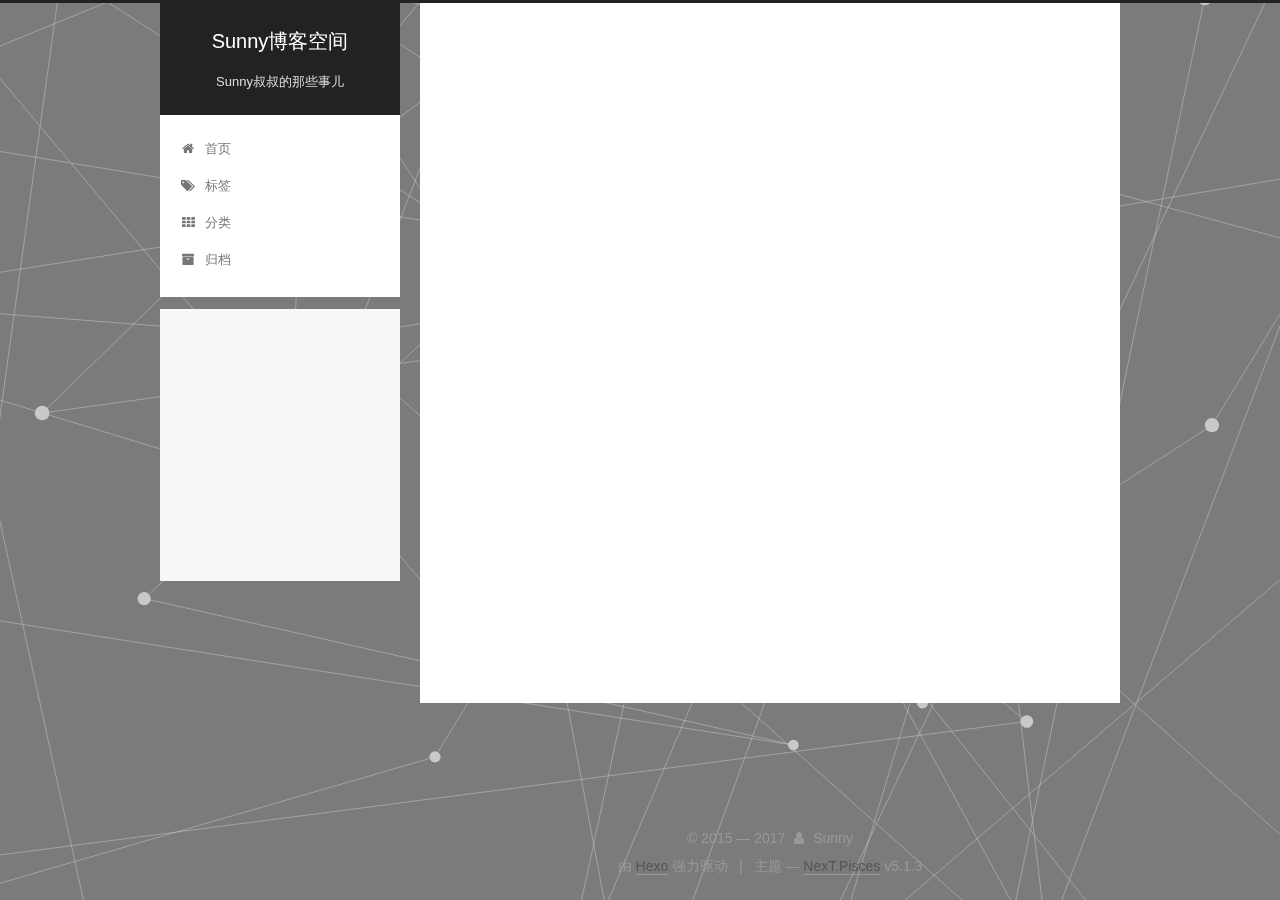
<file: archives/index.html>
<!DOCTYPE html>



  


<html class="theme-next pisces use-motion" lang="zh-Hans">
<head>
  <meta charset="UTF-8"/>
<meta http-equiv="X-UA-Compatible" content="IE=edge" />
<meta name="viewport" content="width=device-width, initial-scale=1, maximum-scale=1"/>
<meta name="theme-color" content="#222">









<meta http-equiv="Cache-Control" content="no-transform" />
<meta http-equiv="Cache-Control" content="no-siteapp" />
















  
  
  <link href="/lib/fancybox/source/jquery.fancybox.css?v=2.1.5" rel="stylesheet" type="text/css" />







<link href="/lib/font-awesome/css/font-awesome.min.css?v=4.6.2" rel="stylesheet" type="text/css" />

<link href="/css/main.css?v=5.1.3" rel="stylesheet" type="text/css" />


  <link rel="apple-touch-icon" sizes="180x180" href="/images/apple-touch-icon-next.png?v=5.1.3">


  <link rel="icon" type="image/png" sizes="32x32" href="/images/favicon-32x32-next.png?v=5.1.3">


  <link rel="icon" type="image/png" sizes="16x16" href="/images/favicon-16x16-next.png?v=5.1.3">


  <link rel="mask-icon" href="/images/logo.svg?v=5.1.3" color="#222">





  <meta name="keywords" content="Hexo, NexT" />










<meta name="description" content="爱拼才会赢!">
<meta property="og:type" content="website">
<meta property="og:title" content="Sunny博客空间">
<meta property="og:url" content="http://yoursite.com/archives/index.html">
<meta property="og:site_name" content="Sunny博客空间">
<meta property="og:description" content="爱拼才会赢!">
<meta property="og:locale" content="zh-Hans">
<meta name="twitter:card" content="summary">
<meta name="twitter:title" content="Sunny博客空间">
<meta name="twitter:description" content="爱拼才会赢!">



<script type="text/javascript" id="hexo.configurations">
  var NexT = window.NexT || {};
  var CONFIG = {
    root: '/',
    scheme: 'Pisces',
    version: '5.1.3',
    sidebar: {"position":"left","display":"post","offset":12,"b2t":false,"scrollpercent":false,"onmobile":false},
    fancybox: true,
    tabs: true,
    motion: {"enable":true,"async":false,"transition":{"post_block":"fadeIn","post_header":"slideDownIn","post_body":"slideDownIn","coll_header":"slideLeftIn","sidebar":"slideUpIn"}},
    duoshuo: {
      userId: '0',
      author: '博主'
    },
    algolia: {
      applicationID: '',
      apiKey: '',
      indexName: '',
      hits: {"per_page":10},
      labels: {"input_placeholder":"Search for Posts","hits_empty":"We didn't find any results for the search: ${query}","hits_stats":"${hits} results found in ${time} ms"}
    }
  };
</script>



  <link rel="canonical" href="http://yoursite.com/archives/"/>





  <title>归档 | Sunny博客空间</title>
  








</head>

<body itemscope itemtype="http://schema.org/WebPage" lang="zh-Hans">

  
  
    
  

  <div class="container sidebar-position-left page-archive">
    <div class="headband"></div>

    <header id="header" class="header" itemscope itemtype="http://schema.org/WPHeader">
      <div class="header-inner"><div class="site-brand-wrapper">
  <div class="site-meta ">
    

    <div class="custom-logo-site-title">
      <a href="/"  class="brand" rel="start">
        <span class="logo-line-before"><i></i></span>
        <span class="site-title">Sunny博客空间</span>
        <span class="logo-line-after"><i></i></span>
      </a>
    </div>
      
        <p class="site-subtitle">Sunny叔叔的那些事儿</p>
      
  </div>

  <div class="site-nav-toggle">
    <button>
      <span class="btn-bar"></span>
      <span class="btn-bar"></span>
      <span class="btn-bar"></span>
    </button>
  </div>
</div>

<nav class="site-nav">
  

  
    <ul id="menu" class="menu">
      
        
        <li class="menu-item menu-item-home">
          <a href="/" rel="section">
            
              <i class="menu-item-icon fa fa-fw fa-home"></i> <br />
            
            首页
          </a>
        </li>
      
        
        <li class="menu-item menu-item-tags">
          <a href="/tags/" rel="section">
            
              <i class="menu-item-icon fa fa-fw fa-tags"></i> <br />
            
            标签
          </a>
        </li>
      
        
        <li class="menu-item menu-item-categories">
          <a href="/categories/" rel="section">
            
              <i class="menu-item-icon fa fa-fw fa-th"></i> <br />
            
            分类
          </a>
        </li>
      
        
        <li class="menu-item menu-item-archives">
          <a href="/archives/" rel="section">
            
              <i class="menu-item-icon fa fa-fw fa-archive"></i> <br />
            
            归档
          </a>
        </li>
      

      
    </ul>
  

  
</nav>



 </div>
    </header>

    <main id="main" class="main">
      <div class="main-inner">
        <div class="content-wrap">
          <div id="content" class="content">
            

  
  
  
  <div class="post-block archive">
    <div id="posts" class="posts-collapse">
      <span class="archive-move-on"></span>

      <span class="archive-page-counter">
        
        
        
          
        
        嗯..! 目前共计 3 篇日志。 继续努力。
      </span>

      

        
        
        

        
          
          <div class="collection-title">
            <h1 class="archive-year" id="archive-year-2017">2017</h1>
          </div>
        
        

        

  <article class="post post-type-normal" itemscope itemtype="http://schema.org/Article">
    <header class="post-header">

      <h2 class="post-title">
        
            <a class="post-title-link" href="/2017/11/23/Android逆向（1）—Smali语法简介/" itemprop="url">
              
                <span itemprop="name">Android逆向（1）—Smali语法简介</span>
              
            </a>
        
      </h2>

      <div class="post-meta">
        <time class="post-time" itemprop="dateCreated"
              datetime="2017-11-23T17:18:00+08:00"
              content="2017-11-23" >
          11-23
        </time>
      </div>

    </header>
  </article>



      

        
        
        

        
        

        

  <article class="post post-type-normal" itemscope itemtype="http://schema.org/Article">
    <header class="post-header">

      <h2 class="post-title">
        
            <a class="post-title-link" href="/2017/11/23/可能是最详细的-Hexo-GitHub-Pages-搭建博客的教程/" itemprop="url">
              
                <span itemprop="name">可能是最详细的 Hexo + GitHub Pages 搭建博客的教程</span>
              
            </a>
        
      </h2>

      <div class="post-meta">
        <time class="post-time" itemprop="dateCreated"
              datetime="2017-11-23T17:04:18+08:00"
              content="2017-11-23" >
          11-23
        </time>
      </div>

    </header>
  </article>



      

        
        
        

        
        

        

  <article class="post post-type-normal" itemscope itemtype="http://schema.org/Article">
    <header class="post-header">

      <h2 class="post-title">
        
            <a class="post-title-link" href="/2017/11/22/hello-world/" itemprop="url">
              
                <span itemprop="name">Hello World</span>
              
            </a>
        
      </h2>

      <div class="post-meta">
        <time class="post-time" itemprop="dateCreated"
              datetime="2017-11-22T15:41:04+08:00"
              content="2017-11-22" >
          11-22
        </time>
      </div>

    </header>
  </article>



      

    </div>
  </div>
  
  
  

  



          </div>
          


          

        </div>
        
          
  
  <div class="sidebar-toggle">
    <div class="sidebar-toggle-line-wrap">
      <span class="sidebar-toggle-line sidebar-toggle-line-first"></span>
      <span class="sidebar-toggle-line sidebar-toggle-line-middle"></span>
      <span class="sidebar-toggle-line sidebar-toggle-line-last"></span>
    </div>
  </div>

  <aside id="sidebar" class="sidebar">
    
    <div class="sidebar-inner">

      

      

      <section class="site-overview-wrap sidebar-panel sidebar-panel-active">
        <div class="site-overview">
          <div class="site-author motion-element" itemprop="author" itemscope itemtype="http://schema.org/Person">
            
              <img class="site-author-image" itemprop="image"
                src="/images/avatar.jpg"
                alt="Sunny" />
            
              <p class="site-author-name" itemprop="name">Sunny</p>
              <p class="site-description motion-element" itemprop="description">爱拼才会赢!</p>
          </div>

          <nav class="site-state motion-element">

            
              <div class="site-state-item site-state-posts">
              
                <a href="/archives/">
              
                  <span class="site-state-item-count">3</span>
                  <span class="site-state-item-name">日志</span>
                </a>
              </div>
            

            
              
              
              <div class="site-state-item site-state-categories">
                <a href="/categories/index.html">
                  <span class="site-state-item-count">2</span>
                  <span class="site-state-item-name">分类</span>
                </a>
              </div>
            

            
              
              
              <div class="site-state-item site-state-tags">
                <a href="/tags/index.html">
                  <span class="site-state-item-count">2</span>
                  <span class="site-state-item-name">标签</span>
                </a>
              </div>
            

          </nav>

          

          <div class="links-of-author motion-element">
            
          </div>

          
          

          
          

          

        </div>
      </section>

      

      

    </div>
  </aside>


        
      </div>
    </main>

    <footer id="footer" class="footer">
      <div class="footer-inner">
        <div class="copyright">&copy; 2015 &mdash; <span itemprop="copyrightYear">2017</span>
  <span class="with-love">
    <i class="fa fa-user"></i>
  </span>
  <span class="author" itemprop="copyrightHolder">Sunny</span>

  
</div>


  <div class="powered-by">由 <a class="theme-link" target="_blank" href="https://hexo.io">Hexo</a> 强力驱动</div>



  <span class="post-meta-divider">|</span>



  <div class="theme-info">主题 &mdash; <a class="theme-link" target="_blank" href="https://github.com/iissnan/hexo-theme-next">NexT.Pisces</a> v5.1.3</div>




        







        
      </div>
    </footer>

    
      <div class="back-to-top">
        <i class="fa fa-arrow-up"></i>
        
      </div>
    

    

  </div>

  

<script type="text/javascript">
  if (Object.prototype.toString.call(window.Promise) !== '[object Function]') {
    window.Promise = null;
  }
</script>









  






  
  







  
  
    <script type="text/javascript" src="/lib/jquery/index.js?v=2.1.3"></script>
  

  
  
    <script type="text/javascript" src="/lib/fastclick/lib/fastclick.min.js?v=1.0.6"></script>
  

  
  
    <script type="text/javascript" src="/lib/jquery_lazyload/jquery.lazyload.js?v=1.9.7"></script>
  

  
  
    <script type="text/javascript" src="/lib/velocity/velocity.min.js?v=1.2.1"></script>
  

  
  
    <script type="text/javascript" src="/lib/velocity/velocity.ui.min.js?v=1.2.1"></script>
  

  
  
    <script type="text/javascript" src="/lib/fancybox/source/jquery.fancybox.pack.js?v=2.1.5"></script>
  

  
  
    <script type="text/javascript" src="/lib/three/three.min.js"></script>
  

  
  
    <script type="text/javascript" src="/lib/three/canvas_lines.min.js"></script>
  


  


  <script type="text/javascript" src="/js/src/utils.js?v=5.1.3"></script>

  <script type="text/javascript" src="/js/src/motion.js?v=5.1.3"></script>



  
  


  <script type="text/javascript" src="/js/src/affix.js?v=5.1.3"></script>

  <script type="text/javascript" src="/js/src/schemes/pisces.js?v=5.1.3"></script>



  

  


  <script type="text/javascript" src="/js/src/bootstrap.js?v=5.1.3"></script>



  


  




	





  





  












  





  

  

  

  
  

  

  

  

</body>
</html>
</file>
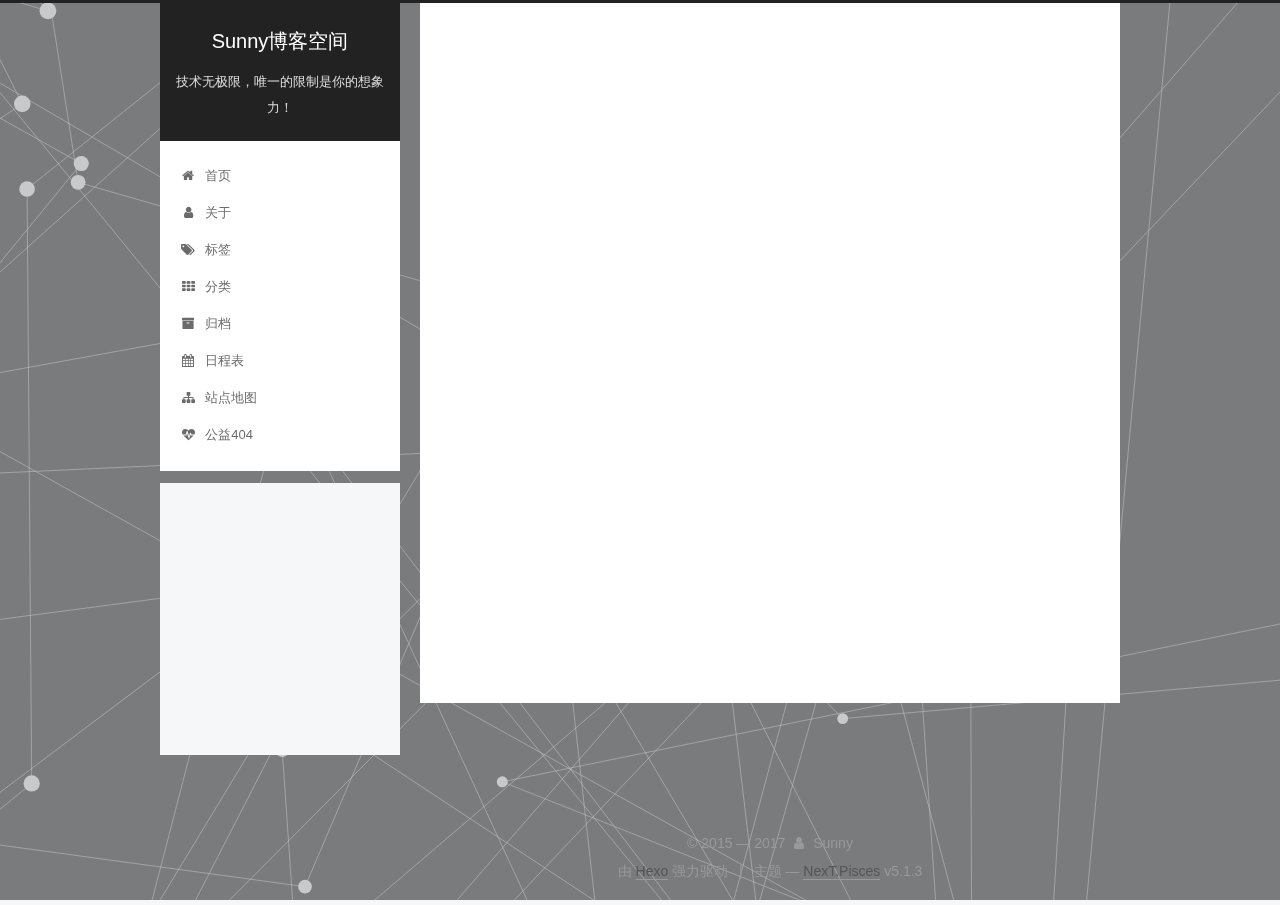
<file: categories/index.html>
<!DOCTYPE html>



  


<html class="theme-next pisces use-motion" lang="zh-Hans">
<head>
  <meta charset="UTF-8"/>
<meta http-equiv="X-UA-Compatible" content="IE=edge" />
<meta name="viewport" content="width=device-width, initial-scale=1, maximum-scale=1"/>
<meta name="theme-color" content="#222">









<meta http-equiv="Cache-Control" content="no-transform" />
<meta http-equiv="Cache-Control" content="no-siteapp" />
















  
  
  <link href="/lib/fancybox/source/jquery.fancybox.css?v=2.1.5" rel="stylesheet" type="text/css" />







<link href="/lib/font-awesome/css/font-awesome.min.css?v=4.6.2" rel="stylesheet" type="text/css" />

<link href="/css/main.css?v=5.1.3" rel="stylesheet" type="text/css" />


  <link rel="apple-touch-icon" sizes="180x180" href="/images/apple-touch-icon-next.png?v=5.1.3">


  <link rel="icon" type="image/png" sizes="32x32" href="/images/favicon-32x32-next.png?v=5.1.3">


  <link rel="icon" type="image/png" sizes="16x16" href="/images/favicon-16x16-next.png?v=5.1.3">


  <link rel="mask-icon" href="/images/logo.svg?v=5.1.3" color="#222">





  <meta name="keywords" content="Hexo, NexT" />










<meta name="description" content="爱拼才会赢">
<meta property="og:type" content="website">
<meta property="og:title" content="categories">
<meta property="og:url" content="http://yoursite.com/categories/index.html">
<meta property="og:site_name" content="Sunny博客空间">
<meta property="og:description" content="爱拼才会赢">
<meta property="og:locale" content="zh-Hans">
<meta property="og:updated_time" content="2017-11-22T11:45:09.362Z">
<meta name="twitter:card" content="summary">
<meta name="twitter:title" content="categories">
<meta name="twitter:description" content="爱拼才会赢">



<script type="text/javascript" id="hexo.configurations">
  var NexT = window.NexT || {};
  var CONFIG = {
    root: '/',
    scheme: 'Pisces',
    version: '5.1.3',
    sidebar: {"position":"left","display":"post","offset":12,"b2t":false,"scrollpercent":false,"onmobile":false},
    fancybox: true,
    tabs: true,
    motion: {"enable":true,"async":false,"transition":{"post_block":"fadeIn","post_header":"slideDownIn","post_body":"slideDownIn","coll_header":"slideLeftIn","sidebar":"slideUpIn"}},
    duoshuo: {
      userId: '0',
      author: '博主'
    },
    algolia: {
      applicationID: '',
      apiKey: '',
      indexName: '',
      hits: {"per_page":10},
      labels: {"input_placeholder":"Search for Posts","hits_empty":"We didn't find any results for the search: ${query}","hits_stats":"${hits} results found in ${time} ms"}
    }
  };
</script>



  <link rel="canonical" href="http://yoursite.com/categories/"/>





  <title>categories | Sunny博客空间</title>
  








</head>

<body itemscope itemtype="http://schema.org/WebPage" lang="zh-Hans">

  
  
    
  

  <div class="container sidebar-position-left page-post-detail">
    <div class="headband"></div>

    <header id="header" class="header" itemscope itemtype="http://schema.org/WPHeader">
      <div class="header-inner"><div class="site-brand-wrapper">
  <div class="site-meta ">
    

    <div class="custom-logo-site-title">
      <a href="/"  class="brand" rel="start">
        <span class="logo-line-before"><i></i></span>
        <span class="site-title">Sunny博客空间</span>
        <span class="logo-line-after"><i></i></span>
      </a>
    </div>
      
        <p class="site-subtitle">技术无极限，唯一的限制是你的想象力！</p>
      
  </div>

  <div class="site-nav-toggle">
    <button>
      <span class="btn-bar"></span>
      <span class="btn-bar"></span>
      <span class="btn-bar"></span>
    </button>
  </div>
</div>

<nav class="site-nav">
  

  
    <ul id="menu" class="menu">
      
        
        <li class="menu-item menu-item-home">
          <a href="/" rel="section">
            
              <i class="menu-item-icon fa fa-fw fa-home"></i> <br />
            
            首页
          </a>
        </li>
      
        
        <li class="menu-item menu-item-about">
          <a href="/about/" rel="section">
            
              <i class="menu-item-icon fa fa-fw fa-user"></i> <br />
            
            关于
          </a>
        </li>
      
        
        <li class="menu-item menu-item-tags">
          <a href="/tags/" rel="section">
            
              <i class="menu-item-icon fa fa-fw fa-tags"></i> <br />
            
            标签
          </a>
        </li>
      
        
        <li class="menu-item menu-item-categories">
          <a href="/categories/" rel="section">
            
              <i class="menu-item-icon fa fa-fw fa-th"></i> <br />
            
            分类
          </a>
        </li>
      
        
        <li class="menu-item menu-item-archives">
          <a href="/archives/" rel="section">
            
              <i class="menu-item-icon fa fa-fw fa-archive"></i> <br />
            
            归档
          </a>
        </li>
      
        
        <li class="menu-item menu-item-schedule">
          <a href="/schedule/" rel="section">
            
              <i class="menu-item-icon fa fa-fw fa-calendar"></i> <br />
            
            日程表
          </a>
        </li>
      
        
        <li class="menu-item menu-item-sitemap">
          <a href="/sitemap.xml" rel="section">
            
              <i class="menu-item-icon fa fa-fw fa-sitemap"></i> <br />
            
            站点地图
          </a>
        </li>
      
        
        <li class="menu-item menu-item-commonweal">
          <a href="/404/" rel="section">
            
              <i class="menu-item-icon fa fa-fw fa-heartbeat"></i> <br />
            
            公益404
          </a>
        </li>
      

      
    </ul>
  

  
</nav>



 </div>
    </header>

    <main id="main" class="main">
      <div class="main-inner">
        <div class="content-wrap">
          <div id="content" class="content">
            

  <div id="posts" class="posts-expand">
    
    
    
    <div class="post-block page">
      <header class="post-header">

	<h1 class="post-title" itemprop="name headline">categories</h1>



</header>

      
      
      
      <div class="post-body">
        
        
          <div class="category-all-page">
            <div class="category-all-title">
                暂无分类
            </div>
            <div class="category-all">
              
            </div>
          </div>
        
      </div>
      
      
      
    </div>
    
    
    
  </div>


          </div>
          


          

  



        </div>
        
          
  
  <div class="sidebar-toggle">
    <div class="sidebar-toggle-line-wrap">
      <span class="sidebar-toggle-line sidebar-toggle-line-first"></span>
      <span class="sidebar-toggle-line sidebar-toggle-line-middle"></span>
      <span class="sidebar-toggle-line sidebar-toggle-line-last"></span>
    </div>
  </div>

  <aside id="sidebar" class="sidebar">
    
    <div class="sidebar-inner">

      

      

      <section class="site-overview-wrap sidebar-panel sidebar-panel-active">
        <div class="site-overview">
          <div class="site-author motion-element" itemprop="author" itemscope itemtype="http://schema.org/Person">
            
              <img class="site-author-image" itemprop="image"
                src="/images/avatar.jpg"
                alt="Sunny" />
            
              <p class="site-author-name" itemprop="name">Sunny</p>
              <p class="site-description motion-element" itemprop="description">爱拼才会赢</p>
          </div>

          <nav class="site-state motion-element">

            
              <div class="site-state-item site-state-posts">
              
                <a href="/archives/">
              
                  <span class="site-state-item-count">1</span>
                  <span class="site-state-item-name">日志</span>
                </a>
              </div>
            

            

            

          </nav>

          

          <div class="links-of-author motion-element">
            
          </div>

          
          

          
          

          

        </div>
      </section>

      

      

    </div>
  </aside>


        
      </div>
    </main>

    <footer id="footer" class="footer">
      <div class="footer-inner">
        <div class="copyright">&copy; 2015 &mdash; <span itemprop="copyrightYear">2017</span>
  <span class="with-love">
    <i class="fa fa-user"></i>
  </span>
  <span class="author" itemprop="copyrightHolder">Sunny</span>

  
</div>


  <div class="powered-by">由 <a class="theme-link" target="_blank" href="https://hexo.io">Hexo</a> 强力驱动</div>



  <span class="post-meta-divider">|</span>



  <div class="theme-info">主题 &mdash; <a class="theme-link" target="_blank" href="https://github.com/iissnan/hexo-theme-next">NexT.Pisces</a> v5.1.3</div>




        







        
      </div>
    </footer>

    
      <div class="back-to-top">
        <i class="fa fa-arrow-up"></i>
        
      </div>
    

    

  </div>

  

<script type="text/javascript">
  if (Object.prototype.toString.call(window.Promise) !== '[object Function]') {
    window.Promise = null;
  }
</script>









  






  
  







  
  
    <script type="text/javascript" src="/lib/jquery/index.js?v=2.1.3"></script>
  

  
  
    <script type="text/javascript" src="/lib/fastclick/lib/fastclick.min.js?v=1.0.6"></script>
  

  
  
    <script type="text/javascript" src="/lib/jquery_lazyload/jquery.lazyload.js?v=1.9.7"></script>
  

  
  
    <script type="text/javascript" src="/lib/velocity/velocity.min.js?v=1.2.1"></script>
  

  
  
    <script type="text/javascript" src="/lib/velocity/velocity.ui.min.js?v=1.2.1"></script>
  

  
  
    <script type="text/javascript" src="/lib/fancybox/source/jquery.fancybox.pack.js?v=2.1.5"></script>
  

  
  
    <script type="text/javascript" src="/lib/three/three.min.js"></script>
  

  
  
    <script type="text/javascript" src="/lib/three/canvas_lines.min.js"></script>
  


  


  <script type="text/javascript" src="/js/src/utils.js?v=5.1.3"></script>

  <script type="text/javascript" src="/js/src/motion.js?v=5.1.3"></script>



  
  


  <script type="text/javascript" src="/js/src/affix.js?v=5.1.3"></script>

  <script type="text/javascript" src="/js/src/schemes/pisces.js?v=5.1.3"></script>



  
  <script type="text/javascript" src="/js/src/scrollspy.js?v=5.1.3"></script>
<script type="text/javascript" src="/js/src/post-details.js?v=5.1.3"></script>



  


  <script type="text/javascript" src="/js/src/bootstrap.js?v=5.1.3"></script>



  


  




	





  





  












  





  

  

  

  
  

  

  

  

</body>
</html>
</file>
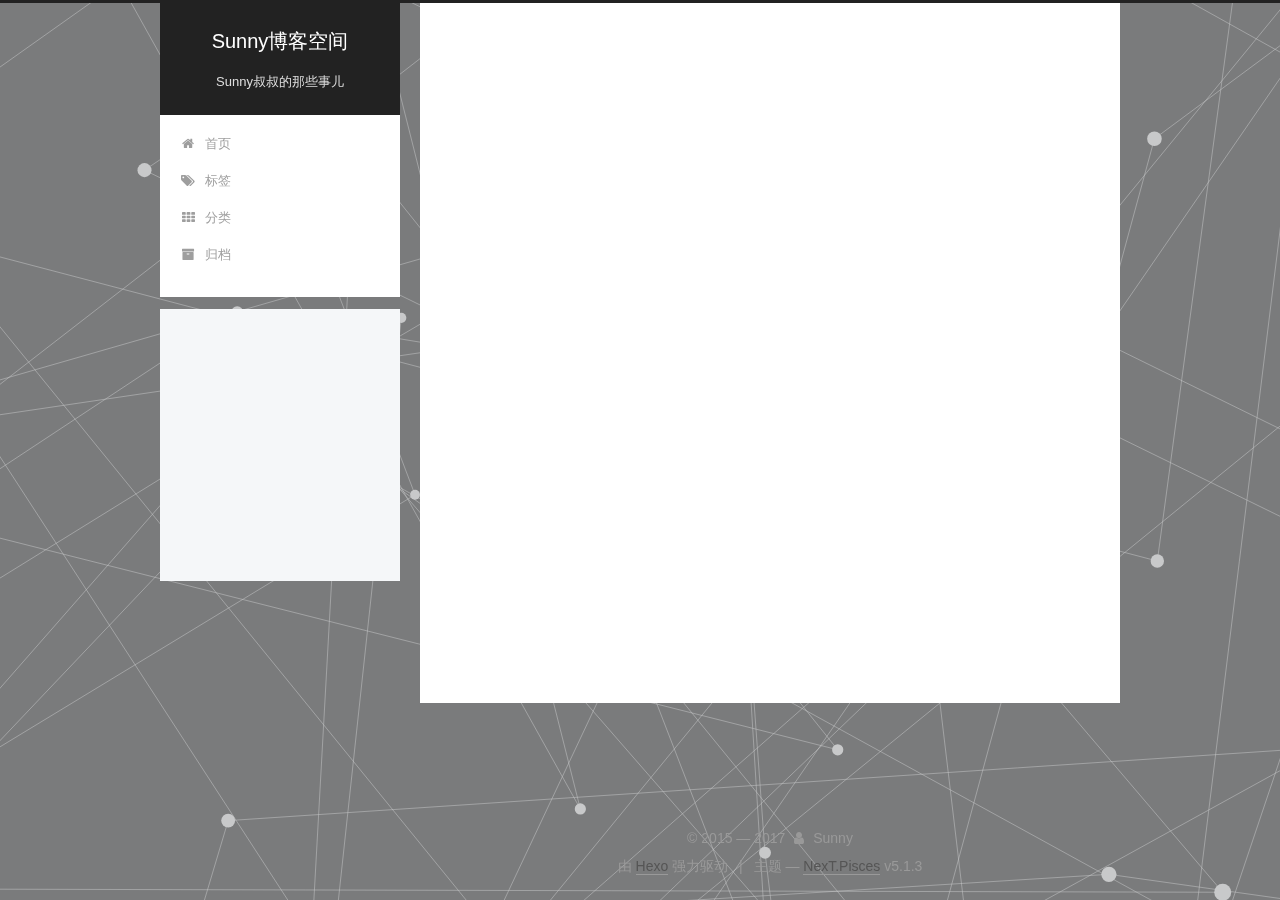
<file: tags/index.html>
<!DOCTYPE html>



  


<html class="theme-next pisces use-motion" lang="zh-Hans">
<head>
  <meta charset="UTF-8"/>
<meta http-equiv="X-UA-Compatible" content="IE=edge" />
<meta name="viewport" content="width=device-width, initial-scale=1, maximum-scale=1"/>
<meta name="theme-color" content="#222">









<meta http-equiv="Cache-Control" content="no-transform" />
<meta http-equiv="Cache-Control" content="no-siteapp" />
















  
  
  <link href="/lib/fancybox/source/jquery.fancybox.css?v=2.1.5" rel="stylesheet" type="text/css" />







<link href="/lib/font-awesome/css/font-awesome.min.css?v=4.6.2" rel="stylesheet" type="text/css" />

<link href="/css/main.css?v=5.1.3" rel="stylesheet" type="text/css" />


  <link rel="apple-touch-icon" sizes="180x180" href="/images/apple-touch-icon-next.png?v=5.1.3">


  <link rel="icon" type="image/png" sizes="32x32" href="/images/favicon-32x32-next.png?v=5.1.3">


  <link rel="icon" type="image/png" sizes="16x16" href="/images/favicon-16x16-next.png?v=5.1.3">


  <link rel="mask-icon" href="/images/logo.svg?v=5.1.3" color="#222">





  <meta name="keywords" content="Hexo, NexT" />










<meta name="description" content="爱拼才会赢!">
<meta property="og:type" content="website">
<meta property="og:title" content="tags">
<meta property="og:url" content="http://yoursite.com/tags/index.html">
<meta property="og:site_name" content="Sunny博客空间">
<meta property="og:description" content="爱拼才会赢!">
<meta property="og:locale" content="zh-Hans">
<meta property="og:updated_time" content="2017-11-22T11:37:15.622Z">
<meta name="twitter:card" content="summary">
<meta name="twitter:title" content="tags">
<meta name="twitter:description" content="爱拼才会赢!">



<script type="text/javascript" id="hexo.configurations">
  var NexT = window.NexT || {};
  var CONFIG = {
    root: '/',
    scheme: 'Pisces',
    version: '5.1.3',
    sidebar: {"position":"left","display":"post","offset":12,"b2t":false,"scrollpercent":false,"onmobile":false},
    fancybox: true,
    tabs: true,
    motion: {"enable":true,"async":false,"transition":{"post_block":"fadeIn","post_header":"slideDownIn","post_body":"slideDownIn","coll_header":"slideLeftIn","sidebar":"slideUpIn"}},
    duoshuo: {
      userId: '0',
      author: '博主'
    },
    algolia: {
      applicationID: '',
      apiKey: '',
      indexName: '',
      hits: {"per_page":10},
      labels: {"input_placeholder":"Search for Posts","hits_empty":"We didn't find any results for the search: ${query}","hits_stats":"${hits} results found in ${time} ms"}
    }
  };
</script>



  <link rel="canonical" href="http://yoursite.com/tags/"/>





  <title>tags | Sunny博客空间</title>
  








</head>

<body itemscope itemtype="http://schema.org/WebPage" lang="zh-Hans">

  
  
    
  

  <div class="container sidebar-position-left page-post-detail">
    <div class="headband"></div>

    <header id="header" class="header" itemscope itemtype="http://schema.org/WPHeader">
      <div class="header-inner"><div class="site-brand-wrapper">
  <div class="site-meta ">
    

    <div class="custom-logo-site-title">
      <a href="/"  class="brand" rel="start">
        <span class="logo-line-before"><i></i></span>
        <span class="site-title">Sunny博客空间</span>
        <span class="logo-line-after"><i></i></span>
      </a>
    </div>
      
        <p class="site-subtitle">Sunny叔叔的那些事儿</p>
      
  </div>

  <div class="site-nav-toggle">
    <button>
      <span class="btn-bar"></span>
      <span class="btn-bar"></span>
      <span class="btn-bar"></span>
    </button>
  </div>
</div>

<nav class="site-nav">
  

  
    <ul id="menu" class="menu">
      
        
        <li class="menu-item menu-item-home">
          <a href="/" rel="section">
            
              <i class="menu-item-icon fa fa-fw fa-home"></i> <br />
            
            首页
          </a>
        </li>
      
        
        <li class="menu-item menu-item-tags">
          <a href="/tags/" rel="section">
            
              <i class="menu-item-icon fa fa-fw fa-tags"></i> <br />
            
            标签
          </a>
        </li>
      
        
        <li class="menu-item menu-item-categories">
          <a href="/categories/" rel="section">
            
              <i class="menu-item-icon fa fa-fw fa-th"></i> <br />
            
            分类
          </a>
        </li>
      
        
        <li class="menu-item menu-item-archives">
          <a href="/archives/" rel="section">
            
              <i class="menu-item-icon fa fa-fw fa-archive"></i> <br />
            
            归档
          </a>
        </li>
      

      
    </ul>
  

  
</nav>



 </div>
    </header>

    <main id="main" class="main">
      <div class="main-inner">
        <div class="content-wrap">
          <div id="content" class="content">
            

  <div id="posts" class="posts-expand">
    
    
    
    <div class="post-block page">
      <header class="post-header">

	<h1 class="post-title" itemprop="name headline">tags</h1>



</header>

      
      
      
      <div class="post-body">
        
        
          <div class="tag-cloud">
            <div class="tag-cloud-title">
                目前共计 2 个标签
            </div>
            <div class="tag-cloud-tags">
              <a href="/tags/Android/" style="font-size: 12px; color: #ccc">Android</a> <a href="/tags/Hexo/" style="font-size: 30px; color: #111">Hexo</a>
            </div>
          </div>
        
      </div>
      
      
      
    </div>
    
    
    
  </div>


          </div>
          


          

  



        </div>
        
          
  
  <div class="sidebar-toggle">
    <div class="sidebar-toggle-line-wrap">
      <span class="sidebar-toggle-line sidebar-toggle-line-first"></span>
      <span class="sidebar-toggle-line sidebar-toggle-line-middle"></span>
      <span class="sidebar-toggle-line sidebar-toggle-line-last"></span>
    </div>
  </div>

  <aside id="sidebar" class="sidebar">
    
    <div class="sidebar-inner">

      

      

      <section class="site-overview-wrap sidebar-panel sidebar-panel-active">
        <div class="site-overview">
          <div class="site-author motion-element" itemprop="author" itemscope itemtype="http://schema.org/Person">
            
              <img class="site-author-image" itemprop="image"
                src="/images/avatar.jpg"
                alt="Sunny" />
            
              <p class="site-author-name" itemprop="name">Sunny</p>
              <p class="site-description motion-element" itemprop="description">爱拼才会赢!</p>
          </div>

          <nav class="site-state motion-element">

            
              <div class="site-state-item site-state-posts">
              
                <a href="/archives/">
              
                  <span class="site-state-item-count">3</span>
                  <span class="site-state-item-name">日志</span>
                </a>
              </div>
            

            
              
              
              <div class="site-state-item site-state-categories">
                <a href="/categories/index.html">
                  <span class="site-state-item-count">2</span>
                  <span class="site-state-item-name">分类</span>
                </a>
              </div>
            

            
              
              
              <div class="site-state-item site-state-tags">
                <a href="/tags/index.html">
                  <span class="site-state-item-count">2</span>
                  <span class="site-state-item-name">标签</span>
                </a>
              </div>
            

          </nav>

          

          <div class="links-of-author motion-element">
            
          </div>

          
          

          
          

          

        </div>
      </section>

      

      

    </div>
  </aside>


        
      </div>
    </main>

    <footer id="footer" class="footer">
      <div class="footer-inner">
        <div class="copyright">&copy; 2015 &mdash; <span itemprop="copyrightYear">2017</span>
  <span class="with-love">
    <i class="fa fa-user"></i>
  </span>
  <span class="author" itemprop="copyrightHolder">Sunny</span>

  
</div>


  <div class="powered-by">由 <a class="theme-link" target="_blank" href="https://hexo.io">Hexo</a> 强力驱动</div>



  <span class="post-meta-divider">|</span>



  <div class="theme-info">主题 &mdash; <a class="theme-link" target="_blank" href="https://github.com/iissnan/hexo-theme-next">NexT.Pisces</a> v5.1.3</div>




        







        
      </div>
    </footer>

    
      <div class="back-to-top">
        <i class="fa fa-arrow-up"></i>
        
      </div>
    

    

  </div>

  

<script type="text/javascript">
  if (Object.prototype.toString.call(window.Promise) !== '[object Function]') {
    window.Promise = null;
  }
</script>









  






  
  







  
  
    <script type="text/javascript" src="/lib/jquery/index.js?v=2.1.3"></script>
  

  
  
    <script type="text/javascript" src="/lib/fastclick/lib/fastclick.min.js?v=1.0.6"></script>
  

  
  
    <script type="text/javascript" src="/lib/jquery_lazyload/jquery.lazyload.js?v=1.9.7"></script>
  

  
  
    <script type="text/javascript" src="/lib/velocity/velocity.min.js?v=1.2.1"></script>
  

  
  
    <script type="text/javascript" src="/lib/velocity/velocity.ui.min.js?v=1.2.1"></script>
  

  
  
    <script type="text/javascript" src="/lib/fancybox/source/jquery.fancybox.pack.js?v=2.1.5"></script>
  

  
  
    <script type="text/javascript" src="/lib/three/three.min.js"></script>
  

  
  
    <script type="text/javascript" src="/lib/three/canvas_lines.min.js"></script>
  


  


  <script type="text/javascript" src="/js/src/utils.js?v=5.1.3"></script>

  <script type="text/javascript" src="/js/src/motion.js?v=5.1.3"></script>



  
  


  <script type="text/javascript" src="/js/src/affix.js?v=5.1.3"></script>

  <script type="text/javascript" src="/js/src/schemes/pisces.js?v=5.1.3"></script>



  
  <script type="text/javascript" src="/js/src/scrollspy.js?v=5.1.3"></script>
<script type="text/javascript" src="/js/src/post-details.js?v=5.1.3"></script>



  


  <script type="text/javascript" src="/js/src/bootstrap.js?v=5.1.3"></script>



  


  




	





  





  












  





  

  

  

  
  

  

  

  

</body>
</html>
</file>
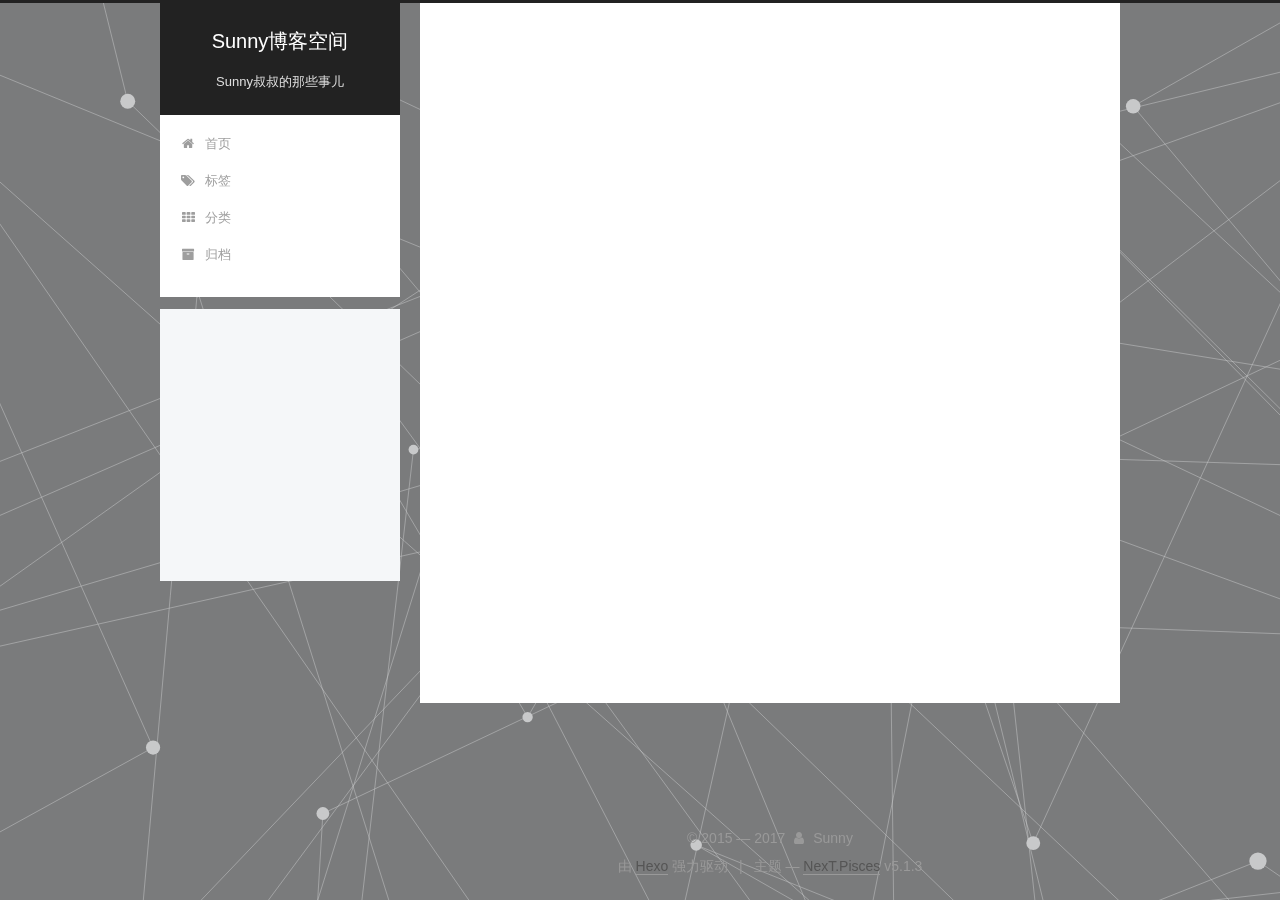
<file: archives/2017/index.html>
<!DOCTYPE html>



  


<html class="theme-next pisces use-motion" lang="zh-Hans">
<head>
  <meta charset="UTF-8"/>
<meta http-equiv="X-UA-Compatible" content="IE=edge" />
<meta name="viewport" content="width=device-width, initial-scale=1, maximum-scale=1"/>
<meta name="theme-color" content="#222">









<meta http-equiv="Cache-Control" content="no-transform" />
<meta http-equiv="Cache-Control" content="no-siteapp" />
















  
  
  <link href="/lib/fancybox/source/jquery.fancybox.css?v=2.1.5" rel="stylesheet" type="text/css" />







<link href="/lib/font-awesome/css/font-awesome.min.css?v=4.6.2" rel="stylesheet" type="text/css" />

<link href="/css/main.css?v=5.1.3" rel="stylesheet" type="text/css" />


  <link rel="apple-touch-icon" sizes="180x180" href="/images/apple-touch-icon-next.png?v=5.1.3">


  <link rel="icon" type="image/png" sizes="32x32" href="/images/favicon-32x32-next.png?v=5.1.3">


  <link rel="icon" type="image/png" sizes="16x16" href="/images/favicon-16x16-next.png?v=5.1.3">


  <link rel="mask-icon" href="/images/logo.svg?v=5.1.3" color="#222">





  <meta name="keywords" content="Hexo, NexT" />










<meta name="description" content="爱拼才会赢!">
<meta property="og:type" content="website">
<meta property="og:title" content="Sunny博客空间">
<meta property="og:url" content="http://yoursite.com/archives/2017/index.html">
<meta property="og:site_name" content="Sunny博客空间">
<meta property="og:description" content="爱拼才会赢!">
<meta property="og:locale" content="zh-Hans">
<meta name="twitter:card" content="summary">
<meta name="twitter:title" content="Sunny博客空间">
<meta name="twitter:description" content="爱拼才会赢!">



<script type="text/javascript" id="hexo.configurations">
  var NexT = window.NexT || {};
  var CONFIG = {
    root: '/',
    scheme: 'Pisces',
    version: '5.1.3',
    sidebar: {"position":"left","display":"post","offset":12,"b2t":false,"scrollpercent":false,"onmobile":false},
    fancybox: true,
    tabs: true,
    motion: {"enable":true,"async":false,"transition":{"post_block":"fadeIn","post_header":"slideDownIn","post_body":"slideDownIn","coll_header":"slideLeftIn","sidebar":"slideUpIn"}},
    duoshuo: {
      userId: '0',
      author: '博主'
    },
    algolia: {
      applicationID: '',
      apiKey: '',
      indexName: '',
      hits: {"per_page":10},
      labels: {"input_placeholder":"Search for Posts","hits_empty":"We didn't find any results for the search: ${query}","hits_stats":"${hits} results found in ${time} ms"}
    }
  };
</script>



  <link rel="canonical" href="http://yoursite.com/archives/2017/"/>





  <title>归档 | Sunny博客空间</title>
  








</head>

<body itemscope itemtype="http://schema.org/WebPage" lang="zh-Hans">

  
  
    
  

  <div class="container sidebar-position-left page-archive">
    <div class="headband"></div>

    <header id="header" class="header" itemscope itemtype="http://schema.org/WPHeader">
      <div class="header-inner"><div class="site-brand-wrapper">
  <div class="site-meta ">
    

    <div class="custom-logo-site-title">
      <a href="/"  class="brand" rel="start">
        <span class="logo-line-before"><i></i></span>
        <span class="site-title">Sunny博客空间</span>
        <span class="logo-line-after"><i></i></span>
      </a>
    </div>
      
        <p class="site-subtitle">Sunny叔叔的那些事儿</p>
      
  </div>

  <div class="site-nav-toggle">
    <button>
      <span class="btn-bar"></span>
      <span class="btn-bar"></span>
      <span class="btn-bar"></span>
    </button>
  </div>
</div>

<nav class="site-nav">
  

  
    <ul id="menu" class="menu">
      
        
        <li class="menu-item menu-item-home">
          <a href="/" rel="section">
            
              <i class="menu-item-icon fa fa-fw fa-home"></i> <br />
            
            首页
          </a>
        </li>
      
        
        <li class="menu-item menu-item-tags">
          <a href="/tags/" rel="section">
            
              <i class="menu-item-icon fa fa-fw fa-tags"></i> <br />
            
            标签
          </a>
        </li>
      
        
        <li class="menu-item menu-item-categories">
          <a href="/categories/" rel="section">
            
              <i class="menu-item-icon fa fa-fw fa-th"></i> <br />
            
            分类
          </a>
        </li>
      
        
        <li class="menu-item menu-item-archives">
          <a href="/archives/" rel="section">
            
              <i class="menu-item-icon fa fa-fw fa-archive"></i> <br />
            
            归档
          </a>
        </li>
      

      
    </ul>
  

  
</nav>



 </div>
    </header>

    <main id="main" class="main">
      <div class="main-inner">
        <div class="content-wrap">
          <div id="content" class="content">
            

  
  
  
  <div class="post-block archive">
    <div id="posts" class="posts-collapse">
      <span class="archive-move-on"></span>

      <span class="archive-page-counter">
        
        
        
          
        
        嗯..! 目前共计 3 篇日志。 继续努力。
      </span>

      

        
        
        

        
          
          <div class="collection-title">
            <h1 class="archive-year" id="archive-year-2017">2017</h1>
          </div>
        
        

        

  <article class="post post-type-normal" itemscope itemtype="http://schema.org/Article">
    <header class="post-header">

      <h2 class="post-title">
        
            <a class="post-title-link" href="/2017/11/23/Android逆向（1）—Smali语法简介/" itemprop="url">
              
                <span itemprop="name">Android逆向（1）—Smali语法简介</span>
              
            </a>
        
      </h2>

      <div class="post-meta">
        <time class="post-time" itemprop="dateCreated"
              datetime="2017-11-23T17:18:00+08:00"
              content="2017-11-23" >
          11-23
        </time>
      </div>

    </header>
  </article>



      

        
        
        

        
        

        

  <article class="post post-type-normal" itemscope itemtype="http://schema.org/Article">
    <header class="post-header">

      <h2 class="post-title">
        
            <a class="post-title-link" href="/2017/11/23/可能是最详细的-Hexo-GitHub-Pages-搭建博客的教程/" itemprop="url">
              
                <span itemprop="name">可能是最详细的 Hexo + GitHub Pages 搭建博客的教程</span>
              
            </a>
        
      </h2>

      <div class="post-meta">
        <time class="post-time" itemprop="dateCreated"
              datetime="2017-11-23T17:04:18+08:00"
              content="2017-11-23" >
          11-23
        </time>
      </div>

    </header>
  </article>



      

        
        
        

        
        

        

  <article class="post post-type-normal" itemscope itemtype="http://schema.org/Article">
    <header class="post-header">

      <h2 class="post-title">
        
            <a class="post-title-link" href="/2017/11/22/hello-world/" itemprop="url">
              
                <span itemprop="name">Hello World</span>
              
            </a>
        
      </h2>

      <div class="post-meta">
        <time class="post-time" itemprop="dateCreated"
              datetime="2017-11-22T15:41:04+08:00"
              content="2017-11-22" >
          11-22
        </time>
      </div>

    </header>
  </article>



      

    </div>
  </div>
  
  
  

  



          </div>
          


          

        </div>
        
          
  
  <div class="sidebar-toggle">
    <div class="sidebar-toggle-line-wrap">
      <span class="sidebar-toggle-line sidebar-toggle-line-first"></span>
      <span class="sidebar-toggle-line sidebar-toggle-line-middle"></span>
      <span class="sidebar-toggle-line sidebar-toggle-line-last"></span>
    </div>
  </div>

  <aside id="sidebar" class="sidebar">
    
    <div class="sidebar-inner">

      

      

      <section class="site-overview-wrap sidebar-panel sidebar-panel-active">
        <div class="site-overview">
          <div class="site-author motion-element" itemprop="author" itemscope itemtype="http://schema.org/Person">
            
              <img class="site-author-image" itemprop="image"
                src="/images/avatar.jpg"
                alt="Sunny" />
            
              <p class="site-author-name" itemprop="name">Sunny</p>
              <p class="site-description motion-element" itemprop="description">爱拼才会赢!</p>
          </div>

          <nav class="site-state motion-element">

            
              <div class="site-state-item site-state-posts">
              
                <a href="/archives/">
              
                  <span class="site-state-item-count">3</span>
                  <span class="site-state-item-name">日志</span>
                </a>
              </div>
            

            
              
              
              <div class="site-state-item site-state-categories">
                <a href="/categories/index.html">
                  <span class="site-state-item-count">2</span>
                  <span class="site-state-item-name">分类</span>
                </a>
              </div>
            

            
              
              
              <div class="site-state-item site-state-tags">
                <a href="/tags/index.html">
                  <span class="site-state-item-count">2</span>
                  <span class="site-state-item-name">标签</span>
                </a>
              </div>
            

          </nav>

          

          <div class="links-of-author motion-element">
            
          </div>

          
          

          
          

          

        </div>
      </section>

      

      

    </div>
  </aside>


        
      </div>
    </main>

    <footer id="footer" class="footer">
      <div class="footer-inner">
        <div class="copyright">&copy; 2015 &mdash; <span itemprop="copyrightYear">2017</span>
  <span class="with-love">
    <i class="fa fa-user"></i>
  </span>
  <span class="author" itemprop="copyrightHolder">Sunny</span>

  
</div>


  <div class="powered-by">由 <a class="theme-link" target="_blank" href="https://hexo.io">Hexo</a> 强力驱动</div>



  <span class="post-meta-divider">|</span>



  <div class="theme-info">主题 &mdash; <a class="theme-link" target="_blank" href="https://github.com/iissnan/hexo-theme-next">NexT.Pisces</a> v5.1.3</div>




        







        
      </div>
    </footer>

    
      <div class="back-to-top">
        <i class="fa fa-arrow-up"></i>
        
      </div>
    

    

  </div>

  

<script type="text/javascript">
  if (Object.prototype.toString.call(window.Promise) !== '[object Function]') {
    window.Promise = null;
  }
</script>









  






  
  







  
  
    <script type="text/javascript" src="/lib/jquery/index.js?v=2.1.3"></script>
  

  
  
    <script type="text/javascript" src="/lib/fastclick/lib/fastclick.min.js?v=1.0.6"></script>
  

  
  
    <script type="text/javascript" src="/lib/jquery_lazyload/jquery.lazyload.js?v=1.9.7"></script>
  

  
  
    <script type="text/javascript" src="/lib/velocity/velocity.min.js?v=1.2.1"></script>
  

  
  
    <script type="text/javascript" src="/lib/velocity/velocity.ui.min.js?v=1.2.1"></script>
  

  
  
    <script type="text/javascript" src="/lib/fancybox/source/jquery.fancybox.pack.js?v=2.1.5"></script>
  

  
  
    <script type="text/javascript" src="/lib/three/three.min.js"></script>
  

  
  
    <script type="text/javascript" src="/lib/three/canvas_lines.min.js"></script>
  


  


  <script type="text/javascript" src="/js/src/utils.js?v=5.1.3"></script>

  <script type="text/javascript" src="/js/src/motion.js?v=5.1.3"></script>



  
  


  <script type="text/javascript" src="/js/src/affix.js?v=5.1.3"></script>

  <script type="text/javascript" src="/js/src/schemes/pisces.js?v=5.1.3"></script>



  

  


  <script type="text/javascript" src="/js/src/bootstrap.js?v=5.1.3"></script>



  


  




	





  





  












  





  

  

  

  
  

  

  

  

</body>
</html>
</file>
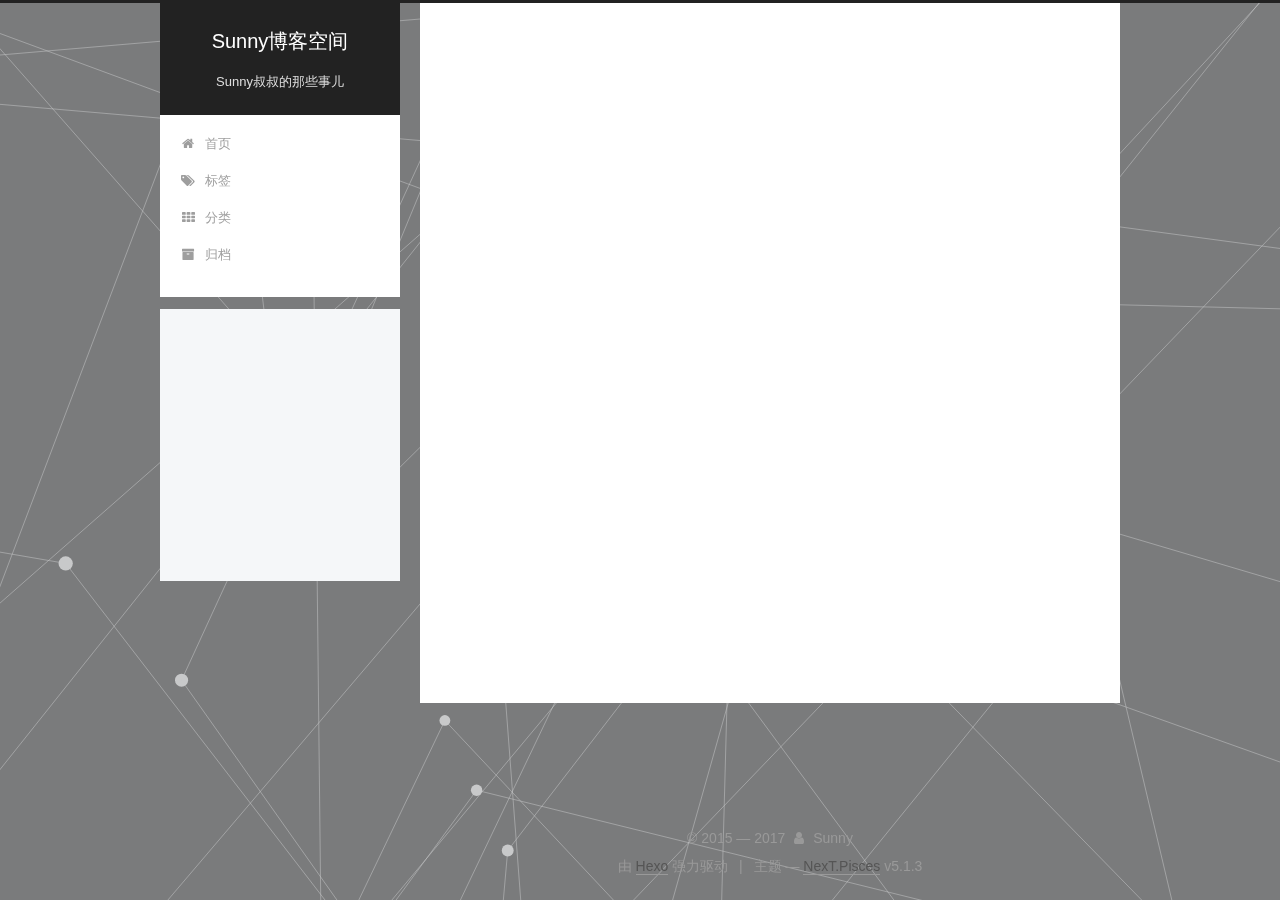
<file: categories/Android逆向/index.html>
<!DOCTYPE html>



  


<html class="theme-next pisces use-motion" lang="zh-Hans">
<head>
  <meta charset="UTF-8"/>
<meta http-equiv="X-UA-Compatible" content="IE=edge" />
<meta name="viewport" content="width=device-width, initial-scale=1, maximum-scale=1"/>
<meta name="theme-color" content="#222">









<meta http-equiv="Cache-Control" content="no-transform" />
<meta http-equiv="Cache-Control" content="no-siteapp" />
















  
  
  <link href="/lib/fancybox/source/jquery.fancybox.css?v=2.1.5" rel="stylesheet" type="text/css" />







<link href="/lib/font-awesome/css/font-awesome.min.css?v=4.6.2" rel="stylesheet" type="text/css" />

<link href="/css/main.css?v=5.1.3" rel="stylesheet" type="text/css" />


  <link rel="apple-touch-icon" sizes="180x180" href="/images/apple-touch-icon-next.png?v=5.1.3">


  <link rel="icon" type="image/png" sizes="32x32" href="/images/favicon-32x32-next.png?v=5.1.3">


  <link rel="icon" type="image/png" sizes="16x16" href="/images/favicon-16x16-next.png?v=5.1.3">


  <link rel="mask-icon" href="/images/logo.svg?v=5.1.3" color="#222">





  <meta name="keywords" content="Hexo, NexT" />










<meta name="description" content="爱拼才会赢!">
<meta property="og:type" content="website">
<meta property="og:title" content="Sunny博客空间">
<meta property="og:url" content="http://yoursite.com/categories/Android逆向/index.html">
<meta property="og:site_name" content="Sunny博客空间">
<meta property="og:description" content="爱拼才会赢!">
<meta property="og:locale" content="zh-Hans">
<meta name="twitter:card" content="summary">
<meta name="twitter:title" content="Sunny博客空间">
<meta name="twitter:description" content="爱拼才会赢!">



<script type="text/javascript" id="hexo.configurations">
  var NexT = window.NexT || {};
  var CONFIG = {
    root: '/',
    scheme: 'Pisces',
    version: '5.1.3',
    sidebar: {"position":"left","display":"post","offset":12,"b2t":false,"scrollpercent":false,"onmobile":false},
    fancybox: true,
    tabs: true,
    motion: {"enable":true,"async":false,"transition":{"post_block":"fadeIn","post_header":"slideDownIn","post_body":"slideDownIn","coll_header":"slideLeftIn","sidebar":"slideUpIn"}},
    duoshuo: {
      userId: '0',
      author: '博主'
    },
    algolia: {
      applicationID: '',
      apiKey: '',
      indexName: '',
      hits: {"per_page":10},
      labels: {"input_placeholder":"Search for Posts","hits_empty":"We didn't find any results for the search: ${query}","hits_stats":"${hits} results found in ${time} ms"}
    }
  };
</script>



  <link rel="canonical" href="http://yoursite.com/categories/Android逆向/"/>





  <title>分类: Android逆向 | Sunny博客空间</title>
  








</head>

<body itemscope itemtype="http://schema.org/WebPage" lang="zh-Hans">

  
  
    
  

  <div class="container sidebar-position-left ">
    <div class="headband"></div>

    <header id="header" class="header" itemscope itemtype="http://schema.org/WPHeader">
      <div class="header-inner"><div class="site-brand-wrapper">
  <div class="site-meta ">
    

    <div class="custom-logo-site-title">
      <a href="/"  class="brand" rel="start">
        <span class="logo-line-before"><i></i></span>
        <span class="site-title">Sunny博客空间</span>
        <span class="logo-line-after"><i></i></span>
      </a>
    </div>
      
        <p class="site-subtitle">Sunny叔叔的那些事儿</p>
      
  </div>

  <div class="site-nav-toggle">
    <button>
      <span class="btn-bar"></span>
      <span class="btn-bar"></span>
      <span class="btn-bar"></span>
    </button>
  </div>
</div>

<nav class="site-nav">
  

  
    <ul id="menu" class="menu">
      
        
        <li class="menu-item menu-item-home">
          <a href="/" rel="section">
            
              <i class="menu-item-icon fa fa-fw fa-home"></i> <br />
            
            首页
          </a>
        </li>
      
        
        <li class="menu-item menu-item-tags">
          <a href="/tags/" rel="section">
            
              <i class="menu-item-icon fa fa-fw fa-tags"></i> <br />
            
            标签
          </a>
        </li>
      
        
        <li class="menu-item menu-item-categories">
          <a href="/categories/" rel="section">
            
              <i class="menu-item-icon fa fa-fw fa-th"></i> <br />
            
            分类
          </a>
        </li>
      
        
        <li class="menu-item menu-item-archives">
          <a href="/archives/" rel="section">
            
              <i class="menu-item-icon fa fa-fw fa-archive"></i> <br />
            
            归档
          </a>
        </li>
      

      
    </ul>
  

  
</nav>



 </div>
    </header>

    <main id="main" class="main">
      <div class="main-inner">
        <div class="content-wrap">
          <div id="content" class="content">
            

  
  
  
  <div class="post-block category">

    <div id="posts" class="posts-collapse">
      <div class="collection-title">
        <h1>Android逆向<small>分类</small>
        </h1>
      </div>

      
        

  <article class="post post-type-normal" itemscope itemtype="http://schema.org/Article">
    <header class="post-header">

      <h2 class="post-title">
        
            <a class="post-title-link" href="/2017/11/23/Android逆向（1）—Smali语法简介/" itemprop="url">
              
                <span itemprop="name">Android逆向（1）—Smali语法简介</span>
              
            </a>
        
      </h2>

      <div class="post-meta">
        <time class="post-time" itemprop="dateCreated"
              datetime="2017-11-23T17:18:00+08:00"
              content="2017-11-23" >
          11-23
        </time>
      </div>

    </header>
  </article>


      
    </div>

  </div>
  
  
  

  



          </div>
          


          

        </div>
        
          
  
  <div class="sidebar-toggle">
    <div class="sidebar-toggle-line-wrap">
      <span class="sidebar-toggle-line sidebar-toggle-line-first"></span>
      <span class="sidebar-toggle-line sidebar-toggle-line-middle"></span>
      <span class="sidebar-toggle-line sidebar-toggle-line-last"></span>
    </div>
  </div>

  <aside id="sidebar" class="sidebar">
    
    <div class="sidebar-inner">

      

      

      <section class="site-overview-wrap sidebar-panel sidebar-panel-active">
        <div class="site-overview">
          <div class="site-author motion-element" itemprop="author" itemscope itemtype="http://schema.org/Person">
            
              <img class="site-author-image" itemprop="image"
                src="/images/avatar.jpg"
                alt="Sunny" />
            
              <p class="site-author-name" itemprop="name">Sunny</p>
              <p class="site-description motion-element" itemprop="description">爱拼才会赢!</p>
          </div>

          <nav class="site-state motion-element">

            
              <div class="site-state-item site-state-posts">
              
                <a href="/archives/">
              
                  <span class="site-state-item-count">3</span>
                  <span class="site-state-item-name">日志</span>
                </a>
              </div>
            

            
              
              
              <div class="site-state-item site-state-categories">
                <a href="/categories/index.html">
                  <span class="site-state-item-count">2</span>
                  <span class="site-state-item-name">分类</span>
                </a>
              </div>
            

            
              
              
              <div class="site-state-item site-state-tags">
                <a href="/tags/index.html">
                  <span class="site-state-item-count">2</span>
                  <span class="site-state-item-name">标签</span>
                </a>
              </div>
            

          </nav>

          

          <div class="links-of-author motion-element">
            
          </div>

          
          

          
          

          

        </div>
      </section>

      

      

    </div>
  </aside>


        
      </div>
    </main>

    <footer id="footer" class="footer">
      <div class="footer-inner">
        <div class="copyright">&copy; 2015 &mdash; <span itemprop="copyrightYear">2017</span>
  <span class="with-love">
    <i class="fa fa-user"></i>
  </span>
  <span class="author" itemprop="copyrightHolder">Sunny</span>

  
</div>


  <div class="powered-by">由 <a class="theme-link" target="_blank" href="https://hexo.io">Hexo</a> 强力驱动</div>



  <span class="post-meta-divider">|</span>



  <div class="theme-info">主题 &mdash; <a class="theme-link" target="_blank" href="https://github.com/iissnan/hexo-theme-next">NexT.Pisces</a> v5.1.3</div>




        







        
      </div>
    </footer>

    
      <div class="back-to-top">
        <i class="fa fa-arrow-up"></i>
        
      </div>
    

    

  </div>

  

<script type="text/javascript">
  if (Object.prototype.toString.call(window.Promise) !== '[object Function]') {
    window.Promise = null;
  }
</script>









  






  
  







  
  
    <script type="text/javascript" src="/lib/jquery/index.js?v=2.1.3"></script>
  

  
  
    <script type="text/javascript" src="/lib/fastclick/lib/fastclick.min.js?v=1.0.6"></script>
  

  
  
    <script type="text/javascript" src="/lib/jquery_lazyload/jquery.lazyload.js?v=1.9.7"></script>
  

  
  
    <script type="text/javascript" src="/lib/velocity/velocity.min.js?v=1.2.1"></script>
  

  
  
    <script type="text/javascript" src="/lib/velocity/velocity.ui.min.js?v=1.2.1"></script>
  

  
  
    <script type="text/javascript" src="/lib/fancybox/source/jquery.fancybox.pack.js?v=2.1.5"></script>
  

  
  
    <script type="text/javascript" src="/lib/three/three.min.js"></script>
  

  
  
    <script type="text/javascript" src="/lib/three/canvas_lines.min.js"></script>
  


  


  <script type="text/javascript" src="/js/src/utils.js?v=5.1.3"></script>

  <script type="text/javascript" src="/js/src/motion.js?v=5.1.3"></script>



  
  


  <script type="text/javascript" src="/js/src/affix.js?v=5.1.3"></script>

  <script type="text/javascript" src="/js/src/schemes/pisces.js?v=5.1.3"></script>



  

  


  <script type="text/javascript" src="/js/src/bootstrap.js?v=5.1.3"></script>



  


  




	





  





  












  





  

  

  

  
  

  

  

  

</body>
</html>
</file>
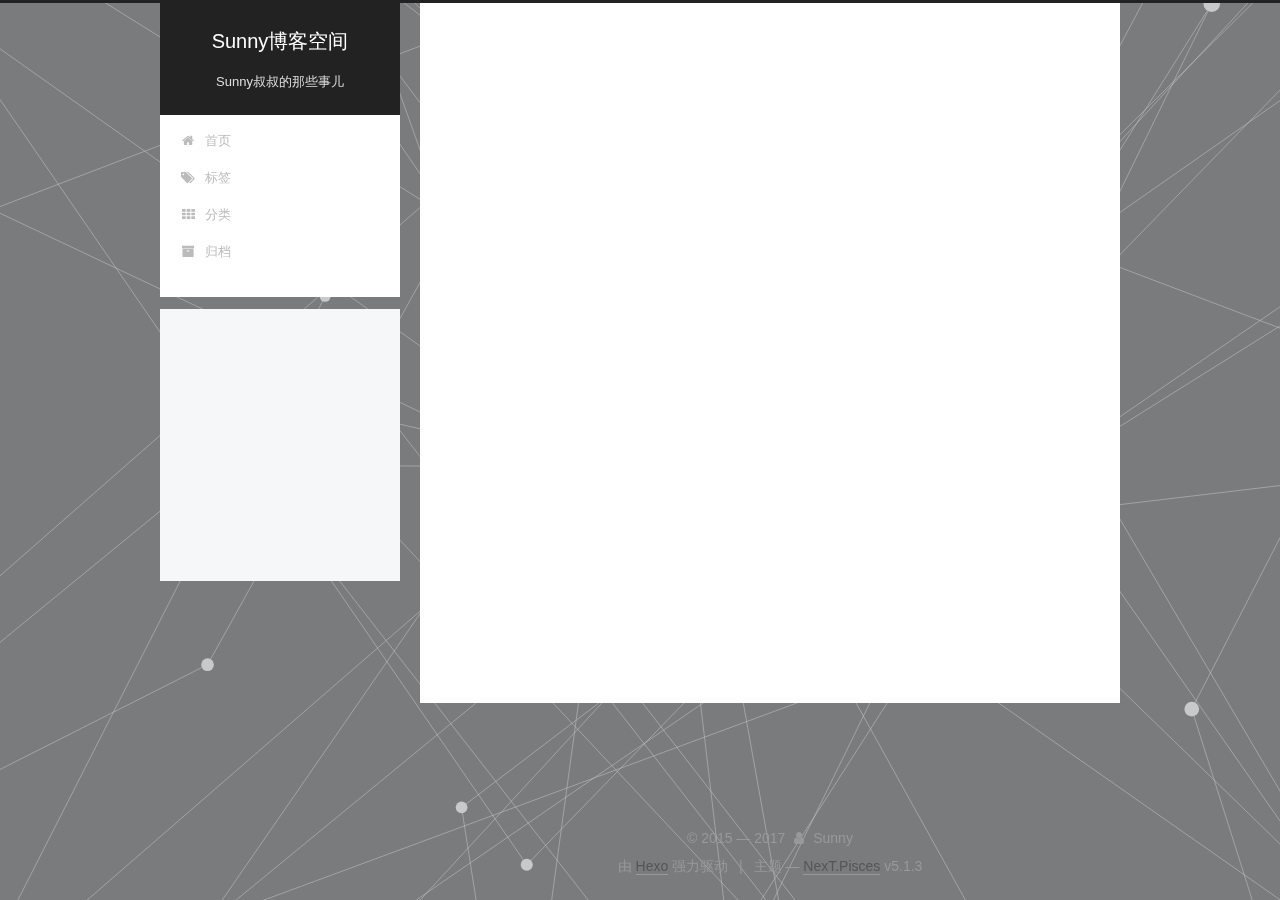
<file: categories/博客搭建/index.html>
<!DOCTYPE html>



  


<html class="theme-next pisces use-motion" lang="zh-Hans">
<head>
  <meta charset="UTF-8"/>
<meta http-equiv="X-UA-Compatible" content="IE=edge" />
<meta name="viewport" content="width=device-width, initial-scale=1, maximum-scale=1"/>
<meta name="theme-color" content="#222">









<meta http-equiv="Cache-Control" content="no-transform" />
<meta http-equiv="Cache-Control" content="no-siteapp" />
















  
  
  <link href="/lib/fancybox/source/jquery.fancybox.css?v=2.1.5" rel="stylesheet" type="text/css" />







<link href="/lib/font-awesome/css/font-awesome.min.css?v=4.6.2" rel="stylesheet" type="text/css" />

<link href="/css/main.css?v=5.1.3" rel="stylesheet" type="text/css" />


  <link rel="apple-touch-icon" sizes="180x180" href="/images/apple-touch-icon-next.png?v=5.1.3">


  <link rel="icon" type="image/png" sizes="32x32" href="/images/favicon-32x32-next.png?v=5.1.3">


  <link rel="icon" type="image/png" sizes="16x16" href="/images/favicon-16x16-next.png?v=5.1.3">


  <link rel="mask-icon" href="/images/logo.svg?v=5.1.3" color="#222">





  <meta name="keywords" content="Hexo, NexT" />










<meta name="description" content="爱拼才会赢!">
<meta property="og:type" content="website">
<meta property="og:title" content="Sunny博客空间">
<meta property="og:url" content="http://yoursite.com/categories/博客搭建/index.html">
<meta property="og:site_name" content="Sunny博客空间">
<meta property="og:description" content="爱拼才会赢!">
<meta property="og:locale" content="zh-Hans">
<meta name="twitter:card" content="summary">
<meta name="twitter:title" content="Sunny博客空间">
<meta name="twitter:description" content="爱拼才会赢!">



<script type="text/javascript" id="hexo.configurations">
  var NexT = window.NexT || {};
  var CONFIG = {
    root: '/',
    scheme: 'Pisces',
    version: '5.1.3',
    sidebar: {"position":"left","display":"post","offset":12,"b2t":false,"scrollpercent":false,"onmobile":false},
    fancybox: true,
    tabs: true,
    motion: {"enable":true,"async":false,"transition":{"post_block":"fadeIn","post_header":"slideDownIn","post_body":"slideDownIn","coll_header":"slideLeftIn","sidebar":"slideUpIn"}},
    duoshuo: {
      userId: '0',
      author: '博主'
    },
    algolia: {
      applicationID: '',
      apiKey: '',
      indexName: '',
      hits: {"per_page":10},
      labels: {"input_placeholder":"Search for Posts","hits_empty":"We didn't find any results for the search: ${query}","hits_stats":"${hits} results found in ${time} ms"}
    }
  };
</script>



  <link rel="canonical" href="http://yoursite.com/categories/博客搭建/"/>





  <title>分类: 博客搭建 | Sunny博客空间</title>
  








</head>

<body itemscope itemtype="http://schema.org/WebPage" lang="zh-Hans">

  
  
    
  

  <div class="container sidebar-position-left ">
    <div class="headband"></div>

    <header id="header" class="header" itemscope itemtype="http://schema.org/WPHeader">
      <div class="header-inner"><div class="site-brand-wrapper">
  <div class="site-meta ">
    

    <div class="custom-logo-site-title">
      <a href="/"  class="brand" rel="start">
        <span class="logo-line-before"><i></i></span>
        <span class="site-title">Sunny博客空间</span>
        <span class="logo-line-after"><i></i></span>
      </a>
    </div>
      
        <p class="site-subtitle">Sunny叔叔的那些事儿</p>
      
  </div>

  <div class="site-nav-toggle">
    <button>
      <span class="btn-bar"></span>
      <span class="btn-bar"></span>
      <span class="btn-bar"></span>
    </button>
  </div>
</div>

<nav class="site-nav">
  

  
    <ul id="menu" class="menu">
      
        
        <li class="menu-item menu-item-home">
          <a href="/" rel="section">
            
              <i class="menu-item-icon fa fa-fw fa-home"></i> <br />
            
            首页
          </a>
        </li>
      
        
        <li class="menu-item menu-item-tags">
          <a href="/tags/" rel="section">
            
              <i class="menu-item-icon fa fa-fw fa-tags"></i> <br />
            
            标签
          </a>
        </li>
      
        
        <li class="menu-item menu-item-categories">
          <a href="/categories/" rel="section">
            
              <i class="menu-item-icon fa fa-fw fa-th"></i> <br />
            
            分类
          </a>
        </li>
      
        
        <li class="menu-item menu-item-archives">
          <a href="/archives/" rel="section">
            
              <i class="menu-item-icon fa fa-fw fa-archive"></i> <br />
            
            归档
          </a>
        </li>
      

      
    </ul>
  

  
</nav>



 </div>
    </header>

    <main id="main" class="main">
      <div class="main-inner">
        <div class="content-wrap">
          <div id="content" class="content">
            

  
  
  
  <div class="post-block category">

    <div id="posts" class="posts-collapse">
      <div class="collection-title">
        <h1>博客搭建<small>分类</small>
        </h1>
      </div>

      
        

  <article class="post post-type-normal" itemscope itemtype="http://schema.org/Article">
    <header class="post-header">

      <h2 class="post-title">
        
            <a class="post-title-link" href="/2017/11/23/可能是最详细的-Hexo-GitHub-Pages-搭建博客的教程/" itemprop="url">
              
                <span itemprop="name">可能是最详细的 Hexo + GitHub Pages 搭建博客的教程</span>
              
            </a>
        
      </h2>

      <div class="post-meta">
        <time class="post-time" itemprop="dateCreated"
              datetime="2017-11-23T17:04:18+08:00"
              content="2017-11-23" >
          11-23
        </time>
      </div>

    </header>
  </article>


      
        

  <article class="post post-type-normal" itemscope itemtype="http://schema.org/Article">
    <header class="post-header">

      <h2 class="post-title">
        
            <a class="post-title-link" href="/2017/11/22/hello-world/" itemprop="url">
              
                <span itemprop="name">Hello World</span>
              
            </a>
        
      </h2>

      <div class="post-meta">
        <time class="post-time" itemprop="dateCreated"
              datetime="2017-11-22T15:41:04+08:00"
              content="2017-11-22" >
          11-22
        </time>
      </div>

    </header>
  </article>


      
    </div>

  </div>
  
  
  

  



          </div>
          


          

        </div>
        
          
  
  <div class="sidebar-toggle">
    <div class="sidebar-toggle-line-wrap">
      <span class="sidebar-toggle-line sidebar-toggle-line-first"></span>
      <span class="sidebar-toggle-line sidebar-toggle-line-middle"></span>
      <span class="sidebar-toggle-line sidebar-toggle-line-last"></span>
    </div>
  </div>

  <aside id="sidebar" class="sidebar">
    
    <div class="sidebar-inner">

      

      

      <section class="site-overview-wrap sidebar-panel sidebar-panel-active">
        <div class="site-overview">
          <div class="site-author motion-element" itemprop="author" itemscope itemtype="http://schema.org/Person">
            
              <img class="site-author-image" itemprop="image"
                src="/images/avatar.jpg"
                alt="Sunny" />
            
              <p class="site-author-name" itemprop="name">Sunny</p>
              <p class="site-description motion-element" itemprop="description">爱拼才会赢!</p>
          </div>

          <nav class="site-state motion-element">

            
              <div class="site-state-item site-state-posts">
              
                <a href="/archives/">
              
                  <span class="site-state-item-count">3</span>
                  <span class="site-state-item-name">日志</span>
                </a>
              </div>
            

            
              
              
              <div class="site-state-item site-state-categories">
                <a href="/categories/index.html">
                  <span class="site-state-item-count">2</span>
                  <span class="site-state-item-name">分类</span>
                </a>
              </div>
            

            
              
              
              <div class="site-state-item site-state-tags">
                <a href="/tags/index.html">
                  <span class="site-state-item-count">2</span>
                  <span class="site-state-item-name">标签</span>
                </a>
              </div>
            

          </nav>

          

          <div class="links-of-author motion-element">
            
          </div>

          
          

          
          

          

        </div>
      </section>

      

      

    </div>
  </aside>


        
      </div>
    </main>

    <footer id="footer" class="footer">
      <div class="footer-inner">
        <div class="copyright">&copy; 2015 &mdash; <span itemprop="copyrightYear">2017</span>
  <span class="with-love">
    <i class="fa fa-user"></i>
  </span>
  <span class="author" itemprop="copyrightHolder">Sunny</span>

  
</div>


  <div class="powered-by">由 <a class="theme-link" target="_blank" href="https://hexo.io">Hexo</a> 强力驱动</div>



  <span class="post-meta-divider">|</span>



  <div class="theme-info">主题 &mdash; <a class="theme-link" target="_blank" href="https://github.com/iissnan/hexo-theme-next">NexT.Pisces</a> v5.1.3</div>




        







        
      </div>
    </footer>

    
      <div class="back-to-top">
        <i class="fa fa-arrow-up"></i>
        
      </div>
    

    

  </div>

  

<script type="text/javascript">
  if (Object.prototype.toString.call(window.Promise) !== '[object Function]') {
    window.Promise = null;
  }
</script>









  






  
  







  
  
    <script type="text/javascript" src="/lib/jquery/index.js?v=2.1.3"></script>
  

  
  
    <script type="text/javascript" src="/lib/fastclick/lib/fastclick.min.js?v=1.0.6"></script>
  

  
  
    <script type="text/javascript" src="/lib/jquery_lazyload/jquery.lazyload.js?v=1.9.7"></script>
  

  
  
    <script type="text/javascript" src="/lib/velocity/velocity.min.js?v=1.2.1"></script>
  

  
  
    <script type="text/javascript" src="/lib/velocity/velocity.ui.min.js?v=1.2.1"></script>
  

  
  
    <script type="text/javascript" src="/lib/fancybox/source/jquery.fancybox.pack.js?v=2.1.5"></script>
  

  
  
    <script type="text/javascript" src="/lib/three/three.min.js"></script>
  

  
  
    <script type="text/javascript" src="/lib/three/canvas_lines.min.js"></script>
  


  


  <script type="text/javascript" src="/js/src/utils.js?v=5.1.3"></script>

  <script type="text/javascript" src="/js/src/motion.js?v=5.1.3"></script>



  
  


  <script type="text/javascript" src="/js/src/affix.js?v=5.1.3"></script>

  <script type="text/javascript" src="/js/src/schemes/pisces.js?v=5.1.3"></script>



  

  


  <script type="text/javascript" src="/js/src/bootstrap.js?v=5.1.3"></script>



  


  




	





  





  












  





  

  

  

  
  

  

  

  

</body>
</html>
</file>
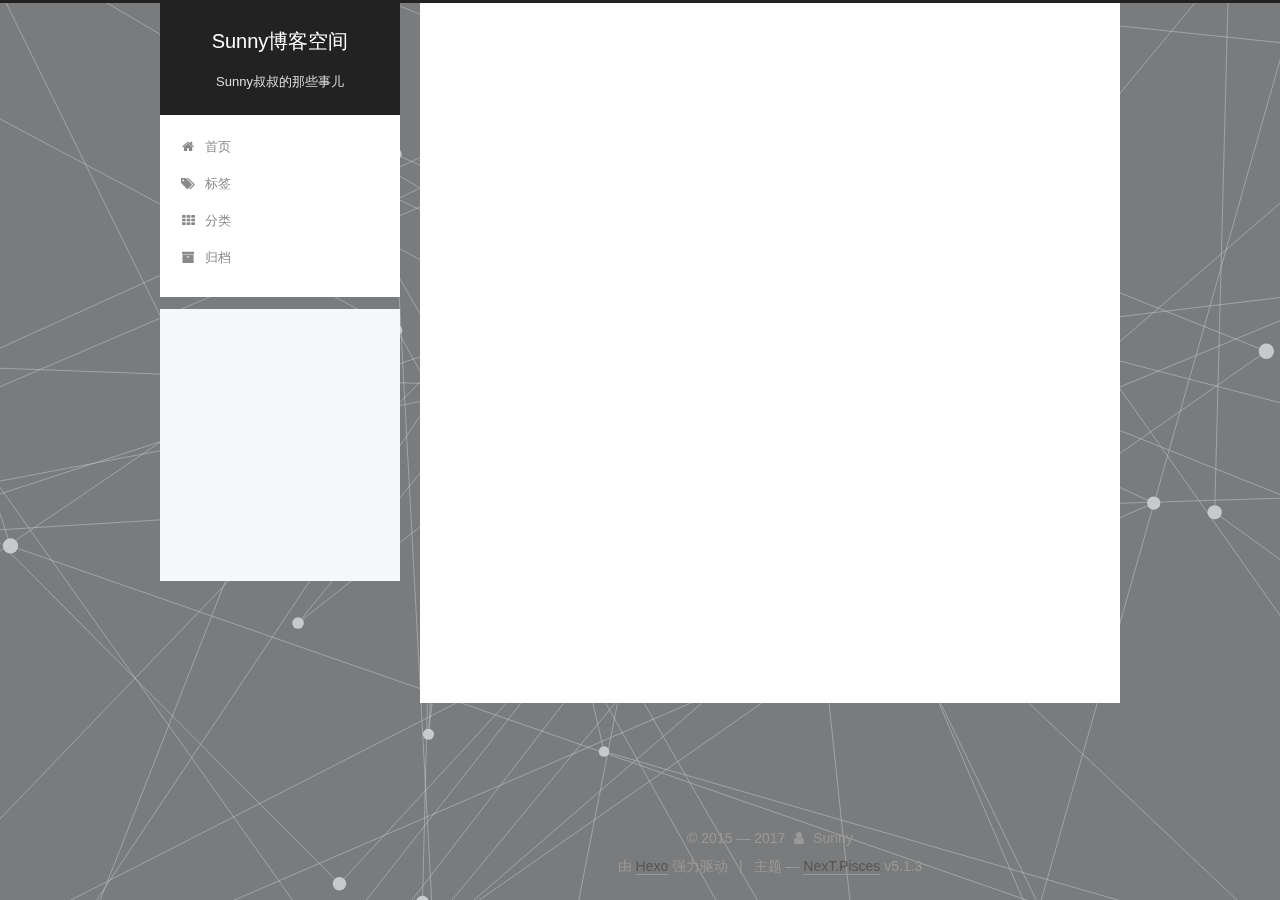
<file: tags/Android/index.html>
<!DOCTYPE html>



  


<html class="theme-next pisces use-motion" lang="zh-Hans">
<head>
  <meta charset="UTF-8"/>
<meta http-equiv="X-UA-Compatible" content="IE=edge" />
<meta name="viewport" content="width=device-width, initial-scale=1, maximum-scale=1"/>
<meta name="theme-color" content="#222">









<meta http-equiv="Cache-Control" content="no-transform" />
<meta http-equiv="Cache-Control" content="no-siteapp" />
















  
  
  <link href="/lib/fancybox/source/jquery.fancybox.css?v=2.1.5" rel="stylesheet" type="text/css" />







<link href="/lib/font-awesome/css/font-awesome.min.css?v=4.6.2" rel="stylesheet" type="text/css" />

<link href="/css/main.css?v=5.1.3" rel="stylesheet" type="text/css" />


  <link rel="apple-touch-icon" sizes="180x180" href="/images/apple-touch-icon-next.png?v=5.1.3">


  <link rel="icon" type="image/png" sizes="32x32" href="/images/favicon-32x32-next.png?v=5.1.3">


  <link rel="icon" type="image/png" sizes="16x16" href="/images/favicon-16x16-next.png?v=5.1.3">


  <link rel="mask-icon" href="/images/logo.svg?v=5.1.3" color="#222">





  <meta name="keywords" content="Hexo, NexT" />










<meta name="description" content="爱拼才会赢!">
<meta property="og:type" content="website">
<meta property="og:title" content="Sunny博客空间">
<meta property="og:url" content="http://yoursite.com/tags/Android/index.html">
<meta property="og:site_name" content="Sunny博客空间">
<meta property="og:description" content="爱拼才会赢!">
<meta property="og:locale" content="zh-Hans">
<meta name="twitter:card" content="summary">
<meta name="twitter:title" content="Sunny博客空间">
<meta name="twitter:description" content="爱拼才会赢!">



<script type="text/javascript" id="hexo.configurations">
  var NexT = window.NexT || {};
  var CONFIG = {
    root: '/',
    scheme: 'Pisces',
    version: '5.1.3',
    sidebar: {"position":"left","display":"post","offset":12,"b2t":false,"scrollpercent":false,"onmobile":false},
    fancybox: true,
    tabs: true,
    motion: {"enable":true,"async":false,"transition":{"post_block":"fadeIn","post_header":"slideDownIn","post_body":"slideDownIn","coll_header":"slideLeftIn","sidebar":"slideUpIn"}},
    duoshuo: {
      userId: '0',
      author: '博主'
    },
    algolia: {
      applicationID: '',
      apiKey: '',
      indexName: '',
      hits: {"per_page":10},
      labels: {"input_placeholder":"Search for Posts","hits_empty":"We didn't find any results for the search: ${query}","hits_stats":"${hits} results found in ${time} ms"}
    }
  };
</script>



  <link rel="canonical" href="http://yoursite.com/tags/Android/"/>





  <title>标签: Android | Sunny博客空间</title>
  








</head>

<body itemscope itemtype="http://schema.org/WebPage" lang="zh-Hans">

  
  
    
  

  <div class="container sidebar-position-left ">
    <div class="headband"></div>

    <header id="header" class="header" itemscope itemtype="http://schema.org/WPHeader">
      <div class="header-inner"><div class="site-brand-wrapper">
  <div class="site-meta ">
    

    <div class="custom-logo-site-title">
      <a href="/"  class="brand" rel="start">
        <span class="logo-line-before"><i></i></span>
        <span class="site-title">Sunny博客空间</span>
        <span class="logo-line-after"><i></i></span>
      </a>
    </div>
      
        <p class="site-subtitle">Sunny叔叔的那些事儿</p>
      
  </div>

  <div class="site-nav-toggle">
    <button>
      <span class="btn-bar"></span>
      <span class="btn-bar"></span>
      <span class="btn-bar"></span>
    </button>
  </div>
</div>

<nav class="site-nav">
  

  
    <ul id="menu" class="menu">
      
        
        <li class="menu-item menu-item-home">
          <a href="/" rel="section">
            
              <i class="menu-item-icon fa fa-fw fa-home"></i> <br />
            
            首页
          </a>
        </li>
      
        
        <li class="menu-item menu-item-tags">
          <a href="/tags/" rel="section">
            
              <i class="menu-item-icon fa fa-fw fa-tags"></i> <br />
            
            标签
          </a>
        </li>
      
        
        <li class="menu-item menu-item-categories">
          <a href="/categories/" rel="section">
            
              <i class="menu-item-icon fa fa-fw fa-th"></i> <br />
            
            分类
          </a>
        </li>
      
        
        <li class="menu-item menu-item-archives">
          <a href="/archives/" rel="section">
            
              <i class="menu-item-icon fa fa-fw fa-archive"></i> <br />
            
            归档
          </a>
        </li>
      

      
    </ul>
  

  
</nav>



 </div>
    </header>

    <main id="main" class="main">
      <div class="main-inner">
        <div class="content-wrap">
          <div id="content" class="content">
            

  
  
  
  <div class="post-block tag">

    <div id="posts" class="posts-collapse">
      <div class="collection-title">
        <h1>Android<small>标签</small>
        </h1>
      </div>

      
        

  <article class="post post-type-normal" itemscope itemtype="http://schema.org/Article">
    <header class="post-header">

      <h2 class="post-title">
        
            <a class="post-title-link" href="/2017/11/23/Android逆向（1）—Smali语法简介/" itemprop="url">
              
                <span itemprop="name">Android逆向（1）—Smali语法简介</span>
              
            </a>
        
      </h2>

      <div class="post-meta">
        <time class="post-time" itemprop="dateCreated"
              datetime="2017-11-23T17:18:00+08:00"
              content="2017-11-23" >
          11-23
        </time>
      </div>

    </header>
  </article>


      
    </div>

  </div>
  
  
  

  


          </div>
          


          

        </div>
        
          
  
  <div class="sidebar-toggle">
    <div class="sidebar-toggle-line-wrap">
      <span class="sidebar-toggle-line sidebar-toggle-line-first"></span>
      <span class="sidebar-toggle-line sidebar-toggle-line-middle"></span>
      <span class="sidebar-toggle-line sidebar-toggle-line-last"></span>
    </div>
  </div>

  <aside id="sidebar" class="sidebar">
    
    <div class="sidebar-inner">

      

      

      <section class="site-overview-wrap sidebar-panel sidebar-panel-active">
        <div class="site-overview">
          <div class="site-author motion-element" itemprop="author" itemscope itemtype="http://schema.org/Person">
            
              <img class="site-author-image" itemprop="image"
                src="/images/avatar.jpg"
                alt="Sunny" />
            
              <p class="site-author-name" itemprop="name">Sunny</p>
              <p class="site-description motion-element" itemprop="description">爱拼才会赢!</p>
          </div>

          <nav class="site-state motion-element">

            
              <div class="site-state-item site-state-posts">
              
                <a href="/archives/">
              
                  <span class="site-state-item-count">3</span>
                  <span class="site-state-item-name">日志</span>
                </a>
              </div>
            

            
              
              
              <div class="site-state-item site-state-categories">
                <a href="/categories/index.html">
                  <span class="site-state-item-count">2</span>
                  <span class="site-state-item-name">分类</span>
                </a>
              </div>
            

            
              
              
              <div class="site-state-item site-state-tags">
                <a href="/tags/index.html">
                  <span class="site-state-item-count">2</span>
                  <span class="site-state-item-name">标签</span>
                </a>
              </div>
            

          </nav>

          

          <div class="links-of-author motion-element">
            
          </div>

          
          

          
          

          

        </div>
      </section>

      

      

    </div>
  </aside>


        
      </div>
    </main>

    <footer id="footer" class="footer">
      <div class="footer-inner">
        <div class="copyright">&copy; 2015 &mdash; <span itemprop="copyrightYear">2017</span>
  <span class="with-love">
    <i class="fa fa-user"></i>
  </span>
  <span class="author" itemprop="copyrightHolder">Sunny</span>

  
</div>


  <div class="powered-by">由 <a class="theme-link" target="_blank" href="https://hexo.io">Hexo</a> 强力驱动</div>



  <span class="post-meta-divider">|</span>



  <div class="theme-info">主题 &mdash; <a class="theme-link" target="_blank" href="https://github.com/iissnan/hexo-theme-next">NexT.Pisces</a> v5.1.3</div>




        







        
      </div>
    </footer>

    
      <div class="back-to-top">
        <i class="fa fa-arrow-up"></i>
        
      </div>
    

    

  </div>

  

<script type="text/javascript">
  if (Object.prototype.toString.call(window.Promise) !== '[object Function]') {
    window.Promise = null;
  }
</script>









  






  
  







  
  
    <script type="text/javascript" src="/lib/jquery/index.js?v=2.1.3"></script>
  

  
  
    <script type="text/javascript" src="/lib/fastclick/lib/fastclick.min.js?v=1.0.6"></script>
  

  
  
    <script type="text/javascript" src="/lib/jquery_lazyload/jquery.lazyload.js?v=1.9.7"></script>
  

  
  
    <script type="text/javascript" src="/lib/velocity/velocity.min.js?v=1.2.1"></script>
  

  
  
    <script type="text/javascript" src="/lib/velocity/velocity.ui.min.js?v=1.2.1"></script>
  

  
  
    <script type="text/javascript" src="/lib/fancybox/source/jquery.fancybox.pack.js?v=2.1.5"></script>
  

  
  
    <script type="text/javascript" src="/lib/three/three.min.js"></script>
  

  
  
    <script type="text/javascript" src="/lib/three/canvas_lines.min.js"></script>
  


  


  <script type="text/javascript" src="/js/src/utils.js?v=5.1.3"></script>

  <script type="text/javascript" src="/js/src/motion.js?v=5.1.3"></script>



  
  


  <script type="text/javascript" src="/js/src/affix.js?v=5.1.3"></script>

  <script type="text/javascript" src="/js/src/schemes/pisces.js?v=5.1.3"></script>



  

  


  <script type="text/javascript" src="/js/src/bootstrap.js?v=5.1.3"></script>



  


  




	





  





  












  





  

  

  

  
  

  

  

  

</body>
</html>
</file>
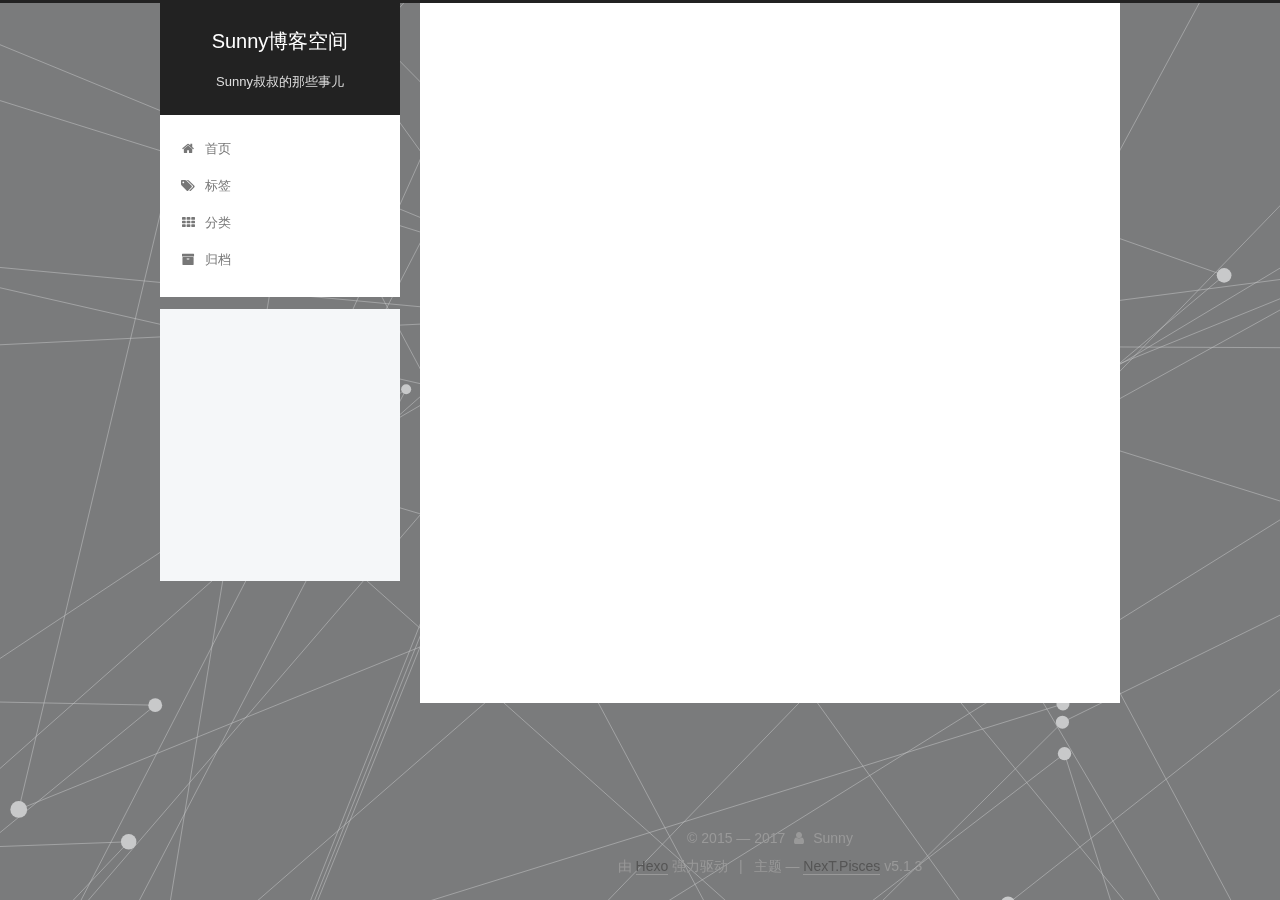
<file: tags/Hexo/index.html>
<!DOCTYPE html>



  


<html class="theme-next pisces use-motion" lang="zh-Hans">
<head>
  <meta charset="UTF-8"/>
<meta http-equiv="X-UA-Compatible" content="IE=edge" />
<meta name="viewport" content="width=device-width, initial-scale=1, maximum-scale=1"/>
<meta name="theme-color" content="#222">









<meta http-equiv="Cache-Control" content="no-transform" />
<meta http-equiv="Cache-Control" content="no-siteapp" />
















  
  
  <link href="/lib/fancybox/source/jquery.fancybox.css?v=2.1.5" rel="stylesheet" type="text/css" />







<link href="/lib/font-awesome/css/font-awesome.min.css?v=4.6.2" rel="stylesheet" type="text/css" />

<link href="/css/main.css?v=5.1.3" rel="stylesheet" type="text/css" />


  <link rel="apple-touch-icon" sizes="180x180" href="/images/apple-touch-icon-next.png?v=5.1.3">


  <link rel="icon" type="image/png" sizes="32x32" href="/images/favicon-32x32-next.png?v=5.1.3">


  <link rel="icon" type="image/png" sizes="16x16" href="/images/favicon-16x16-next.png?v=5.1.3">


  <link rel="mask-icon" href="/images/logo.svg?v=5.1.3" color="#222">





  <meta name="keywords" content="Hexo, NexT" />










<meta name="description" content="爱拼才会赢!">
<meta property="og:type" content="website">
<meta property="og:title" content="Sunny博客空间">
<meta property="og:url" content="http://yoursite.com/tags/Hexo/index.html">
<meta property="og:site_name" content="Sunny博客空间">
<meta property="og:description" content="爱拼才会赢!">
<meta property="og:locale" content="zh-Hans">
<meta name="twitter:card" content="summary">
<meta name="twitter:title" content="Sunny博客空间">
<meta name="twitter:description" content="爱拼才会赢!">



<script type="text/javascript" id="hexo.configurations">
  var NexT = window.NexT || {};
  var CONFIG = {
    root: '/',
    scheme: 'Pisces',
    version: '5.1.3',
    sidebar: {"position":"left","display":"post","offset":12,"b2t":false,"scrollpercent":false,"onmobile":false},
    fancybox: true,
    tabs: true,
    motion: {"enable":true,"async":false,"transition":{"post_block":"fadeIn","post_header":"slideDownIn","post_body":"slideDownIn","coll_header":"slideLeftIn","sidebar":"slideUpIn"}},
    duoshuo: {
      userId: '0',
      author: '博主'
    },
    algolia: {
      applicationID: '',
      apiKey: '',
      indexName: '',
      hits: {"per_page":10},
      labels: {"input_placeholder":"Search for Posts","hits_empty":"We didn't find any results for the search: ${query}","hits_stats":"${hits} results found in ${time} ms"}
    }
  };
</script>



  <link rel="canonical" href="http://yoursite.com/tags/Hexo/"/>





  <title>标签: Hexo | Sunny博客空间</title>
  








</head>

<body itemscope itemtype="http://schema.org/WebPage" lang="zh-Hans">

  
  
    
  

  <div class="container sidebar-position-left ">
    <div class="headband"></div>

    <header id="header" class="header" itemscope itemtype="http://schema.org/WPHeader">
      <div class="header-inner"><div class="site-brand-wrapper">
  <div class="site-meta ">
    

    <div class="custom-logo-site-title">
      <a href="/"  class="brand" rel="start">
        <span class="logo-line-before"><i></i></span>
        <span class="site-title">Sunny博客空间</span>
        <span class="logo-line-after"><i></i></span>
      </a>
    </div>
      
        <p class="site-subtitle">Sunny叔叔的那些事儿</p>
      
  </div>

  <div class="site-nav-toggle">
    <button>
      <span class="btn-bar"></span>
      <span class="btn-bar"></span>
      <span class="btn-bar"></span>
    </button>
  </div>
</div>

<nav class="site-nav">
  

  
    <ul id="menu" class="menu">
      
        
        <li class="menu-item menu-item-home">
          <a href="/" rel="section">
            
              <i class="menu-item-icon fa fa-fw fa-home"></i> <br />
            
            首页
          </a>
        </li>
      
        
        <li class="menu-item menu-item-tags">
          <a href="/tags/" rel="section">
            
              <i class="menu-item-icon fa fa-fw fa-tags"></i> <br />
            
            标签
          </a>
        </li>
      
        
        <li class="menu-item menu-item-categories">
          <a href="/categories/" rel="section">
            
              <i class="menu-item-icon fa fa-fw fa-th"></i> <br />
            
            分类
          </a>
        </li>
      
        
        <li class="menu-item menu-item-archives">
          <a href="/archives/" rel="section">
            
              <i class="menu-item-icon fa fa-fw fa-archive"></i> <br />
            
            归档
          </a>
        </li>
      

      
    </ul>
  

  
</nav>



 </div>
    </header>

    <main id="main" class="main">
      <div class="main-inner">
        <div class="content-wrap">
          <div id="content" class="content">
            

  
  
  
  <div class="post-block tag">

    <div id="posts" class="posts-collapse">
      <div class="collection-title">
        <h1>Hexo<small>标签</small>
        </h1>
      </div>

      
        

  <article class="post post-type-normal" itemscope itemtype="http://schema.org/Article">
    <header class="post-header">

      <h2 class="post-title">
        
            <a class="post-title-link" href="/2017/11/23/可能是最详细的-Hexo-GitHub-Pages-搭建博客的教程/" itemprop="url">
              
                <span itemprop="name">可能是最详细的 Hexo + GitHub Pages 搭建博客的教程</span>
              
            </a>
        
      </h2>

      <div class="post-meta">
        <time class="post-time" itemprop="dateCreated"
              datetime="2017-11-23T17:04:18+08:00"
              content="2017-11-23" >
          11-23
        </time>
      </div>

    </header>
  </article>


      
        

  <article class="post post-type-normal" itemscope itemtype="http://schema.org/Article">
    <header class="post-header">

      <h2 class="post-title">
        
            <a class="post-title-link" href="/2017/11/22/hello-world/" itemprop="url">
              
                <span itemprop="name">Hello World</span>
              
            </a>
        
      </h2>

      <div class="post-meta">
        <time class="post-time" itemprop="dateCreated"
              datetime="2017-11-22T15:41:04+08:00"
              content="2017-11-22" >
          11-22
        </time>
      </div>

    </header>
  </article>


      
    </div>

  </div>
  
  
  

  


          </div>
          


          

        </div>
        
          
  
  <div class="sidebar-toggle">
    <div class="sidebar-toggle-line-wrap">
      <span class="sidebar-toggle-line sidebar-toggle-line-first"></span>
      <span class="sidebar-toggle-line sidebar-toggle-line-middle"></span>
      <span class="sidebar-toggle-line sidebar-toggle-line-last"></span>
    </div>
  </div>

  <aside id="sidebar" class="sidebar">
    
    <div class="sidebar-inner">

      

      

      <section class="site-overview-wrap sidebar-panel sidebar-panel-active">
        <div class="site-overview">
          <div class="site-author motion-element" itemprop="author" itemscope itemtype="http://schema.org/Person">
            
              <img class="site-author-image" itemprop="image"
                src="/images/avatar.jpg"
                alt="Sunny" />
            
              <p class="site-author-name" itemprop="name">Sunny</p>
              <p class="site-description motion-element" itemprop="description">爱拼才会赢!</p>
          </div>

          <nav class="site-state motion-element">

            
              <div class="site-state-item site-state-posts">
              
                <a href="/archives/">
              
                  <span class="site-state-item-count">3</span>
                  <span class="site-state-item-name">日志</span>
                </a>
              </div>
            

            
              
              
              <div class="site-state-item site-state-categories">
                <a href="/categories/index.html">
                  <span class="site-state-item-count">2</span>
                  <span class="site-state-item-name">分类</span>
                </a>
              </div>
            

            
              
              
              <div class="site-state-item site-state-tags">
                <a href="/tags/index.html">
                  <span class="site-state-item-count">2</span>
                  <span class="site-state-item-name">标签</span>
                </a>
              </div>
            

          </nav>

          

          <div class="links-of-author motion-element">
            
          </div>

          
          

          
          

          

        </div>
      </section>

      

      

    </div>
  </aside>


        
      </div>
    </main>

    <footer id="footer" class="footer">
      <div class="footer-inner">
        <div class="copyright">&copy; 2015 &mdash; <span itemprop="copyrightYear">2017</span>
  <span class="with-love">
    <i class="fa fa-user"></i>
  </span>
  <span class="author" itemprop="copyrightHolder">Sunny</span>

  
</div>


  <div class="powered-by">由 <a class="theme-link" target="_blank" href="https://hexo.io">Hexo</a> 强力驱动</div>



  <span class="post-meta-divider">|</span>



  <div class="theme-info">主题 &mdash; <a class="theme-link" target="_blank" href="https://github.com/iissnan/hexo-theme-next">NexT.Pisces</a> v5.1.3</div>




        







        
      </div>
    </footer>

    
      <div class="back-to-top">
        <i class="fa fa-arrow-up"></i>
        
      </div>
    

    

  </div>

  

<script type="text/javascript">
  if (Object.prototype.toString.call(window.Promise) !== '[object Function]') {
    window.Promise = null;
  }
</script>









  






  
  







  
  
    <script type="text/javascript" src="/lib/jquery/index.js?v=2.1.3"></script>
  

  
  
    <script type="text/javascript" src="/lib/fastclick/lib/fastclick.min.js?v=1.0.6"></script>
  

  
  
    <script type="text/javascript" src="/lib/jquery_lazyload/jquery.lazyload.js?v=1.9.7"></script>
  

  
  
    <script type="text/javascript" src="/lib/velocity/velocity.min.js?v=1.2.1"></script>
  

  
  
    <script type="text/javascript" src="/lib/velocity/velocity.ui.min.js?v=1.2.1"></script>
  

  
  
    <script type="text/javascript" src="/lib/fancybox/source/jquery.fancybox.pack.js?v=2.1.5"></script>
  

  
  
    <script type="text/javascript" src="/lib/three/three.min.js"></script>
  

  
  
    <script type="text/javascript" src="/lib/three/canvas_lines.min.js"></script>
  


  


  <script type="text/javascript" src="/js/src/utils.js?v=5.1.3"></script>

  <script type="text/javascript" src="/js/src/motion.js?v=5.1.3"></script>



  
  


  <script type="text/javascript" src="/js/src/affix.js?v=5.1.3"></script>

  <script type="text/javascript" src="/js/src/schemes/pisces.js?v=5.1.3"></script>



  

  


  <script type="text/javascript" src="/js/src/bootstrap.js?v=5.1.3"></script>



  


  




	





  





  












  





  

  

  

  
  

  

  

  

</body>
</html>
</file>
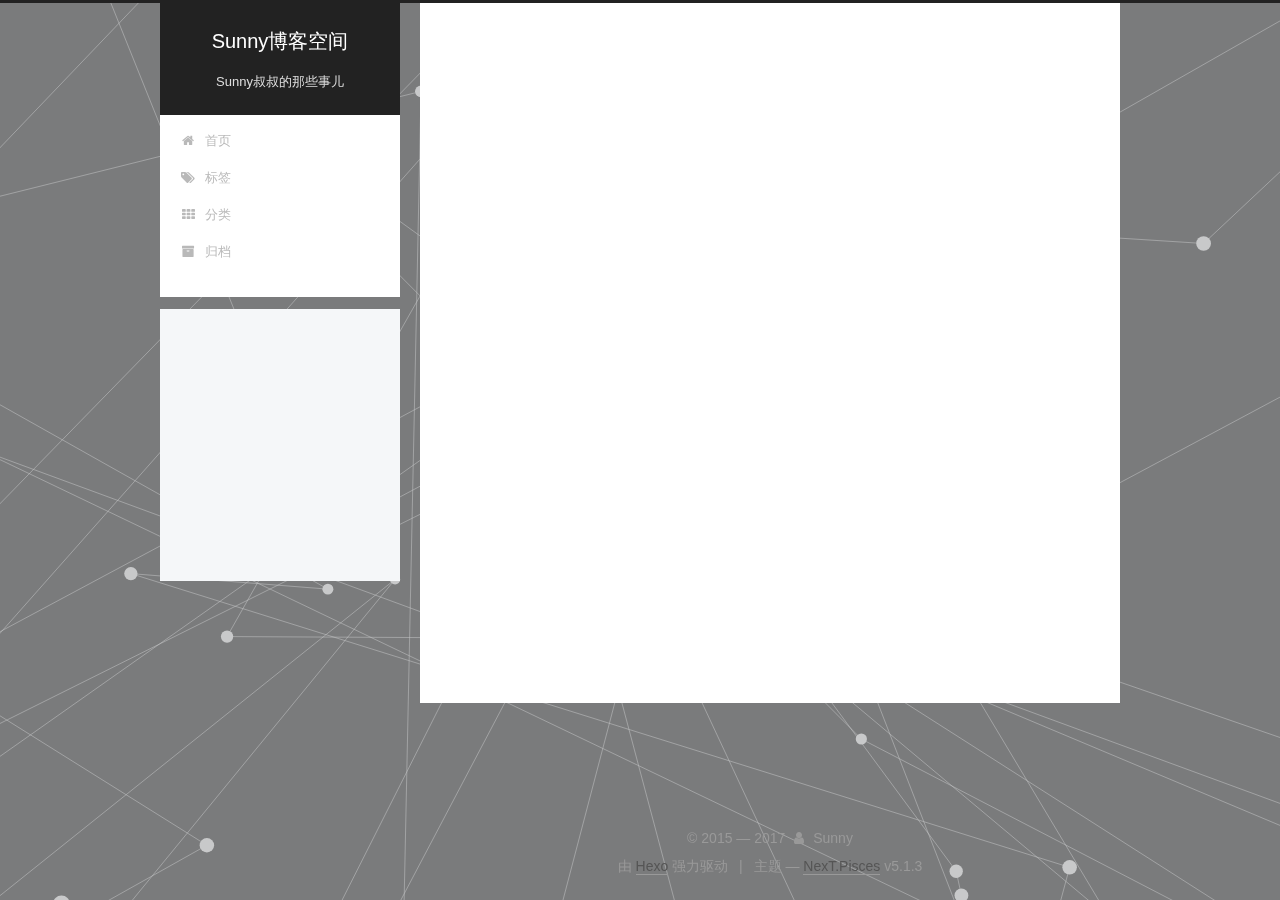
<file: archives/2017/11/index.html>
<!DOCTYPE html>



  


<html class="theme-next pisces use-motion" lang="zh-Hans">
<head>
  <meta charset="UTF-8"/>
<meta http-equiv="X-UA-Compatible" content="IE=edge" />
<meta name="viewport" content="width=device-width, initial-scale=1, maximum-scale=1"/>
<meta name="theme-color" content="#222">









<meta http-equiv="Cache-Control" content="no-transform" />
<meta http-equiv="Cache-Control" content="no-siteapp" />
















  
  
  <link href="/lib/fancybox/source/jquery.fancybox.css?v=2.1.5" rel="stylesheet" type="text/css" />







<link href="/lib/font-awesome/css/font-awesome.min.css?v=4.6.2" rel="stylesheet" type="text/css" />

<link href="/css/main.css?v=5.1.3" rel="stylesheet" type="text/css" />


  <link rel="apple-touch-icon" sizes="180x180" href="/images/apple-touch-icon-next.png?v=5.1.3">


  <link rel="icon" type="image/png" sizes="32x32" href="/images/favicon-32x32-next.png?v=5.1.3">


  <link rel="icon" type="image/png" sizes="16x16" href="/images/favicon-16x16-next.png?v=5.1.3">


  <link rel="mask-icon" href="/images/logo.svg?v=5.1.3" color="#222">





  <meta name="keywords" content="Hexo, NexT" />










<meta name="description" content="爱拼才会赢!">
<meta property="og:type" content="website">
<meta property="og:title" content="Sunny博客空间">
<meta property="og:url" content="http://yoursite.com/archives/2017/11/index.html">
<meta property="og:site_name" content="Sunny博客空间">
<meta property="og:description" content="爱拼才会赢!">
<meta property="og:locale" content="zh-Hans">
<meta name="twitter:card" content="summary">
<meta name="twitter:title" content="Sunny博客空间">
<meta name="twitter:description" content="爱拼才会赢!">



<script type="text/javascript" id="hexo.configurations">
  var NexT = window.NexT || {};
  var CONFIG = {
    root: '/',
    scheme: 'Pisces',
    version: '5.1.3',
    sidebar: {"position":"left","display":"post","offset":12,"b2t":false,"scrollpercent":false,"onmobile":false},
    fancybox: true,
    tabs: true,
    motion: {"enable":true,"async":false,"transition":{"post_block":"fadeIn","post_header":"slideDownIn","post_body":"slideDownIn","coll_header":"slideLeftIn","sidebar":"slideUpIn"}},
    duoshuo: {
      userId: '0',
      author: '博主'
    },
    algolia: {
      applicationID: '',
      apiKey: '',
      indexName: '',
      hits: {"per_page":10},
      labels: {"input_placeholder":"Search for Posts","hits_empty":"We didn't find any results for the search: ${query}","hits_stats":"${hits} results found in ${time} ms"}
    }
  };
</script>



  <link rel="canonical" href="http://yoursite.com/archives/2017/11/"/>





  <title>归档 | Sunny博客空间</title>
  








</head>

<body itemscope itemtype="http://schema.org/WebPage" lang="zh-Hans">

  
  
    
  

  <div class="container sidebar-position-left page-archive">
    <div class="headband"></div>

    <header id="header" class="header" itemscope itemtype="http://schema.org/WPHeader">
      <div class="header-inner"><div class="site-brand-wrapper">
  <div class="site-meta ">
    

    <div class="custom-logo-site-title">
      <a href="/"  class="brand" rel="start">
        <span class="logo-line-before"><i></i></span>
        <span class="site-title">Sunny博客空间</span>
        <span class="logo-line-after"><i></i></span>
      </a>
    </div>
      
        <p class="site-subtitle">Sunny叔叔的那些事儿</p>
      
  </div>

  <div class="site-nav-toggle">
    <button>
      <span class="btn-bar"></span>
      <span class="btn-bar"></span>
      <span class="btn-bar"></span>
    </button>
  </div>
</div>

<nav class="site-nav">
  

  
    <ul id="menu" class="menu">
      
        
        <li class="menu-item menu-item-home">
          <a href="/" rel="section">
            
              <i class="menu-item-icon fa fa-fw fa-home"></i> <br />
            
            首页
          </a>
        </li>
      
        
        <li class="menu-item menu-item-tags">
          <a href="/tags/" rel="section">
            
              <i class="menu-item-icon fa fa-fw fa-tags"></i> <br />
            
            标签
          </a>
        </li>
      
        
        <li class="menu-item menu-item-categories">
          <a href="/categories/" rel="section">
            
              <i class="menu-item-icon fa fa-fw fa-th"></i> <br />
            
            分类
          </a>
        </li>
      
        
        <li class="menu-item menu-item-archives">
          <a href="/archives/" rel="section">
            
              <i class="menu-item-icon fa fa-fw fa-archive"></i> <br />
            
            归档
          </a>
        </li>
      

      
    </ul>
  

  
</nav>



 </div>
    </header>

    <main id="main" class="main">
      <div class="main-inner">
        <div class="content-wrap">
          <div id="content" class="content">
            

  
  
  
  <div class="post-block archive">
    <div id="posts" class="posts-collapse">
      <span class="archive-move-on"></span>

      <span class="archive-page-counter">
        
        
        
          
        
        嗯..! 目前共计 3 篇日志。 继续努力。
      </span>

      

        
        
        

        
          
          <div class="collection-title">
            <h1 class="archive-year" id="archive-year-2017">2017</h1>
          </div>
        
        

        

  <article class="post post-type-normal" itemscope itemtype="http://schema.org/Article">
    <header class="post-header">

      <h2 class="post-title">
        
            <a class="post-title-link" href="/2017/11/23/Android逆向（1）—Smali语法简介/" itemprop="url">
              
                <span itemprop="name">Android逆向（1）—Smali语法简介</span>
              
            </a>
        
      </h2>

      <div class="post-meta">
        <time class="post-time" itemprop="dateCreated"
              datetime="2017-11-23T17:18:00+08:00"
              content="2017-11-23" >
          11-23
        </time>
      </div>

    </header>
  </article>



      

        
        
        

        
        

        

  <article class="post post-type-normal" itemscope itemtype="http://schema.org/Article">
    <header class="post-header">

      <h2 class="post-title">
        
            <a class="post-title-link" href="/2017/11/23/可能是最详细的-Hexo-GitHub-Pages-搭建博客的教程/" itemprop="url">
              
                <span itemprop="name">可能是最详细的 Hexo + GitHub Pages 搭建博客的教程</span>
              
            </a>
        
      </h2>

      <div class="post-meta">
        <time class="post-time" itemprop="dateCreated"
              datetime="2017-11-23T17:04:18+08:00"
              content="2017-11-23" >
          11-23
        </time>
      </div>

    </header>
  </article>



      

        
        
        

        
        

        

  <article class="post post-type-normal" itemscope itemtype="http://schema.org/Article">
    <header class="post-header">

      <h2 class="post-title">
        
            <a class="post-title-link" href="/2017/11/22/hello-world/" itemprop="url">
              
                <span itemprop="name">Hello World</span>
              
            </a>
        
      </h2>

      <div class="post-meta">
        <time class="post-time" itemprop="dateCreated"
              datetime="2017-11-22T15:41:04+08:00"
              content="2017-11-22" >
          11-22
        </time>
      </div>

    </header>
  </article>



      

    </div>
  </div>
  
  
  

  



          </div>
          


          

        </div>
        
          
  
  <div class="sidebar-toggle">
    <div class="sidebar-toggle-line-wrap">
      <span class="sidebar-toggle-line sidebar-toggle-line-first"></span>
      <span class="sidebar-toggle-line sidebar-toggle-line-middle"></span>
      <span class="sidebar-toggle-line sidebar-toggle-line-last"></span>
    </div>
  </div>

  <aside id="sidebar" class="sidebar">
    
    <div class="sidebar-inner">

      

      

      <section class="site-overview-wrap sidebar-panel sidebar-panel-active">
        <div class="site-overview">
          <div class="site-author motion-element" itemprop="author" itemscope itemtype="http://schema.org/Person">
            
              <img class="site-author-image" itemprop="image"
                src="/images/avatar.jpg"
                alt="Sunny" />
            
              <p class="site-author-name" itemprop="name">Sunny</p>
              <p class="site-description motion-element" itemprop="description">爱拼才会赢!</p>
          </div>

          <nav class="site-state motion-element">

            
              <div class="site-state-item site-state-posts">
              
                <a href="/archives/">
              
                  <span class="site-state-item-count">3</span>
                  <span class="site-state-item-name">日志</span>
                </a>
              </div>
            

            
              
              
              <div class="site-state-item site-state-categories">
                <a href="/categories/index.html">
                  <span class="site-state-item-count">2</span>
                  <span class="site-state-item-name">分类</span>
                </a>
              </div>
            

            
              
              
              <div class="site-state-item site-state-tags">
                <a href="/tags/index.html">
                  <span class="site-state-item-count">2</span>
                  <span class="site-state-item-name">标签</span>
                </a>
              </div>
            

          </nav>

          

          <div class="links-of-author motion-element">
            
          </div>

          
          

          
          

          

        </div>
      </section>

      

      

    </div>
  </aside>


        
      </div>
    </main>

    <footer id="footer" class="footer">
      <div class="footer-inner">
        <div class="copyright">&copy; 2015 &mdash; <span itemprop="copyrightYear">2017</span>
  <span class="with-love">
    <i class="fa fa-user"></i>
  </span>
  <span class="author" itemprop="copyrightHolder">Sunny</span>

  
</div>


  <div class="powered-by">由 <a class="theme-link" target="_blank" href="https://hexo.io">Hexo</a> 强力驱动</div>



  <span class="post-meta-divider">|</span>



  <div class="theme-info">主题 &mdash; <a class="theme-link" target="_blank" href="https://github.com/iissnan/hexo-theme-next">NexT.Pisces</a> v5.1.3</div>




        







        
      </div>
    </footer>

    
      <div class="back-to-top">
        <i class="fa fa-arrow-up"></i>
        
      </div>
    

    

  </div>

  

<script type="text/javascript">
  if (Object.prototype.toString.call(window.Promise) !== '[object Function]') {
    window.Promise = null;
  }
</script>









  






  
  







  
  
    <script type="text/javascript" src="/lib/jquery/index.js?v=2.1.3"></script>
  

  
  
    <script type="text/javascript" src="/lib/fastclick/lib/fastclick.min.js?v=1.0.6"></script>
  

  
  
    <script type="text/javascript" src="/lib/jquery_lazyload/jquery.lazyload.js?v=1.9.7"></script>
  

  
  
    <script type="text/javascript" src="/lib/velocity/velocity.min.js?v=1.2.1"></script>
  

  
  
    <script type="text/javascript" src="/lib/velocity/velocity.ui.min.js?v=1.2.1"></script>
  

  
  
    <script type="text/javascript" src="/lib/fancybox/source/jquery.fancybox.pack.js?v=2.1.5"></script>
  

  
  
    <script type="text/javascript" src="/lib/three/three.min.js"></script>
  

  
  
    <script type="text/javascript" src="/lib/three/canvas_lines.min.js"></script>
  


  


  <script type="text/javascript" src="/js/src/utils.js?v=5.1.3"></script>

  <script type="text/javascript" src="/js/src/motion.js?v=5.1.3"></script>



  
  


  <script type="text/javascript" src="/js/src/affix.js?v=5.1.3"></script>

  <script type="text/javascript" src="/js/src/schemes/pisces.js?v=5.1.3"></script>



  

  


  <script type="text/javascript" src="/js/src/bootstrap.js?v=5.1.3"></script>



  


  




	





  





  












  





  

  

  

  
  

  

  

  

</body>
</html>
</file>
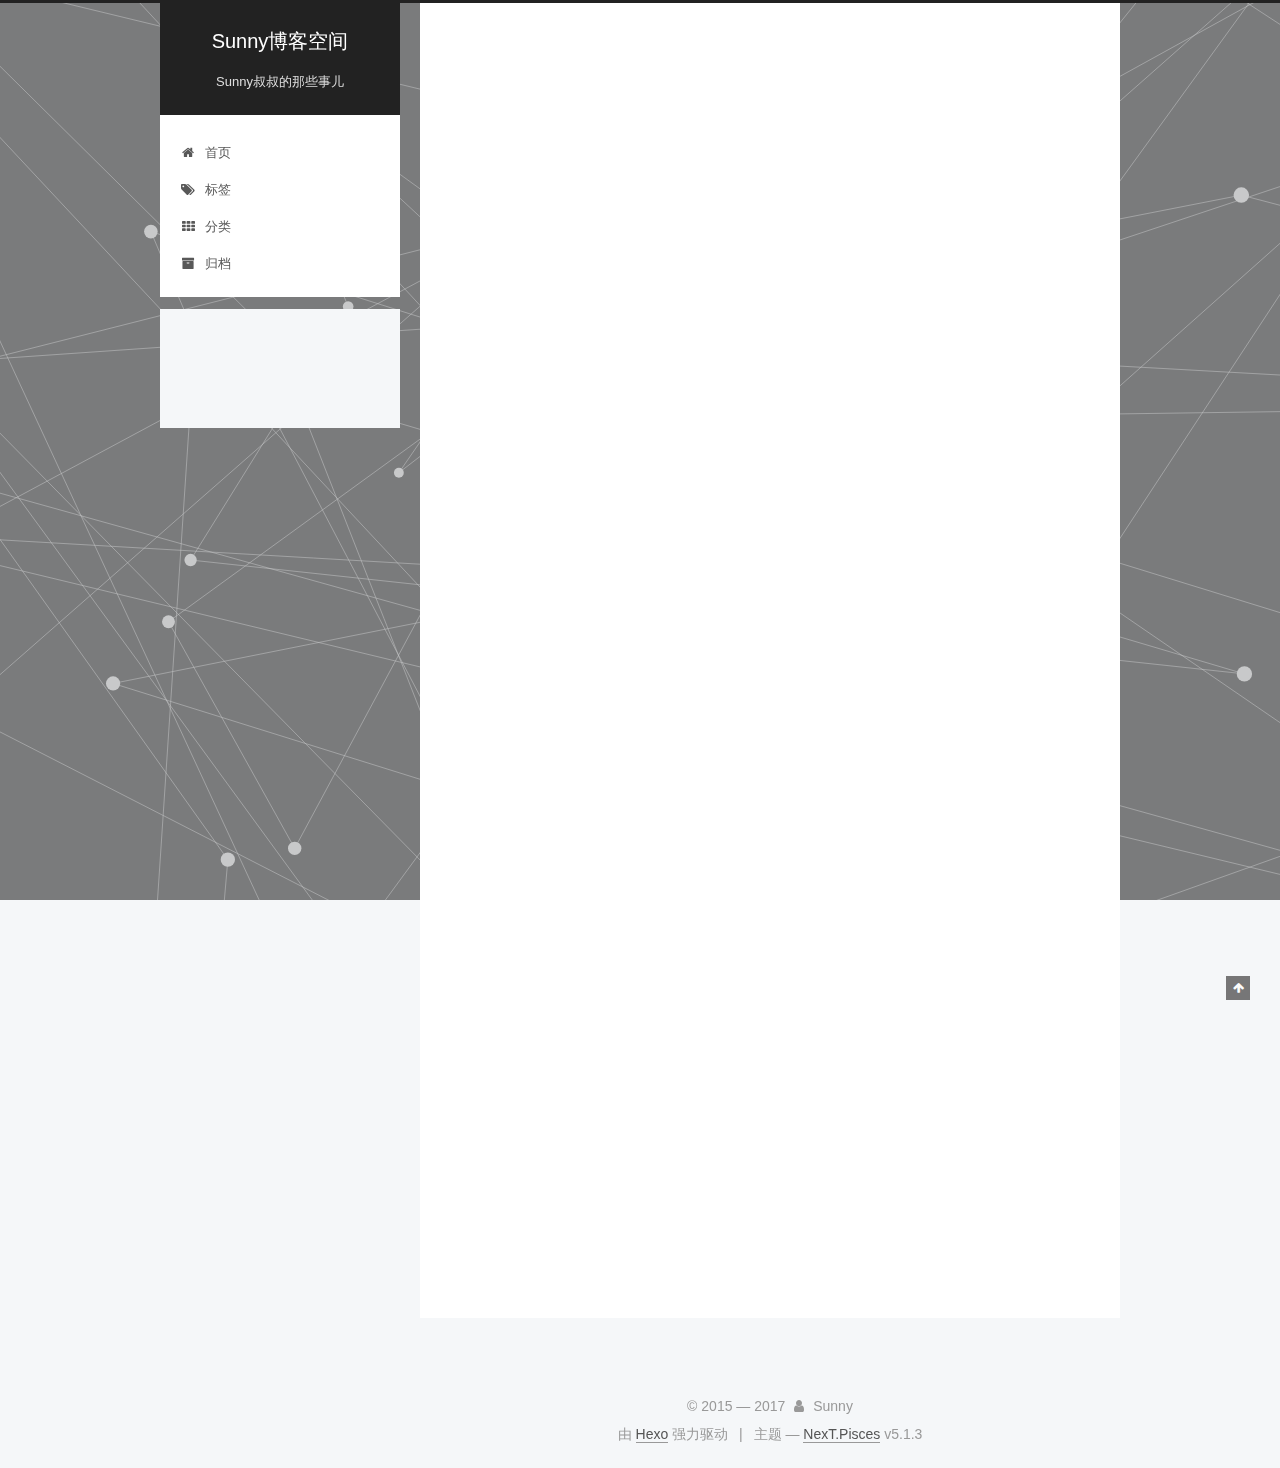
<file: 2017/11/22/hello-world/index.html>
<!DOCTYPE html>



  


<html class="theme-next pisces use-motion" lang="zh-Hans">
<head>
  <meta charset="UTF-8"/>
<meta http-equiv="X-UA-Compatible" content="IE=edge" />
<meta name="viewport" content="width=device-width, initial-scale=1, maximum-scale=1"/>
<meta name="theme-color" content="#222">









<meta http-equiv="Cache-Control" content="no-transform" />
<meta http-equiv="Cache-Control" content="no-siteapp" />
















  
  
  <link href="/lib/fancybox/source/jquery.fancybox.css?v=2.1.5" rel="stylesheet" type="text/css" />







<link href="/lib/font-awesome/css/font-awesome.min.css?v=4.6.2" rel="stylesheet" type="text/css" />

<link href="/css/main.css?v=5.1.3" rel="stylesheet" type="text/css" />


  <link rel="apple-touch-icon" sizes="180x180" href="/images/apple-touch-icon-next.png?v=5.1.3">


  <link rel="icon" type="image/png" sizes="32x32" href="/images/favicon-32x32-next.png?v=5.1.3">


  <link rel="icon" type="image/png" sizes="16x16" href="/images/favicon-16x16-next.png?v=5.1.3">


  <link rel="mask-icon" href="/images/logo.svg?v=5.1.3" color="#222">





  <meta name="keywords" content="Hexo," />










<meta name="description" content="Welcome to Hexo! This is your very first post. Check documentation for more info. If you get any problems when using Hexo, you can find the answer in troublesho">
<meta name="keywords" content="Hexo">
<meta property="og:type" content="article">
<meta property="og:title" content="Hello World">
<meta property="og:url" content="http://yoursite.com/2017/11/22/hello-world/index.html">
<meta property="og:site_name" content="Sunny博客空间">
<meta property="og:description" content="Welcome to Hexo! This is your very first post. Check documentation for more info. If you get any problems when using Hexo, you can find the answer in troubleshooting or you can ask me on GitHub. Quick">
<meta property="og:locale" content="zh-Hans">
<meta property="og:updated_time" content="2017-11-23T08:58:14.746Z">
<meta name="twitter:card" content="summary">
<meta name="twitter:title" content="Hello World">
<meta name="twitter:description" content="Welcome to Hexo! This is your very first post. Check documentation for more info. If you get any problems when using Hexo, you can find the answer in troubleshooting or you can ask me on GitHub. Quick">



<script type="text/javascript" id="hexo.configurations">
  var NexT = window.NexT || {};
  var CONFIG = {
    root: '/',
    scheme: 'Pisces',
    version: '5.1.3',
    sidebar: {"position":"left","display":"post","offset":12,"b2t":false,"scrollpercent":false,"onmobile":false},
    fancybox: true,
    tabs: true,
    motion: {"enable":true,"async":false,"transition":{"post_block":"fadeIn","post_header":"slideDownIn","post_body":"slideDownIn","coll_header":"slideLeftIn","sidebar":"slideUpIn"}},
    duoshuo: {
      userId: '0',
      author: '博主'
    },
    algolia: {
      applicationID: '',
      apiKey: '',
      indexName: '',
      hits: {"per_page":10},
      labels: {"input_placeholder":"Search for Posts","hits_empty":"We didn't find any results for the search: ${query}","hits_stats":"${hits} results found in ${time} ms"}
    }
  };
</script>



  <link rel="canonical" href="http://yoursite.com/2017/11/22/hello-world/"/>





  <title>Hello World | Sunny博客空间</title>
  








</head>

<body itemscope itemtype="http://schema.org/WebPage" lang="zh-Hans">

  
  
    
  

  <div class="container sidebar-position-left page-post-detail">
    <div class="headband"></div>

    <header id="header" class="header" itemscope itemtype="http://schema.org/WPHeader">
      <div class="header-inner"><div class="site-brand-wrapper">
  <div class="site-meta ">
    

    <div class="custom-logo-site-title">
      <a href="/"  class="brand" rel="start">
        <span class="logo-line-before"><i></i></span>
        <span class="site-title">Sunny博客空间</span>
        <span class="logo-line-after"><i></i></span>
      </a>
    </div>
      
        <p class="site-subtitle">Sunny叔叔的那些事儿</p>
      
  </div>

  <div class="site-nav-toggle">
    <button>
      <span class="btn-bar"></span>
      <span class="btn-bar"></span>
      <span class="btn-bar"></span>
    </button>
  </div>
</div>

<nav class="site-nav">
  

  
    <ul id="menu" class="menu">
      
        
        <li class="menu-item menu-item-home">
          <a href="/" rel="section">
            
              <i class="menu-item-icon fa fa-fw fa-home"></i> <br />
            
            首页
          </a>
        </li>
      
        
        <li class="menu-item menu-item-tags">
          <a href="/tags/" rel="section">
            
              <i class="menu-item-icon fa fa-fw fa-tags"></i> <br />
            
            标签
          </a>
        </li>
      
        
        <li class="menu-item menu-item-categories">
          <a href="/categories/" rel="section">
            
              <i class="menu-item-icon fa fa-fw fa-th"></i> <br />
            
            分类
          </a>
        </li>
      
        
        <li class="menu-item menu-item-archives">
          <a href="/archives/" rel="section">
            
              <i class="menu-item-icon fa fa-fw fa-archive"></i> <br />
            
            归档
          </a>
        </li>
      

      
    </ul>
  

  
</nav>



 </div>
    </header>

    <main id="main" class="main">
      <div class="main-inner">
        <div class="content-wrap">
          <div id="content" class="content">
            

  <div id="posts" class="posts-expand">
    

  

  
  
  

  <article class="post post-type-normal" itemscope itemtype="http://schema.org/Article">
  
  
  
  <div class="post-block">
    <link itemprop="mainEntityOfPage" href="http://yoursite.com/2017/11/22/hello-world/">

    <span hidden itemprop="author" itemscope itemtype="http://schema.org/Person">
      <meta itemprop="name" content="Sunny">
      <meta itemprop="description" content="">
      <meta itemprop="image" content="/images/avatar.jpg">
    </span>

    <span hidden itemprop="publisher" itemscope itemtype="http://schema.org/Organization">
      <meta itemprop="name" content="Sunny博客空间">
    </span>

    
      <header class="post-header">

        
        
          <h1 class="post-title" itemprop="name headline">Hello World</h1>
        

        <div class="post-meta">
          <span class="post-time">
            
              <span class="post-meta-item-icon">
                <i class="fa fa-calendar-o"></i>
              </span>
              
                <span class="post-meta-item-text">发表于</span>
              
              <time title="创建于" itemprop="dateCreated datePublished" datetime="2017-11-22T15:41:04+08:00">
                2017-11-22
              </time>
            

            

            
          </span>

          
            <span class="post-category" >
            
              <span class="post-meta-divider">|</span>
            
              <span class="post-meta-item-icon">
                <i class="fa fa-folder-o"></i>
              </span>
              
                <span class="post-meta-item-text">分类于</span>
              
              
                <span itemprop="about" itemscope itemtype="http://schema.org/Thing">
                  <a href="/categories/博客搭建/" itemprop="url" rel="index">
                    <span itemprop="name">博客搭建</span>
                  </a>
                </span>

                
                
              
            </span>
          

          
            
          

          
          

          

          

          

        </div>
      </header>
    

    
    
    
    <div class="post-body" itemprop="articleBody">

      
      

      
        <p>Welcome to <a href="https://hexo.io/" target="_blank" rel="noopener">Hexo</a>! This is your very first post. Check <a href="https://hexo.io/docs/" target="_blank" rel="noopener">documentation</a> for more info. If you get any problems when using Hexo, you can find the answer in <a href="https://hexo.io/docs/troubleshooting.html" target="_blank" rel="noopener">troubleshooting</a> or you can ask me on <a href="https://github.com/hexojs/hexo/issues" target="_blank" rel="noopener">GitHub</a>.</p>
<h2 id="Quick-Start"><a href="#Quick-Start" class="headerlink" title="Quick Start"></a>Quick Start</h2><h3 id="Create-a-new-post"><a href="#Create-a-new-post" class="headerlink" title="Create a new post"></a>Create a new post</h3><figure class="highlight bash"><table><tr><td class="gutter"><pre><span class="line">1</span><br></pre></td><td class="code"><pre><span class="line">$ hexo new <span class="string">"My New Post"</span></span><br></pre></td></tr></table></figure>
<p>More info: <a href="https://hexo.io/docs/writing.html" target="_blank" rel="noopener">Writing</a></p>
<h3 id="Run-server"><a href="#Run-server" class="headerlink" title="Run server"></a>Run server</h3><figure class="highlight bash"><table><tr><td class="gutter"><pre><span class="line">1</span><br></pre></td><td class="code"><pre><span class="line">$ hexo server</span><br></pre></td></tr></table></figure>
<p>More info: <a href="https://hexo.io/docs/server.html" target="_blank" rel="noopener">Server</a></p>
<h3 id="Generate-static-files"><a href="#Generate-static-files" class="headerlink" title="Generate static files"></a>Generate static files</h3><figure class="highlight bash"><table><tr><td class="gutter"><pre><span class="line">1</span><br></pre></td><td class="code"><pre><span class="line">$ hexo generate</span><br></pre></td></tr></table></figure>
<p>More info: <a href="https://hexo.io/docs/generating.html" target="_blank" rel="noopener">Generating</a></p>
<h3 id="Deploy-to-remote-sites"><a href="#Deploy-to-remote-sites" class="headerlink" title="Deploy to remote sites"></a>Deploy to remote sites</h3><figure class="highlight bash"><table><tr><td class="gutter"><pre><span class="line">1</span><br></pre></td><td class="code"><pre><span class="line">$ hexo deploy</span><br></pre></td></tr></table></figure>
<p>More info: <a href="https://hexo.io/docs/deployment.html" target="_blank" rel="noopener">Deployment</a></p>

      
    </div>
    
    
    

    

    
      <div>
        <div style="padding: 10px 0; margin: 20px auto; width: 90%; text-align: center;">
  <div>坚持原创技术分享，您的支持将鼓励我继续创作！</div>
  <button id="rewardButton" disable="enable" onclick="var qr = document.getElementById('QR'); if (qr.style.display === 'none') {qr.style.display='block';} else {qr.style.display='none'}">
    <span>打赏</span>
  </button>
  <div id="QR" style="display: none;">

    
      <div id="wechat" style="display: inline-block">
        <img id="wechat_qr" src="/images/payimages/wechatpay.jpg" alt="Sunny 微信支付"/>
        <p>微信支付</p>
      </div>
    

    
      <div id="alipay" style="display: inline-block">
        <img id="alipay_qr" src="/images/payimages/alipay.jpg" alt="Sunny 支付宝"/>
        <p>支付宝</p>
      </div>
    

    

  </div>
</div>

      </div>
    

    

    <footer class="post-footer">
      
        <div class="post-tags">
          
            <a href="/tags/Hexo/" rel="tag"># Hexo</a>
          
        </div>
      

      
      
      

      
        <div class="post-nav">
          <div class="post-nav-next post-nav-item">
            
          </div>

          <span class="post-nav-divider"></span>

          <div class="post-nav-prev post-nav-item">
            
              <a href="/2017/11/23/可能是最详细的-Hexo-GitHub-Pages-搭建博客的教程/" rel="prev" title="可能是最详细的 Hexo + GitHub Pages 搭建博客的教程">
                可能是最详细的 Hexo + GitHub Pages 搭建博客的教程 <i class="fa fa-chevron-right"></i>
              </a>
            
          </div>
        </div>
      

      
      
    </footer>
  </div>
  
  
  
  </article>



    <div class="post-spread">
      
    </div>
  </div>


          </div>
          


          

  



        </div>
        
          
  
  <div class="sidebar-toggle">
    <div class="sidebar-toggle-line-wrap">
      <span class="sidebar-toggle-line sidebar-toggle-line-first"></span>
      <span class="sidebar-toggle-line sidebar-toggle-line-middle"></span>
      <span class="sidebar-toggle-line sidebar-toggle-line-last"></span>
    </div>
  </div>

  <aside id="sidebar" class="sidebar">
    
    <div class="sidebar-inner">

      

      
        <ul class="sidebar-nav motion-element">
          <li class="sidebar-nav-toc sidebar-nav-active" data-target="post-toc-wrap">
            文章目录
          </li>
          <li class="sidebar-nav-overview" data-target="site-overview-wrap">
            站点概览
          </li>
        </ul>
      

      <section class="site-overview-wrap sidebar-panel">
        <div class="site-overview">
          <div class="site-author motion-element" itemprop="author" itemscope itemtype="http://schema.org/Person">
            
              <img class="site-author-image" itemprop="image"
                src="/images/avatar.jpg"
                alt="Sunny" />
            
              <p class="site-author-name" itemprop="name">Sunny</p>
              <p class="site-description motion-element" itemprop="description">爱拼才会赢!</p>
          </div>

          <nav class="site-state motion-element">

            
              <div class="site-state-item site-state-posts">
              
                <a href="/archives/">
              
                  <span class="site-state-item-count">3</span>
                  <span class="site-state-item-name">日志</span>
                </a>
              </div>
            

            
              
              
              <div class="site-state-item site-state-categories">
                <a href="/categories/index.html">
                  <span class="site-state-item-count">2</span>
                  <span class="site-state-item-name">分类</span>
                </a>
              </div>
            

            
              
              
              <div class="site-state-item site-state-tags">
                <a href="/tags/index.html">
                  <span class="site-state-item-count">2</span>
                  <span class="site-state-item-name">标签</span>
                </a>
              </div>
            

          </nav>

          

          <div class="links-of-author motion-element">
            
          </div>

          
          

          
          

          

        </div>
      </section>

      
      <!--noindex-->
        <section class="post-toc-wrap motion-element sidebar-panel sidebar-panel-active">
          <div class="post-toc">

            
              
            

            
              <div class="post-toc-content"><ol class="nav"><li class="nav-item nav-level-2"><a class="nav-link" href="#Quick-Start"><span class="nav-number">1.</span> <span class="nav-text">Quick Start</span></a><ol class="nav-child"><li class="nav-item nav-level-3"><a class="nav-link" href="#Create-a-new-post"><span class="nav-number">1.1.</span> <span class="nav-text">Create a new post</span></a></li><li class="nav-item nav-level-3"><a class="nav-link" href="#Run-server"><span class="nav-number">1.2.</span> <span class="nav-text">Run server</span></a></li><li class="nav-item nav-level-3"><a class="nav-link" href="#Generate-static-files"><span class="nav-number">1.3.</span> <span class="nav-text">Generate static files</span></a></li><li class="nav-item nav-level-3"><a class="nav-link" href="#Deploy-to-remote-sites"><span class="nav-number">1.4.</span> <span class="nav-text">Deploy to remote sites</span></a></li></ol></li></ol></div>
            

          </div>
        </section>
      <!--/noindex-->
      

      

    </div>
  </aside>


        
      </div>
    </main>

    <footer id="footer" class="footer">
      <div class="footer-inner">
        <div class="copyright">&copy; 2015 &mdash; <span itemprop="copyrightYear">2017</span>
  <span class="with-love">
    <i class="fa fa-user"></i>
  </span>
  <span class="author" itemprop="copyrightHolder">Sunny</span>

  
</div>


  <div class="powered-by">由 <a class="theme-link" target="_blank" href="https://hexo.io">Hexo</a> 强力驱动</div>



  <span class="post-meta-divider">|</span>



  <div class="theme-info">主题 &mdash; <a class="theme-link" target="_blank" href="https://github.com/iissnan/hexo-theme-next">NexT.Pisces</a> v5.1.3</div>




        







        
      </div>
    </footer>

    
      <div class="back-to-top">
        <i class="fa fa-arrow-up"></i>
        
      </div>
    

    

  </div>

  

<script type="text/javascript">
  if (Object.prototype.toString.call(window.Promise) !== '[object Function]') {
    window.Promise = null;
  }
</script>









  






  
  







  
  
    <script type="text/javascript" src="/lib/jquery/index.js?v=2.1.3"></script>
  

  
  
    <script type="text/javascript" src="/lib/fastclick/lib/fastclick.min.js?v=1.0.6"></script>
  

  
  
    <script type="text/javascript" src="/lib/jquery_lazyload/jquery.lazyload.js?v=1.9.7"></script>
  

  
  
    <script type="text/javascript" src="/lib/velocity/velocity.min.js?v=1.2.1"></script>
  

  
  
    <script type="text/javascript" src="/lib/velocity/velocity.ui.min.js?v=1.2.1"></script>
  

  
  
    <script type="text/javascript" src="/lib/fancybox/source/jquery.fancybox.pack.js?v=2.1.5"></script>
  

  
  
    <script type="text/javascript" src="/lib/three/three.min.js"></script>
  

  
  
    <script type="text/javascript" src="/lib/three/canvas_lines.min.js"></script>
  


  


  <script type="text/javascript" src="/js/src/utils.js?v=5.1.3"></script>

  <script type="text/javascript" src="/js/src/motion.js?v=5.1.3"></script>



  
  


  <script type="text/javascript" src="/js/src/affix.js?v=5.1.3"></script>

  <script type="text/javascript" src="/js/src/schemes/pisces.js?v=5.1.3"></script>



  
  <script type="text/javascript" src="/js/src/scrollspy.js?v=5.1.3"></script>
<script type="text/javascript" src="/js/src/post-details.js?v=5.1.3"></script>



  


  <script type="text/javascript" src="/js/src/bootstrap.js?v=5.1.3"></script>



  


  




	





  





  












  





  

  

  

  
  

  

  

  

</body>
</html>
</file>
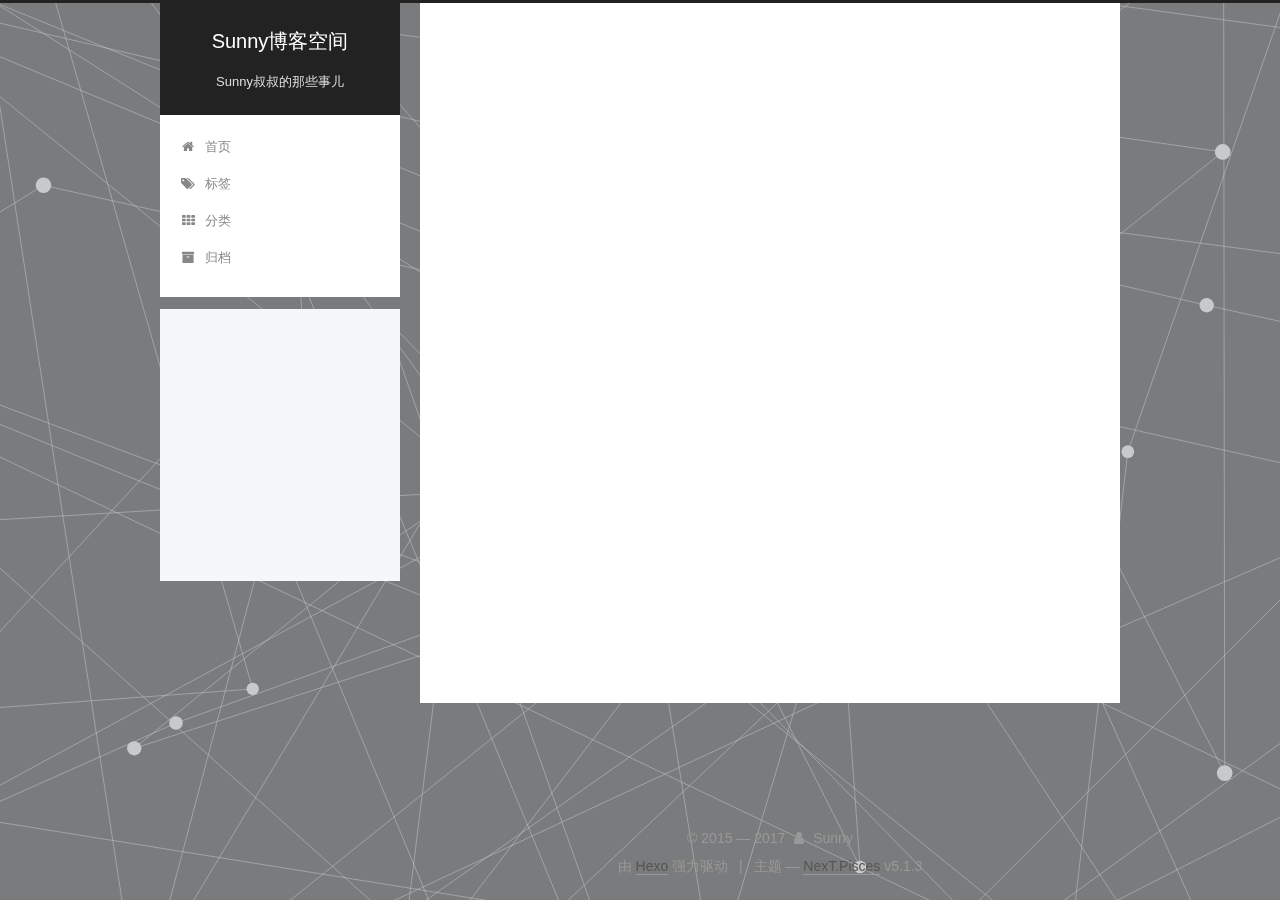
<file: 2017/11/23/Android逆向（1）—Smali语法简介/index.html>
<!DOCTYPE html>



  


<html class="theme-next pisces use-motion" lang="zh-Hans">
<head>
  <meta charset="UTF-8"/>
<meta http-equiv="X-UA-Compatible" content="IE=edge" />
<meta name="viewport" content="width=device-width, initial-scale=1, maximum-scale=1"/>
<meta name="theme-color" content="#222">









<meta http-equiv="Cache-Control" content="no-transform" />
<meta http-equiv="Cache-Control" content="no-siteapp" />
















  
  
  <link href="/lib/fancybox/source/jquery.fancybox.css?v=2.1.5" rel="stylesheet" type="text/css" />







<link href="/lib/font-awesome/css/font-awesome.min.css?v=4.6.2" rel="stylesheet" type="text/css" />

<link href="/css/main.css?v=5.1.3" rel="stylesheet" type="text/css" />


  <link rel="apple-touch-icon" sizes="180x180" href="/images/apple-touch-icon-next.png?v=5.1.3">


  <link rel="icon" type="image/png" sizes="32x32" href="/images/favicon-32x32-next.png?v=5.1.3">


  <link rel="icon" type="image/png" sizes="16x16" href="/images/favicon-16x16-next.png?v=5.1.3">


  <link rel="mask-icon" href="/images/logo.svg?v=5.1.3" color="#222">





  <meta name="keywords" content="Android," />










<meta name="description" content="爱拼才会赢!">
<meta name="keywords" content="Android">
<meta property="og:type" content="article">
<meta property="og:title" content="Android逆向（1）—Smali语法简介">
<meta property="og:url" content="http://yoursite.com/2017/11/23/Android逆向（1）—Smali语法简介/index.html">
<meta property="og:site_name" content="Sunny博客空间">
<meta property="og:description" content="爱拼才会赢!">
<meta property="og:locale" content="zh-Hans">
<meta property="og:updated_time" content="2017-11-23T09:24:48.498Z">
<meta name="twitter:card" content="summary">
<meta name="twitter:title" content="Android逆向（1）—Smali语法简介">
<meta name="twitter:description" content="爱拼才会赢!">



<script type="text/javascript" id="hexo.configurations">
  var NexT = window.NexT || {};
  var CONFIG = {
    root: '/',
    scheme: 'Pisces',
    version: '5.1.3',
    sidebar: {"position":"left","display":"post","offset":12,"b2t":false,"scrollpercent":false,"onmobile":false},
    fancybox: true,
    tabs: true,
    motion: {"enable":true,"async":false,"transition":{"post_block":"fadeIn","post_header":"slideDownIn","post_body":"slideDownIn","coll_header":"slideLeftIn","sidebar":"slideUpIn"}},
    duoshuo: {
      userId: '0',
      author: '博主'
    },
    algolia: {
      applicationID: '',
      apiKey: '',
      indexName: '',
      hits: {"per_page":10},
      labels: {"input_placeholder":"Search for Posts","hits_empty":"We didn't find any results for the search: ${query}","hits_stats":"${hits} results found in ${time} ms"}
    }
  };
</script>



  <link rel="canonical" href="http://yoursite.com/2017/11/23/Android逆向（1）—Smali语法简介/"/>





  <title>Android逆向（1）—Smali语法简介 | Sunny博客空间</title>
  








</head>

<body itemscope itemtype="http://schema.org/WebPage" lang="zh-Hans">

  
  
    
  

  <div class="container sidebar-position-left page-post-detail">
    <div class="headband"></div>

    <header id="header" class="header" itemscope itemtype="http://schema.org/WPHeader">
      <div class="header-inner"><div class="site-brand-wrapper">
  <div class="site-meta ">
    

    <div class="custom-logo-site-title">
      <a href="/"  class="brand" rel="start">
        <span class="logo-line-before"><i></i></span>
        <span class="site-title">Sunny博客空间</span>
        <span class="logo-line-after"><i></i></span>
      </a>
    </div>
      
        <p class="site-subtitle">Sunny叔叔的那些事儿</p>
      
  </div>

  <div class="site-nav-toggle">
    <button>
      <span class="btn-bar"></span>
      <span class="btn-bar"></span>
      <span class="btn-bar"></span>
    </button>
  </div>
</div>

<nav class="site-nav">
  

  
    <ul id="menu" class="menu">
      
        
        <li class="menu-item menu-item-home">
          <a href="/" rel="section">
            
              <i class="menu-item-icon fa fa-fw fa-home"></i> <br />
            
            首页
          </a>
        </li>
      
        
        <li class="menu-item menu-item-tags">
          <a href="/tags/" rel="section">
            
              <i class="menu-item-icon fa fa-fw fa-tags"></i> <br />
            
            标签
          </a>
        </li>
      
        
        <li class="menu-item menu-item-categories">
          <a href="/categories/" rel="section">
            
              <i class="menu-item-icon fa fa-fw fa-th"></i> <br />
            
            分类
          </a>
        </li>
      
        
        <li class="menu-item menu-item-archives">
          <a href="/archives/" rel="section">
            
              <i class="menu-item-icon fa fa-fw fa-archive"></i> <br />
            
            归档
          </a>
        </li>
      

      
    </ul>
  

  
</nav>



 </div>
    </header>

    <main id="main" class="main">
      <div class="main-inner">
        <div class="content-wrap">
          <div id="content" class="content">
            

  <div id="posts" class="posts-expand">
    

  

  
  
  

  <article class="post post-type-normal" itemscope itemtype="http://schema.org/Article">
  
  
  
  <div class="post-block">
    <link itemprop="mainEntityOfPage" href="http://yoursite.com/2017/11/23/Android逆向（1）—Smali语法简介/">

    <span hidden itemprop="author" itemscope itemtype="http://schema.org/Person">
      <meta itemprop="name" content="Sunny">
      <meta itemprop="description" content="">
      <meta itemprop="image" content="/images/avatar.jpg">
    </span>

    <span hidden itemprop="publisher" itemscope itemtype="http://schema.org/Organization">
      <meta itemprop="name" content="Sunny博客空间">
    </span>

    
      <header class="post-header">

        
        
          <h1 class="post-title" itemprop="name headline">Android逆向（1）—Smali语法简介</h1>
        

        <div class="post-meta">
          <span class="post-time">
            
              <span class="post-meta-item-icon">
                <i class="fa fa-calendar-o"></i>
              </span>
              
                <span class="post-meta-item-text">发表于</span>
              
              <time title="创建于" itemprop="dateCreated datePublished" datetime="2017-11-23T17:18:00+08:00">
                2017-11-23
              </time>
            

            

            
          </span>

          
            <span class="post-category" >
            
              <span class="post-meta-divider">|</span>
            
              <span class="post-meta-item-icon">
                <i class="fa fa-folder-o"></i>
              </span>
              
                <span class="post-meta-item-text">分类于</span>
              
              
                <span itemprop="about" itemscope itemtype="http://schema.org/Thing">
                  <a href="/categories/Android逆向/" itemprop="url" rel="index">
                    <span itemprop="name">Android逆向</span>
                  </a>
                </span>

                
                
              
            </span>
          

          
            
          

          
          

          

          

          

        </div>
      </header>
    

    
    
    
    <div class="post-body" itemprop="articleBody">

      
      

      
        
      
    </div>
    
    
    

    

    
      <div>
        <div style="padding: 10px 0; margin: 20px auto; width: 90%; text-align: center;">
  <div>坚持原创技术分享，您的支持将鼓励我继续创作！</div>
  <button id="rewardButton" disable="enable" onclick="var qr = document.getElementById('QR'); if (qr.style.display === 'none') {qr.style.display='block';} else {qr.style.display='none'}">
    <span>打赏</span>
  </button>
  <div id="QR" style="display: none;">

    
      <div id="wechat" style="display: inline-block">
        <img id="wechat_qr" src="/images/payimages/wechatpay.jpg" alt="Sunny 微信支付"/>
        <p>微信支付</p>
      </div>
    

    
      <div id="alipay" style="display: inline-block">
        <img id="alipay_qr" src="/images/payimages/alipay.jpg" alt="Sunny 支付宝"/>
        <p>支付宝</p>
      </div>
    

    

  </div>
</div>

      </div>
    

    

    <footer class="post-footer">
      
        <div class="post-tags">
          
            <a href="/tags/Android/" rel="tag"># Android</a>
          
        </div>
      

      
      
      

      
        <div class="post-nav">
          <div class="post-nav-next post-nav-item">
            
              <a href="/2017/11/23/可能是最详细的-Hexo-GitHub-Pages-搭建博客的教程/" rel="next" title="可能是最详细的 Hexo + GitHub Pages 搭建博客的教程">
                <i class="fa fa-chevron-left"></i> 可能是最详细的 Hexo + GitHub Pages 搭建博客的教程
              </a>
            
          </div>

          <span class="post-nav-divider"></span>

          <div class="post-nav-prev post-nav-item">
            
          </div>
        </div>
      

      
      
    </footer>
  </div>
  
  
  
  </article>



    <div class="post-spread">
      
    </div>
  </div>


          </div>
          


          

  



        </div>
        
          
  
  <div class="sidebar-toggle">
    <div class="sidebar-toggle-line-wrap">
      <span class="sidebar-toggle-line sidebar-toggle-line-first"></span>
      <span class="sidebar-toggle-line sidebar-toggle-line-middle"></span>
      <span class="sidebar-toggle-line sidebar-toggle-line-last"></span>
    </div>
  </div>

  <aside id="sidebar" class="sidebar">
    
    <div class="sidebar-inner">

      

      

      <section class="site-overview-wrap sidebar-panel sidebar-panel-active">
        <div class="site-overview">
          <div class="site-author motion-element" itemprop="author" itemscope itemtype="http://schema.org/Person">
            
              <img class="site-author-image" itemprop="image"
                src="/images/avatar.jpg"
                alt="Sunny" />
            
              <p class="site-author-name" itemprop="name">Sunny</p>
              <p class="site-description motion-element" itemprop="description">爱拼才会赢!</p>
          </div>

          <nav class="site-state motion-element">

            
              <div class="site-state-item site-state-posts">
              
                <a href="/archives/">
              
                  <span class="site-state-item-count">3</span>
                  <span class="site-state-item-name">日志</span>
                </a>
              </div>
            

            
              
              
              <div class="site-state-item site-state-categories">
                <a href="/categories/index.html">
                  <span class="site-state-item-count">2</span>
                  <span class="site-state-item-name">分类</span>
                </a>
              </div>
            

            
              
              
              <div class="site-state-item site-state-tags">
                <a href="/tags/index.html">
                  <span class="site-state-item-count">2</span>
                  <span class="site-state-item-name">标签</span>
                </a>
              </div>
            

          </nav>

          

          <div class="links-of-author motion-element">
            
          </div>

          
          

          
          

          

        </div>
      </section>

      

      

    </div>
  </aside>


        
      </div>
    </main>

    <footer id="footer" class="footer">
      <div class="footer-inner">
        <div class="copyright">&copy; 2015 &mdash; <span itemprop="copyrightYear">2017</span>
  <span class="with-love">
    <i class="fa fa-user"></i>
  </span>
  <span class="author" itemprop="copyrightHolder">Sunny</span>

  
</div>


  <div class="powered-by">由 <a class="theme-link" target="_blank" href="https://hexo.io">Hexo</a> 强力驱动</div>



  <span class="post-meta-divider">|</span>



  <div class="theme-info">主题 &mdash; <a class="theme-link" target="_blank" href="https://github.com/iissnan/hexo-theme-next">NexT.Pisces</a> v5.1.3</div>




        







        
      </div>
    </footer>

    
      <div class="back-to-top">
        <i class="fa fa-arrow-up"></i>
        
      </div>
    

    

  </div>

  

<script type="text/javascript">
  if (Object.prototype.toString.call(window.Promise) !== '[object Function]') {
    window.Promise = null;
  }
</script>









  






  
  







  
  
    <script type="text/javascript" src="/lib/jquery/index.js?v=2.1.3"></script>
  

  
  
    <script type="text/javascript" src="/lib/fastclick/lib/fastclick.min.js?v=1.0.6"></script>
  

  
  
    <script type="text/javascript" src="/lib/jquery_lazyload/jquery.lazyload.js?v=1.9.7"></script>
  

  
  
    <script type="text/javascript" src="/lib/velocity/velocity.min.js?v=1.2.1"></script>
  

  
  
    <script type="text/javascript" src="/lib/velocity/velocity.ui.min.js?v=1.2.1"></script>
  

  
  
    <script type="text/javascript" src="/lib/fancybox/source/jquery.fancybox.pack.js?v=2.1.5"></script>
  

  
  
    <script type="text/javascript" src="/lib/three/three.min.js"></script>
  

  
  
    <script type="text/javascript" src="/lib/three/canvas_lines.min.js"></script>
  


  


  <script type="text/javascript" src="/js/src/utils.js?v=5.1.3"></script>

  <script type="text/javascript" src="/js/src/motion.js?v=5.1.3"></script>



  
  


  <script type="text/javascript" src="/js/src/affix.js?v=5.1.3"></script>

  <script type="text/javascript" src="/js/src/schemes/pisces.js?v=5.1.3"></script>



  
  <script type="text/javascript" src="/js/src/scrollspy.js?v=5.1.3"></script>
<script type="text/javascript" src="/js/src/post-details.js?v=5.1.3"></script>



  


  <script type="text/javascript" src="/js/src/bootstrap.js?v=5.1.3"></script>



  


  




	





  





  












  





  

  

  

  
  

  

  

  

</body>
</html>
</file>
<file: css/main.css>
/* normalize.css v3.0.2 | MIT License | git.io/normalize */
html {
  font-family: sans-serif; /* 1 */
  -ms-text-size-adjust: 100%; /* 2 */
  -webkit-text-size-adjust: 100%; /* 2 */
}
body {
  margin: 0;
}
article,
aside,
details,
figcaption,
figure,
footer,
header,
hgroup,
main,
menu,
nav,
section,
summary {
  display: block;
}
audio,
canvas,
progress,
video {
  display: inline-block; /* 1 */
  vertical-align: baseline; /* 2 */
}
audio:not([controls]) {
  display: none;
  height: 0;
}
[hidden],
template {
  display: none;
}
a {
  background-color: transparent;
}
a:active,
a:hover {
  outline: 0;
}
abbr[title] {
  border-bottom: 1px dotted;
}
b,
strong {
  font-weight: bold;
}
dfn {
  font-style: italic;
}
h1 {
  font-size: 2em;
  margin: 0.67em 0;
}
mark {
  background: #ff0;
  color: #000;
}
small {
  font-size: 80%;
}
sub,
sup {
  font-size: 75%;
  line-height: 0;
  position: relative;
  vertical-align: baseline;
}
sup {
  top: -0.5em;
}
sub {
  bottom: -0.25em;
}
img {
  border: 0;
}
svg:not(:root) {
  overflow: hidden;
}
figure {
  margin: 1em 40px;
}
hr {
  -moz-box-sizing: content-box;
  box-sizing: content-box;
  height: 0;
}
pre {
  overflow: auto;
}
code,
kbd,
pre,
samp {
  font-family: monospace, monospace;
  font-size: 1em;
}
button,
input,
optgroup,
select,
textarea {
  color: inherit; /* 1 */
  font: inherit; /* 2 */
  margin: 0; /* 3 */
}
button {
  overflow: visible;
}
button,
select {
  text-transform: none;
}
button,
html input[type="button"],
input[type="reset"],
input[type="submit"] {
  -webkit-appearance: button; /* 2 */
  cursor: pointer; /* 3 */
}
button[disabled],
html input[disabled] {
  cursor: default;
}
button::-moz-focus-inner,
input::-moz-focus-inner {
  border: 0;
  padding: 0;
}
input {
  line-height: normal;
}
input[type="checkbox"],
input[type="radio"] {
  box-sizing: border-box; /* 1 */
  padding: 0; /* 2 */
}
input[type="number"]::-webkit-inner-spin-button,
input[type="number"]::-webkit-outer-spin-button {
  height: auto;
}
input[type="search"] {
  -webkit-appearance: textfield; /* 1 */
  -moz-box-sizing: content-box;
  -webkit-box-sizing: content-box; /* 2 */
  box-sizing: content-box;
}
input[type="search"]::-webkit-search-cancel-button,
input[type="search"]::-webkit-search-decoration {
  -webkit-appearance: none;
}
fieldset {
  border: 1px solid #c0c0c0;
  margin: 0 2px;
  padding: 0.35em 0.625em 0.75em;
}
legend {
  border: 0; /* 1 */
  padding: 0; /* 2 */
}
textarea {
  overflow: auto;
}
optgroup {
  font-weight: bold;
}
table {
  border-collapse: collapse;
  border-spacing: 0;
}
td,
th {
  padding: 0;
}
::selection {
  background: #262a30;
  color: #fff;
}
body {
  position: relative;
  font-family: 'Lato', "PingFang SC", "Microsoft YaHei", sans-serif;
  font-size: 14px;
  line-height: 2;
  color: #555;
  background: #f5f7f9;
}
@media (max-width: 767px) {
  body {
    padding-right: 0 !important;
  }
}
@media (min-width: 768px) and (max-width: 991px) {
  body {
    padding-right: 0 !important;
  }
}
@media (min-width: 1600px) {
  body {
    font-size: 16px;
  }
}
h1,
h2,
h3,
h4,
h5,
h6 {
  margin: 0;
  padding: 0;
  font-weight: bold;
  line-height: 1.5;
  font-family: 'Lato', "PingFang SC", "Microsoft YaHei", sans-serif;
}
h2,
h3,
h4,
h5,
h6 {
  margin: 20px 0 15px;
}
h1 {
  font-size: 22px;
}
@media (max-width: 767px) {
  h1 {
    font-size: 18px;
  }
}
h2 {
  font-size: 20px;
}
@media (max-width: 767px) {
  h2 {
    font-size: 16px;
  }
}
h3 {
  font-size: 18px;
}
@media (max-width: 767px) {
  h3 {
    font-size: 14px;
  }
}
h4 {
  font-size: 16px;
}
@media (max-width: 767px) {
  h4 {
    font-size: 12px;
  }
}
h5 {
  font-size: 14px;
}
@media (max-width: 767px) {
  h5 {
    font-size: 10px;
  }
}
h6 {
  font-size: 12px;
}
@media (max-width: 767px) {
  h6 {
    font-size: 8px;
  }
}
p {
  margin: 0 0 20px 0;
}
a {
  color: #555;
  text-decoration: none;
  outline: none;
  border-bottom: 1px solid #999;
  word-wrap: break-word;
}
a:hover {
  color: #222;
  border-bottom-color: #222;
}
blockquote {
  margin: 0;
  padding: 0;
}
img {
  display: block;
  margin: auto;
  max-width: 100%;
  height: auto;
}
hr {
  margin: 40px 0;
  height: 3px;
  border: none;
  background-color: #ddd;
  background-image: repeating-linear-gradient(-45deg, #fff, #fff 4px, transparent 4px, transparent 8px);
}
blockquote {
  padding: 0 15px;
  color: #666;
  border-left: 4px solid #ddd;
}
blockquote cite::before {
  content: "-";
  padding: 0 5px;
}
dt {
  font-weight: 700;
}
dd {
  margin: 0;
  padding: 0;
}
kbd {
  border: 1px solid #ccc;
  border-radius: 0.2em;
  box-shadow: 0.1em 0.1em 0.2em rgba(0,0,0,0.1);
  background-color: #f9f9f9;
  font-family: inherit;
  background-image: -webkit-linear-gradient(top, #eee, #fff, #eee);
  padding: 0.1em 0.3em;
  white-space: nowrap;
}
.text-left {
  text-align: left;
}
.text-center {
  text-align: center;
}
.text-right {
  text-align: right;
}
.text-justify {
  text-align: justify;
}
.text-nowrap {
  white-space: nowrap;
}
.text-lowercase {
  text-transform: lowercase;
}
.text-uppercase {
  text-transform: uppercase;
}
.text-capitalize {
  text-transform: capitalize;
}
.center-block {
  display: block;
  margin-left: auto;
  margin-right: auto;
}
.clearfix:before,
.clearfix:after {
  content: " ";
  display: table;
}
.clearfix:after {
  clear: both;
}
.pullquote {
  width: 45%;
}
.pullquote.left {
  float: left;
  margin-left: 5px;
  margin-right: 10px;
}
.pullquote.right {
  float: right;
  margin-left: 10px;
  margin-right: 5px;
}
.affix.affix.affix {
  position: fixed;
}
.translation {
  margin-top: -20px;
  font-size: 14px;
  color: #999;
}
.scrollbar-measure {
  width: 100px;
  height: 100px;
  overflow: scroll;
  position: absolute;
  top: -9999px;
}
.use-motion .motion-element {
  opacity: 0;
}
table {
  margin: 20px 0;
  width: 100%;
  border-collapse: collapse;
  border-spacing: 0;
  border: 1px solid #ddd;
  font-size: 14px;
  table-layout: fixed;
  word-wrap: break-all;
}
table>tbody>tr:nth-of-type(odd) {
  background-color: #f9f9f9;
}
table>tbody>tr:hover {
  background-color: #f5f5f5;
}
caption,
th,
td {
  padding: 8px;
  text-align: left;
  vertical-align: middle;
  font-weight: normal;
}
th,
td {
  border-bottom: 3px solid #ddd;
  border-right: 1px solid #eee;
}
th {
  padding-bottom: 10px;
  font-weight: 700;
}
td {
  border-bottom-width: 1px;
}
html,
body {
  height: 100%;
}
.container {
  position: relative;
  min-height: 100%;
}
.header-inner {
  margin: 0 auto;
  padding: 100px 0 70px;
  width: 700px;
}
@media (min-width: 1600px) {
  .container .header-inner {
    width: 900px;
  }
}
.main {
  padding-bottom: 150px;
}
.main-inner {
  margin: 0 auto;
  width: 700px;
}
@media (min-width: 1600px) {
  .container .main-inner {
    width: 900px;
  }
}
.footer {
  position: absolute;
  left: 0;
  bottom: 0;
  width: 100%;
  min-height: 50px;
}
.footer-inner {
  box-sizing: border-box;
  margin: 20px auto;
  width: 700px;
}
@media (min-width: 1600px) {
  .container .footer-inner {
    width: 900px;
  }
}
pre,
.highlight {
  overflow: auto;
  margin: 20px 0;
  padding: 0;
  font-size: 13px;
  color: #4d4d4c;
  background: #f7f7f7;
  line-height: 1.6;
}
pre,
code {
  font-family: consolas, Menlo, "PingFang SC", "Microsoft YaHei", monospace;
}
code {
  padding: 2px 4px;
  word-wrap: break-word;
  color: #555;
  background: #eee;
  border-radius: 3px;
  font-size: 13px;
}
pre {
  padding: 10px;
}
pre code {
  padding: 0;
  color: #4d4d4c;
  background: none;
  text-shadow: none;
}
.highlight {
  border-radius: 1px;
}
.highlight pre {
  border: none;
  margin: 0;
  padding: 10px 0;
}
.highlight table {
  margin: 0;
  width: auto;
  border: none;
}
.highlight td {
  border: none;
  padding: 0;
}
.highlight figcaption {
  font-size: 1em;
  color: #4d4d4c;
  line-height: 1em;
  margin-bottom: 1em;
}
.highlight figcaption:before,
.highlight figcaption:after {
  content: " ";
  display: table;
}
.highlight figcaption:after {
  clear: both;
}
.highlight figcaption a {
  float: right;
  color: #4d4d4c;
}
.highlight figcaption a:hover {
  border-bottom-color: #4d4d4c;
}
.highlight .gutter pre {
  padding-left: 10px;
  padding-right: 10px;
  color: #869194;
  text-align: right;
  background-color: #eff2f3;
}
.highlight .code pre {
  width: 100%;
  padding-left: 10px;
  padding-right: 10px;
  background-color: #f7f7f7;
}
.highlight .line {
  height: 20px;
}
.gutter {
  -webkit-user-select: none;
  -moz-user-select: none;
  -ms-user-select: none;
  user-select: none;
}
.gist table {
  width: auto;
}
.gist table td {
  border: none;
}
pre .deletion {
  background: #fdd;
}
pre .addition {
  background: #dfd;
}
pre .meta {
  color: #8959a8;
}
pre .comment {
  color: #8e908c;
}
pre .variable,
pre .attribute,
pre .tag,
pre .regexp,
pre .ruby .constant,
pre .xml .tag .title,
pre .xml .pi,
pre .xml .doctype,
pre .html .doctype,
pre .css .id,
pre .css .class,
pre .css .pseudo {
  color: #c82829;
}
pre .number,
pre .preprocessor,
pre .built_in,
pre .literal,
pre .params,
pre .constant,
pre .command {
  color: #f5871f;
}
pre .ruby .class .title,
pre .css .rules .attribute,
pre .string,
pre .value,
pre .inheritance,
pre .header,
pre .ruby .symbol,
pre .xml .cdata,
pre .special,
pre .number,
pre .formula {
  color: #718c00;
}
pre .title,
pre .css .hexcolor {
  color: #3e999f;
}
pre .function,
pre .python .decorator,
pre .python .title,
pre .ruby .function .title,
pre .ruby .title .keyword,
pre .perl .sub,
pre .javascript .title,
pre .coffeescript .title {
  color: #4271ae;
}
pre .keyword,
pre .javascript .function {
  color: #8959a8;
}
.full-image.full-image.full-image {
  border: none;
  max-width: 100%;
  width: auto;
  margin: 20px auto;
}
@media (min-width: 992px) {
  .full-image.full-image.full-image {
    max-width: none;
    width: 118%;
    margin: 0 -9%;
  }
}
.blockquote-center,
.page-home .post-type-quote blockquote,
.page-post-detail .post-type-quote blockquote {
  position: relative;
  margin: 40px 0;
  padding: 0;
  border-left: none;
  text-align: center;
}
.blockquote-center::before,
.page-home .post-type-quote blockquote::before,
.page-post-detail .post-type-quote blockquote::before,
.blockquote-center::after,
.page-home .post-type-quote blockquote::after,
.page-post-detail .post-type-quote blockquote::after {
  position: absolute;
  content: ' ';
  display: block;
  width: 100%;
  height: 24px;
  opacity: 0.2;
  background-repeat: no-repeat;
  background-position: 0 -6px;
  background-size: 22px 22px;
}
.blockquote-center::before,
.page-home .post-type-quote blockquote::before,
.page-post-detail .post-type-quote blockquote::before {
  top: -20px;
  background-image: url("../images/quote-l.svg");
  border-top: 1px solid #ccc;
}
.blockquote-center::after,
.page-home .post-type-quote blockquote::after,
.page-post-detail .post-type-quote blockquote::after {
  bottom: -20px;
  background-image: url("../images/quote-r.svg");
  border-bottom: 1px solid #ccc;
  background-position: 100% 8px;
}
.blockquote-center p,
.page-home .post-type-quote blockquote p,
.page-post-detail .post-type-quote blockquote p,
.blockquote-center div,
.page-home .post-type-quote blockquote div,
.page-post-detail .post-type-quote blockquote div {
  text-align: center;
}
.post .post-body .group-picture img {
  box-sizing: border-box;
  padding: 0 3px;
  border: none;
}
.post .group-picture-row {
  overflow: hidden;
  margin-top: 6px;
}
.post .group-picture-row:first-child {
  margin-top: 0;
}
.post .group-picture-column {
  float: left;
}
.page-post-detail .post-body .group-picture-column {
  float: none;
  margin-top: 10px;
  width: auto !important;
}
.page-post-detail .post-body .group-picture-column img {
  margin: 0 auto;
}
.page-archive .group-picture-container {
  overflow: hidden;
}
.page-archive .group-picture-row {
  float: left;
}
.page-archive .group-picture-row:first-child {
  margin-top: 6px;
}
.page-archive .group-picture-column {
  max-width: 150px;
  max-height: 150px;
}
.post-body .note {
  position: relative;
  padding: 15px;
  margin-bottom: 20px;
  border: 1px solid #eee;
  border-left-width: 5px;
  border-radius: 3px;
}
.post-body .note h2,
.post-body .note h3,
.post-body .note h4,
.post-body .note h5,
.post-body .note h6 {
  margin-top: 0;
  margin-bottom: 0;
  border-bottom: initial;
  padding-top: 0 !important;
}
.post-body .note p:first-child,
.post-body .note ul:first-child,
.post-body .note ol:first-child,
.post-body .note table:first-child,
.post-body .note pre:first-child,
.post-body .note blockquote:first-child {
  margin-top: 0;
}
.post-body .note p:last-child,
.post-body .note ul:last-child,
.post-body .note ol:last-child,
.post-body .note table:last-child,
.post-body .note pre:last-child,
.post-body .note blockquote:last-child {
  margin-bottom: 0;
}
.post-body .note.default {
  border-left-color: #777;
}
.post-body .note.default h2,
.post-body .note.default h3,
.post-body .note.default h4,
.post-body .note.default h5,
.post-body .note.default h6 {
  color: #777;
}
.post-body .note.primary {
  border-left-color: #6f42c1;
}
.post-body .note.primary h2,
.post-body .note.primary h3,
.post-body .note.primary h4,
.post-body .note.primary h5,
.post-body .note.primary h6 {
  color: #6f42c1;
}
.post-body .note.info {
  border-left-color: #428bca;
}
.post-body .note.info h2,
.post-body .note.info h3,
.post-body .note.info h4,
.post-body .note.info h5,
.post-body .note.info h6 {
  color: #428bca;
}
.post-body .note.success {
  border-left-color: #5cb85c;
}
.post-body .note.success h2,
.post-body .note.success h3,
.post-body .note.success h4,
.post-body .note.success h5,
.post-body .note.success h6 {
  color: #5cb85c;
}
.post-body .note.warning {
  border-left-color: #f0ad4e;
}
.post-body .note.warning h2,
.post-body .note.warning h3,
.post-body .note.warning h4,
.post-body .note.warning h5,
.post-body .note.warning h6 {
  color: #f0ad4e;
}
.post-body .note.danger {
  border-left-color: #d9534f;
}
.post-body .note.danger h2,
.post-body .note.danger h3,
.post-body .note.danger h4,
.post-body .note.danger h5,
.post-body .note.danger h6 {
  color: #d9534f;
}
.post-body .label {
  display: inline;
  padding: 0 2px;
  white-space: nowrap;
}
.post-body .label.default {
  background-color: #f0f0f0;
}
.post-body .label.primary {
  background-color: #efe6f7;
}
.post-body .label.info {
  background-color: #e5f2f8;
}
.post-body .label.success {
  background-color: #e7f4e9;
}
.post-body .label.warning {
  background-color: #fcf6e1;
}
.post-body .label.danger {
  background-color: #fae8eb;
}
.post-body .tabs {
  position: relative;
  display: block;
  margin-bottom: 20px;
  padding-top: 10px;
}
.post-body .tabs ul.nav-tabs {
  margin: 0;
  padding: 0;
  display: flex;
  margin-bottom: -1px;
}
@media (max-width: 413px) {
  .post-body .tabs ul.nav-tabs {
    display: block;
    margin-bottom: 5px;
  }
}
.post-body .tabs ul.nav-tabs li.tab {
  list-style-type: none !important;
  margin: 0 0.25em 0 0;
  border-top: 3px solid transparent;
  border-left: 1px solid transparent;
  border-right: 1px solid transparent;
}
@media (max-width: 413px) {
  .post-body .tabs ul.nav-tabs li.tab {
    margin: initial;
    border-top: 1px solid transparent;
    border-left: 3px solid transparent;
    border-right: 1px solid transparent;
    border-bottom: 1px solid transparent;
  }
}
.post-body .tabs ul.nav-tabs li.tab a {
  outline: 0;
  border-bottom: initial;
  display: block;
  line-height: 1.8em;
  padding: 0.25em 0.75em;
  transition-duration: 0.2s;
  transition-timing-function: ease-out;
  transition-delay: 0s;
}
.post-body .tabs ul.nav-tabs li.tab a i {
  width: 1.285714285714286em;
}
.post-body .tabs ul.nav-tabs li.tab.active {
  border-top: 3px solid #fc6423;
  border-left: 1px solid #ddd;
  border-right: 1px solid #ddd;
  background-color: #fff;
}
@media (max-width: 413px) {
  .post-body .tabs ul.nav-tabs li.tab.active {
    border-top: 1px solid #ddd;
    border-left: 3px solid #fc6423;
    border-right: 1px solid #ddd;
    border-bottom: 1px solid #ddd;
  }
}
.post-body .tabs ul.nav-tabs li.tab.active a {
  cursor: default;
  color: #555;
}
.post-body .tabs .tab-content {
  background-color: #fff;
}
.post-body .tabs .tab-content .tab-pane {
  border: 1px solid #ddd;
  padding: 20px 20px 0 20px;
}
.post-body .tabs .tab-content .tab-pane:not(.active) {
  display: none !important;
}
.post-body .tabs .tab-content .tab-pane.active {
  display: block !important;
}
.btn {
  display: inline-block;
  padding: 0 20px;
  font-size: 14px;
  color: #555;
  background: #fff;
  border: 2px solid #555;
  text-decoration: none;
  border-radius: 2px;
  transition-property: background-color;
  transition-duration: 0.2s;
  transition-timing-function: ease-in-out;
  transition-delay: 0s;
  line-height: 2;
}
.btn:hover {
  border-color: #222;
  color: #fff;
  background: #222;
}
.btn +.btn {
  margin: 0 0 8px 8px;
}
.btn .fa-fw {
  width: 1.285714285714286em;
  text-align: left;
}
.btn-bar {
  display: block;
  width: 22px;
  height: 2px;
  background: #555;
  border-radius: 1px;
}
.btn-bar+.btn-bar {
  margin-top: 4px;
}
.pagination {
  margin: 120px 0 40px;
  text-align: center;
  border-top: 1px solid #eee;
}
.page-number-basic,
.pagination .prev,
.pagination .next,
.pagination .page-number,
.pagination .space {
  display: inline-block;
  position: relative;
  top: -1px;
  margin: 0 10px;
  padding: 0 11px;
}
@media (max-width: 767px) {
  .page-number-basic,
  .pagination .prev,
  .pagination .next,
  .pagination .page-number,
  .pagination .space {
    margin: 0 5px;
  }
}
.pagination .prev,
.pagination .next,
.pagination .page-number {
  border-bottom: 0;
  border-top: 1px solid #eee;
  transition-property: border-color;
  transition-duration: 0.2s;
  transition-timing-function: ease-in-out;
  transition-delay: 0s;
}
.pagination .prev:hover,
.pagination .next:hover,
.pagination .page-number:hover {
  border-top-color: #222;
}
.pagination .space {
  padding: 0;
  margin: 0;
}
.pagination .prev {
  margin-left: 0;
}
.pagination .next {
  margin-right: 0;
}
.pagination .page-number.current {
  color: #fff;
  background: #ccc;
  border-top-color: #ccc;
}
@media (max-width: 767px) {
  .pagination {
    border-top: none;
  }
  .pagination .prev,
  .pagination .next,
  .pagination .page-number {
    margin-bottom: 10px;
    border-top: 0;
    border-bottom: 1px solid #eee;
    padding: 0 10px;
  }
  .pagination .prev:hover,
  .pagination .next:hover,
  .pagination .page-number:hover {
    border-bottom-color: #222;
  }
}
.comments {
  margin: 60px 20px 0;
}
.tag-cloud {
  text-align: center;
}
.tag-cloud a {
  display: inline-block;
  margin: 10px;
}
.back-to-top {
  box-sizing: border-box;
  position: fixed;
  bottom: -100px;
  right: 30px;
  z-index: 1050;
  padding: 0 6px;
  width: 24px;
  background: #222;
  font-size: 12px;
  opacity: 0.6;
  color: #fff;
  cursor: pointer;
  text-align: center;
  -webkit-transform: translateZ(0);
  transition-property: bottom;
  transition-duration: 0.2s;
  transition-timing-function: ease-in-out;
  transition-delay: 0s;
}
@media (min-width: 768px) and (max-width: 991px) {
  .back-to-top {
    display: none !important;
  }
}
@media (max-width: 767px) {
  .back-to-top {
    display: none !important;
  }
}
.back-to-top.back-to-top-on {
  bottom: 30px;
}
.header {
  background: transparent;
}
.header-inner {
  position: relative;
}
.headband {
  height: 3px;
  background: #222;
}
.site-meta {
  margin: 0;
  text-align: center;
}
@media (max-width: 767px) {
  .site-meta {
    text-align: center;
  }
}
.brand {
  position: relative;
  display: inline-block;
  padding: 0 40px;
  color: #fff;
  background: #222;
  border-bottom: none;
}
.brand:hover {
  color: #fff;
}
.logo {
  display: inline-block;
  margin-right: 5px;
  line-height: 36px;
  vertical-align: top;
}
.site-title {
  display: inline-block;
  vertical-align: top;
  line-height: 36px;
  font-size: 20px;
  font-weight: normal;
  font-family: 'Lato', "PingFang SC", "Microsoft YaHei", sans-serif;
}
.site-subtitle {
  margin-top: 10px;
  font-size: 13px;
  color: #ddd;
}
.use-motion .brand {
  opacity: 0;
}
.use-motion .logo,
.use-motion .site-title,
.use-motion .site-subtitle {
  opacity: 0;
  position: relative;
  top: -10px;
}
.site-nav-toggle {
  display: none;
  position: absolute;
  top: 10px;
  left: 10px;
}
@media (max-width: 767px) {
  .site-nav-toggle {
    display: block;
  }
}
.site-nav-toggle button {
  margin-top: 2px;
  padding: 9px 10px;
  background: transparent;
  border: none;
}
@media (max-width: 767px) {
  .site-nav {
    display: none;
    margin: 0 -10px;
    padding: 0 10px;
    clear: both;
    border-top: 1px solid #ddd;
  }
}
@media (min-width: 768px) and (max-width: 991px) {
  .site-nav {
    display: block !important;
  }
}
@media (min-width: 992px) {
  .site-nav {
    display: block !important;
  }
}
.menu {
  margin-top: 20px;
  padding-left: 0;
  text-align: center;
}
.menu .menu-item {
  display: inline-block;
  margin: 0 10px;
  list-style: none;
}
@media screen and (max-width: 767px) {
  .menu .menu-item {
    margin-top: 10px;
  }
}
.menu .menu-item a {
  display: block;
  font-size: 13px;
  line-height: inherit;
  border-bottom: 1px solid transparent;
  transition-property: border-color;
  transition-duration: 0.2s;
  transition-timing-function: ease-in-out;
  transition-delay: 0s;
}
.menu .menu-item a:hover,
.menu-item-active a {
  border-bottom-color: #222;
}
.menu .menu-item .fa {
  margin-right: 5px;
}
.use-motion .menu-item {
  opacity: 0;
}
.post-body {
  font-family: 'Lato', "PingFang SC", "Microsoft YaHei", sans-serif;
}
@media (max-width: 767px) {
  .post-body {
    word-break: break-word;
  }
}
.post-body .fancybox img {
  display: block !important;
  margin: 0 auto;
  cursor: pointer;
  cursor: zoom-in;
  cursor: -webkit-zoom-in;
}
.post-body .image-caption,
.post-body .figure .caption {
  margin: -20px auto 15px;
  text-align: center;
  font-size: 14px;
  color: #999;
  font-weight: bold;
  line-height: 1;
}
.post-sticky-flag {
  display: inline-block;
  font-size: 16px;
  -ms-transform: rotate(30deg);
  -webkit-transform: rotate(30deg);
  -moz-transform: rotate(30deg);
  -ms-transform: rotate(30deg);
  -o-transform: rotate(30deg);
  transform: rotate(30deg);
}
.use-motion .post-block,
.use-motion .pagination,
.use-motion .comments {
  opacity: 0;
}
.use-motion .post-header {
  opacity: 0;
}
.use-motion .post-body {
  opacity: 0;
}
.use-motion .collection-title {
  opacity: 0;
}
.posts-expand {
  padding-top: 40px;
}
@media (max-width: 767px) {
  .posts-expand {
    margin: 0 20px;
  }
  .post-body pre .gutter pre {
    padding-right: 10px;
  }
  .post-body .highlight {
    margin-left: 0px;
    margin-right: 0px;
    padding: 0;
  }
  .post-body .highlight .gutter pre {
    padding-right: 10px;
  }
}
@media (min-width: 992px) {
  .posts-expand .post-body {
    text-align: justify;
  }
}
.posts-expand .post-body h2,
.posts-expand .post-body h3,
.posts-expand .post-body h4,
.posts-expand .post-body h5,
.posts-expand .post-body h6 {
  padding-top: 10px;
}
.posts-expand .post-body h2 .header-anchor,
.posts-expand .post-body h3 .header-anchor,
.posts-expand .post-body h4 .header-anchor,
.posts-expand .post-body h5 .header-anchor,
.posts-expand .post-body h6 .header-anchor {
  float: right;
  margin-left: 10px;
  color: #ccc;
  border-bottom-style: none;
  visibility: hidden;
}
.posts-expand .post-body h2 .header-anchor:hover,
.posts-expand .post-body h3 .header-anchor:hover,
.posts-expand .post-body h4 .header-anchor:hover,
.posts-expand .post-body h5 .header-anchor:hover,
.posts-expand .post-body h6 .header-anchor:hover {
  color: inherit;
}
.posts-expand .post-body h2:hover .header-anchor,
.posts-expand .post-body h3:hover .header-anchor,
.posts-expand .post-body h4:hover .header-anchor,
.posts-expand .post-body h5:hover .header-anchor,
.posts-expand .post-body h6:hover .header-anchor {
  visibility: visible;
}
.posts-expand .post-body ul li {
  list-style: circle;
}
.posts-expand .post-body img {
  box-sizing: border-box;
  margin: auto;
  padding: 3px;
  border: 1px solid #ddd;
}
.posts-expand .post-body .fancybox img {
  margin: 0 auto 25px;
}
@media (max-width: 767px) {
  .posts-collapse {
    margin: 0 20px;
  }
  .posts-collapse .post-title,
  .posts-collapse .post-meta {
    display: block;
    width: auto;
    text-align: left;
  }
}
.posts-collapse {
  position: relative;
  z-index: 1010;
  margin-left: 55px;
}
.posts-collapse::after {
  content: " ";
  position: absolute;
  top: 20px;
  left: 0;
  margin-left: -2px;
  width: 4px;
  height: 100%;
  background: #f5f5f5;
  z-index: -1;
}
@media (max-width: 767px) {
  .posts-collapse {
    margin: 0 20px;
  }
}
.posts-collapse .collection-title {
  position: relative;
  margin: 60px 0;
}
.posts-collapse .collection-title h1,
.posts-collapse .collection-title h2 {
  margin-left: 20px;
}
.posts-collapse .collection-title small {
  color: #bbb;
  margin-left: 5px;
}
.posts-collapse .collection-title::before {
  content: " ";
  position: absolute;
  left: 0;
  top: 50%;
  margin-left: -4px;
  margin-top: -4px;
  width: 8px;
  height: 8px;
  background: #bbb;
  border-radius: 50%;
}
.posts-collapse .post {
  margin: 30px 0;
}
.posts-collapse .post-header {
  position: relative;
  transition-duration: 0.2s;
  transition-timing-function: ease-in-out;
  transition-delay: 0s;
  transition-property: border;
  border-bottom: 1px dashed #ccc;
}
.posts-collapse .post-header::before {
  content: " ";
  position: absolute;
  left: 0;
  top: 12px;
  width: 6px;
  height: 6px;
  margin-left: -4px;
  background: #bbb;
  border-radius: 50%;
  border: 1px solid #fff;
  transition-duration: 0.2s;
  transition-timing-function: ease-in-out;
  transition-delay: 0s;
  transition-property: background;
}
.posts-collapse .post-header:hover {
  border-bottom-color: #666;
}
.posts-collapse .post-header:hover::before {
  background: #222;
}
.posts-collapse .post-meta {
  position: absolute;
  font-size: 12px;
  left: 20px;
  top: 5px;
}
.posts-collapse .post-comments-count {
  display: none;
}
.posts-collapse .post-title {
  margin-left: 60px;
  font-size: 16px;
  font-weight: normal;
  line-height: inherit;
}
.posts-collapse .post-title::after {
  margin-left: 3px;
  opacity: 0.6;
}
.posts-collapse .post-title a {
  color: #666;
  border-bottom: none;
}
.page-home .post-type-quote .post-header,
.page-post-detail .post-type-quote .post-header,
.page-home .post-type-quote .post-tags,
.page-post-detail .post-type-quote .post-tags {
  display: none;
}
.posts-expand .post-title {
  text-align: center;
  word-break: break-word;
  font-weight: 400;
}
.posts-expand .post-title-link {
  display: inline-block;
  position: relative;
  color: #555;
  border-bottom: none;
  line-height: 1.2;
  vertical-align: top;
}
.posts-expand .post-title-link::before {
  content: "";
  position: absolute;
  width: 100%;
  height: 2px;
  bottom: 0;
  left: 0;
  background-color: #000;
  visibility: hidden;
  -webkit-transform: scaleX(0);
  -moz-transform: scaleX(0);
  -ms-transform: scaleX(0);
  -o-transform: scaleX(0);
  transform: scaleX(0);
  transition-duration: 0.2s;
  transition-timing-function: ease-in-out;
  transition-delay: 0s;
}
.posts-expand .post-title-link:hover::before {
  visibility: visible;
  -webkit-transform: scaleX(1);
  -moz-transform: scaleX(1);
  -ms-transform: scaleX(1);
  -o-transform: scaleX(1);
  transform: scaleX(1);
}
.posts-expand .post-title-link .fa {
  font-size: 16px;
}
.posts-expand .post-meta {
  margin: 3px 0 60px 0;
  color: #999;
  font-family: 'Lato', "PingFang SC", "Microsoft YaHei", sans-serif;
  font-size: 12px;
  text-align: center;
}
.posts-expand .post-meta .post-category-list {
  display: inline-block;
  margin: 0;
  padding: 3px;
}
.posts-expand .post-meta .post-category-list-link {
  color: #999;
}
.posts-expand .post-meta .post-description {
  font-size: 14px;
  margin-top: 2px;
}
.post-meta-divider {
  margin: 0 0.5em;
}
.post-meta-item-icon {
  margin-right: 3px;
}
@media (min-width: 768px) and (max-width: 991px) {
  .post-meta-item-icon {
    display: inline-block;
  }
}
@media (max-width: 767px) {
  .post-meta-item-icon {
    display: inline-block;
  }
}
@media (min-width: 768px) and (max-width: 991px) {
  .post-meta-item-text {
    display: none;
  }
}
@media (max-width: 767px) {
  .post-meta-item-text {
    display: none;
  }
}
@media (max-width: 767px) {
  .posts-expand .post-comments-count {
    display: none;
  }
}
.post-button {
  margin-top: 40px;
}
.posts-expand .post-tags {
  margin-top: 40px;
  text-align: center;
}
.posts-expand .post-tags a {
  display: inline-block;
  margin-right: 10px;
  font-size: 13px;
}
.post-nav {
  display: table;
  margin-top: 15px;
  width: 100%;
  border-top: 1px solid #eee;
}
.post-nav-divider {
  display: table-cell;
  width: 10%;
}
.post-nav-item {
  display: table-cell;
  padding: 10px 0 0 0;
  width: 45%;
  vertical-align: top;
}
.post-nav-item a {
  position: relative;
  display: block;
  line-height: 25px;
  font-size: 14px;
  color: #555;
  border-bottom: none;
}
.post-nav-item a:hover {
  color: #222;
  border-bottom: none;
}
.post-nav-item a:active {
  top: 2px;
}
.post-nav-item .fa {
  position: absolute;
  top: 8px;
  left: 0;
  font-size: 12px;
}
.post-nav-next a {
  padding-left: 15px;
}
.post-nav-prev {
  text-align: right;
}
.post-nav-prev a {
  padding-right: 15px;
}
.post-nav-prev .fa {
  right: 0;
  left: auto;
}
.posts-expand .post-eof {
  display: block;
  margin: 80px auto 60px;
  width: 8%;
  height: 1px;
  background: #ccc;
  text-align: center;
}
.post:last-child .post-eof.post-eof.post-eof {
  display: none;
}
.post-gallery {
  display: table;
  table-layout: fixed;
  width: 100%;
  border-collapse: separate;
}
.post-gallery-row {
  display: table-row;
}
.post-gallery .post-gallery-img {
  display: table-cell;
  text-align: center;
  vertical-align: middle;
  border: none;
}
.post-gallery .post-gallery-img img {
  max-width: 100%;
  max-height: 100%;
  border: none;
}
.fancybox-close,
.fancybox-close:hover {
  border: none;
}
#rewardButton {
  cursor: pointer;
  border: 0;
  outline: 0;
  border-radius: 5px;
  padding: 0;
  margin: 0;
  letter-spacing: normal;
  text-transform: none;
  text-indent: 0px;
  text-shadow: none;
}
#rewardButton span {
  display: inline-block;
  width: 80px;
  height: 35px;
  border-radius: 5px;
  color: #fff;
  font-weight: 400;
  font-style: normal;
  font-variant: normal;
  font-stretch: normal;
  font-size: 18px;
  font-family: "Microsoft Yahei";
  background: #f44336;
}
#rewardButton span:hover {
  background: #f7877f;
}
#QR {
  padding-top: 20px;
}
#QR a {
  border: 0;
}
#QR img {
  width: 180px;
  max-width: 100%;
  display: inline-block;
  margin: 0.8em 2em 0 2em;
}
#wechat:hover p {
  animation: roll 0.1s infinite linear;
  -webkit-animation: roll 0.1s infinite linear;
  -moz-animation: roll 0.1s infinite linear;
}
#alipay:hover p {
  animation: roll 0.1s infinite linear;
  -webkit-animation: roll 0.1s infinite linear;
  -moz-animation: roll 0.1s infinite linear;
}
#bitcoin:hover p {
  animation: roll 0.1s infinite linear;
  -webkit-animation: roll 0.1s infinite linear;
  -moz-animation: roll 0.1s infinite linear;
}
@-moz-keyframes roll {
  from {
    -webkit-transform: rotateZ(30deg);
    -moz-transform: rotateZ(30deg);
    -ms-transform: rotateZ(30deg);
    -o-transform: rotateZ(30deg);
    transform: rotateZ(30deg);
  }
  to {
    -webkit-transform: rotateZ(-30deg);
    -moz-transform: rotateZ(-30deg);
    -ms-transform: rotateZ(-30deg);
    -o-transform: rotateZ(-30deg);
    transform: rotateZ(-30deg);
  }
}
@-webkit-keyframes roll {
  from {
    -webkit-transform: rotateZ(30deg);
    -moz-transform: rotateZ(30deg);
    -ms-transform: rotateZ(30deg);
    -o-transform: rotateZ(30deg);
    transform: rotateZ(30deg);
  }
  to {
    -webkit-transform: rotateZ(-30deg);
    -moz-transform: rotateZ(-30deg);
    -ms-transform: rotateZ(-30deg);
    -o-transform: rotateZ(-30deg);
    transform: rotateZ(-30deg);
  }
}
@-o-keyframes roll {
  from {
    -webkit-transform: rotateZ(30deg);
    -moz-transform: rotateZ(30deg);
    -ms-transform: rotateZ(30deg);
    -o-transform: rotateZ(30deg);
    transform: rotateZ(30deg);
  }
  to {
    -webkit-transform: rotateZ(-30deg);
    -moz-transform: rotateZ(-30deg);
    -ms-transform: rotateZ(-30deg);
    -o-transform: rotateZ(-30deg);
    transform: rotateZ(-30deg);
  }
}
@keyframes roll {
  from {
    -webkit-transform: rotateZ(30deg);
    -moz-transform: rotateZ(30deg);
    -ms-transform: rotateZ(30deg);
    -o-transform: rotateZ(30deg);
    transform: rotateZ(30deg);
  }
  to {
    -webkit-transform: rotateZ(-30deg);
    -moz-transform: rotateZ(-30deg);
    -ms-transform: rotateZ(-30deg);
    -o-transform: rotateZ(-30deg);
    transform: rotateZ(-30deg);
  }
}
.rtl.post-body p,
.rtl.post-body a,
.rtl.post-body h1,
.rtl.post-body h2,
.rtl.post-body h3,
.rtl.post-body h4,
.rtl.post-body h5,
.rtl.post-body h6,
.rtl.post-body li,
.rtl.post-body ul,
.rtl.post-body ol {
  direction: rtl;
  font-family: UKIJ Ekran;
}
.rtl.post-title {
  font-family: UKIJ Ekran;
}
.sidebar {
  position: fixed;
  right: 0;
  top: 0;
  bottom: 0;
  width: 0;
  z-index: 1040;
  box-shadow: inset 0 2px 6px #000;
  background: #222;
  -webkit-transform: translateZ(0);
}
.sidebar a {
  color: #999;
  border-bottom-color: #555;
}
.sidebar a:hover {
  color: #eee;
}
@media (min-width: 768px) and (max-width: 991px) {
  .sidebar {
    display: none !important;
  }
}
@media (max-width: 767px) {
  .sidebar {
    display: none !important;
  }
}
.sidebar-inner {
  position: relative;
  padding: 20px 10px;
  color: #999;
  text-align: center;
}
.site-overview-wrap {
  overflow: hidden;
}
.site-overview {
  overflow-y: auto;
  overflow-x: hidden;
}
.sidebar-toggle {
  position: fixed;
  right: 30px;
  bottom: 45px;
  width: 14px;
  height: 14px;
  padding: 5px;
  background: #222;
  line-height: 0;
  z-index: 1050;
  cursor: pointer;
  -webkit-transform: translateZ(0);
}
@media (min-width: 768px) and (max-width: 991px) {
  .sidebar-toggle {
    display: none !important;
  }
}
@media (max-width: 767px) {
  .sidebar-toggle {
    display: none !important;
  }
}
.sidebar-toggle-line {
  position: relative;
  display: inline-block;
  vertical-align: top;
  height: 2px;
  width: 100%;
  background: #fff;
  margin-top: 3px;
}
.sidebar-toggle-line:first-child {
  margin-top: 0;
}
.site-author-image {
  display: block;
  margin: 0 auto;
  padding: 2px;
  max-width: 120px;
  height: auto;
  border: 1px solid #eee;
}
.site-author-name {
  margin: 0;
  text-align: center;
  color: #222;
  font-weight: 600;
}
.site-description {
  margin-top: 0;
  text-align: center;
  font-size: 13px;
  color: #999;
}
.site-state {
  overflow: hidden;
  line-height: 1.4;
  white-space: nowrap;
  text-align: center;
}
.site-state-item {
  display: inline-block;
  padding: 0 15px;
  border-left: 1px solid #eee;
}
.site-state-item:first-child {
  border-left: none;
}
.site-state-item a {
  border-bottom: none;
}
.site-state-item-count {
  display: block;
  text-align: center;
  color: inherit;
  font-weight: 600;
  font-size: 16px;
}
.site-state-item-name {
  font-size: 13px;
  color: #999;
}
.feed-link {
  margin-top: 20px;
}
.feed-link a {
  display: inline-block;
  padding: 0 15px;
  color: #fc6423;
  border: 1px solid #fc6423;
  border-radius: 4px;
}
.feed-link a i {
  color: #fc6423;
  font-size: 14px;
}
.feed-link a:hover {
  color: #fff;
  background: #fc6423;
}
.feed-link a:hover i {
  color: #fff;
}
.links-of-author {
  margin-top: 20px;
}
.links-of-author a {
  display: inline-block;
  vertical-align: middle;
  margin-right: 10px;
  margin-bottom: 10px;
  border-bottom-color: #555;
  font-size: 13px;
}
.links-of-author a:before {
  display: inline-block;
  vertical-align: middle;
  margin-right: 3px;
  content: " ";
  width: 4px;
  height: 4px;
  border-radius: 50%;
  background: #66ff8a;
}
.links-of-blogroll {
  font-size: 13px;
}
.links-of-blogroll-title {
  margin-top: 20px;
  font-size: 14px;
  font-weight: 600;
}
.links-of-blogroll-list {
  margin: 0;
  padding: 0;
  list-style: none;
}
.links-of-blogroll-item {
  padding: 2px 10px;
}
.links-of-blogroll-item a {
  max-width: 280px;
  box-sizing: border-box;
  display: inline-block;
  overflow: hidden;
  white-space: nowrap;
  text-overflow: ellipsis;
}
.sidebar-nav {
  margin: 0 0 20px;
  padding-left: 0;
}
.sidebar-nav li {
  display: inline-block;
  cursor: pointer;
  border-bottom: 1px solid transparent;
  font-size: 14px;
  color: #555;
}
.sidebar-nav li:hover {
  color: #fc6423;
}
.page-post-detail .sidebar-nav-toc {
  padding: 0 5px;
}
.page-post-detail .sidebar-nav-overview {
  margin-left: 10px;
}
.sidebar-nav .sidebar-nav-active {
  color: #fc6423;
  border-bottom-color: #fc6423;
}
.sidebar-nav .sidebar-nav-active:hover {
  color: #fc6423;
}
.sidebar-panel {
  display: none;
}
.sidebar-panel-active {
  display: block;
}
.post-toc-empty {
  font-size: 14px;
  color: #666;
}
.post-toc-wrap {
  overflow: hidden;
}
.post-toc {
  overflow: auto;
}
.post-toc ol {
  margin: 0;
  padding: 0 2px 5px 10px;
  text-align: left;
  list-style: none;
  font-size: 14px;
}
.post-toc ol > ol {
  padding-left: 0;
}
.post-toc ol a {
  transition-duration: 0.2s;
  transition-timing-function: ease-in-out;
  transition-delay: 0s;
  transition-property: all;
  color: #666;
  border-bottom-color: #ccc;
}
.post-toc ol a:hover {
  color: #000;
  border-bottom-color: #000;
}
.post-toc .nav-item {
  overflow: hidden;
  text-overflow: ellipsis;
  white-space: nowrap;
  line-height: 1.8;
}
.post-toc .nav .nav-child {
  display: none;
}
.post-toc .nav .active > .nav-child {
  display: block;
}
.post-toc .nav .active-current > .nav-child {
  display: block;
}
.post-toc .nav .active-current > .nav-child > .nav-item {
  display: block;
}
.post-toc .nav .active > a {
  color: #fc6423;
  border-bottom-color: #fc6423;
}
.post-toc .nav .active-current > a {
  color: #fc6423;
}
.post-toc .nav .active-current > a:hover {
  color: #fc6423;
}
.footer {
  font-size: 14px;
  color: #999;
}
.footer img {
  border: none;
}
.footer-inner {
  text-align: center;
}
.with-love {
  display: inline-block;
  margin: 0 5px;
}
.powered-by,
.theme-info {
  display: inline-block;
}
.cc-license {
  margin-top: 10px;
  text-align: center;
}
.cc-license .cc-opacity {
  opacity: 0.7;
  border-bottom: none;
}
.cc-license .cc-opacity:hover {
  opacity: 0.9;
}
.cc-license img {
  display: inline-block;
}
.theme-next #ds-thread #ds-reset {
  color: #555;
}
.theme-next #ds-thread #ds-reset .ds-replybox {
  margin-bottom: 30px;
}
.theme-next #ds-thread #ds-reset .ds-replybox .ds-avatar,
.theme-next #ds-reset .ds-avatar img {
  box-shadow: none;
}
.theme-next #ds-thread #ds-reset .ds-textarea-wrapper {
  border-color: #c7d4e1;
  background: none;
  border-top-right-radius: 3px;
  border-top-left-radius: 3px;
}
.theme-next #ds-thread #ds-reset .ds-textarea-wrapper textarea {
  height: 60px;
}
.theme-next #ds-reset .ds-rounded-top {
  border-radius: 0;
}
.theme-next #ds-thread #ds-reset .ds-post-toolbar {
  box-sizing: border-box;
  border: 1px solid #c7d4e1;
  background: #f6f8fa;
}
.theme-next #ds-thread #ds-reset .ds-post-options {
  height: 40px;
  border: none;
  background: none;
}
.theme-next #ds-thread #ds-reset .ds-toolbar-buttons {
  top: 11px;
}
.theme-next #ds-thread #ds-reset .ds-sync {
  top: 5px;
}
.theme-next #ds-thread #ds-reset .ds-post-button {
  top: 4px;
  right: 5px;
  width: 90px;
  height: 30px;
  border: 1px solid #c5ced7;
  border-radius: 3px;
  background-image: linear-gradient(#fbfbfc, #f5f7f9);
  color: #60676d;
}
.theme-next #ds-thread #ds-reset .ds-post-button:hover {
  background-position: 0 -30px;
  color: #60676d;
}
.theme-next #ds-thread #ds-reset .ds-comments-info {
  padding: 10px 0;
}
.theme-next #ds-thread #ds-reset .ds-sort {
  display: none;
}
.theme-next #ds-thread #ds-reset li.ds-tab a.ds-current {
  border: none;
  background: #f6f8fa;
  color: #60676d;
}
.theme-next #ds-thread #ds-reset li.ds-tab a.ds-current:hover {
  background-color: #e9f0f7;
  color: #60676d;
}
.theme-next #ds-thread #ds-reset li.ds-tab a {
  border-radius: 2px;
  padding: 5px;
}
.theme-next #ds-thread #ds-reset .ds-login-buttons p {
  color: #999;
  line-height: 36px;
}
.theme-next #ds-thread #ds-reset .ds-login-buttons .ds-service-list li {
  height: 28px;
}
.theme-next #ds-thread #ds-reset .ds-service-list a {
  background: none;
  padding: 5px;
  border: 1px solid;
  border-radius: 3px;
  text-align: center;
}
.theme-next #ds-thread #ds-reset .ds-service-list a:hover {
  color: #fff;
  background: #666;
}
.theme-next #ds-thread #ds-reset .ds-service-list .ds-weibo {
  color: #fc9b00;
  border-color: #fc9b00;
}
.theme-next #ds-thread #ds-reset .ds-service-list .ds-weibo:hover {
  background: #fc9b00;
}
.theme-next #ds-thread #ds-reset .ds-service-list .ds-qq {
  color: #60a3ec;
  border-color: #60a3ec;
}
.theme-next #ds-thread #ds-reset .ds-service-list .ds-qq:hover {
  background: #60a3ec;
}
.theme-next #ds-thread #ds-reset .ds-service-list .ds-renren {
  color: #2e7ac4;
  border-color: #2e7ac4;
}
.theme-next #ds-thread #ds-reset .ds-service-list .ds-renren:hover {
  background: #2e7ac4;
}
.theme-next #ds-thread #ds-reset .ds-service-list .ds-douban {
  color: #37994c;
  border-color: #37994c;
}
.theme-next #ds-thread #ds-reset .ds-service-list .ds-douban:hover {
  background: #37994c;
}
.theme-next #ds-thread #ds-reset .ds-service-list .ds-kaixin {
  color: #fef20d;
  border-color: #fef20d;
}
.theme-next #ds-thread #ds-reset .ds-service-list .ds-kaixin:hover {
  background: #fef20d;
}
.theme-next #ds-thread #ds-reset .ds-service-list .ds-netease {
  color: #f00;
  border-color: #f00;
}
.theme-next #ds-thread #ds-reset .ds-service-list .ds-netease:hover {
  background: #f00;
}
.theme-next #ds-thread #ds-reset .ds-service-list .ds-sohu {
  color: #ffcb05;
  border-color: #ffcb05;
}
.theme-next #ds-thread #ds-reset .ds-service-list .ds-sohu:hover {
  background: #ffcb05;
}
.theme-next #ds-thread #ds-reset .ds-service-list .ds-baidu {
  color: #2831e0;
  border-color: #2831e0;
}
.theme-next #ds-thread #ds-reset .ds-service-list .ds-baidu:hover {
  background: #2831e0;
}
.theme-next #ds-thread #ds-reset .ds-service-list .ds-google {
  color: #166bec;
  border-color: #166bec;
}
.theme-next #ds-thread #ds-reset .ds-service-list .ds-google:hover {
  background: #166bec;
}
.theme-next #ds-thread #ds-reset .ds-service-list .ds-weixin {
  color: #00ce0d;
  border-color: #00ce0d;
}
.theme-next #ds-thread #ds-reset .ds-service-list .ds-weixin:hover {
  background: #00ce0d;
}
.theme-next #ds-thread #ds-reset .ds-service-list .ds-more-services {
  border: none;
}
.theme-next #ds-thread #ds-reset .ds-service-list .ds-more-services:hover {
  background: none;
}
.theme-next #ds-reset .duoshuo-ua-admin {
  display: inline-block;
  color: #f00;
}
.theme-next #ds-reset .duoshuo-ua-platform,
.theme-next #ds-reset .duoshuo-ua-browser {
  color: #ccc;
}
.theme-next #ds-reset .duoshuo-ua-platform .fa,
.theme-next #ds-reset .duoshuo-ua-browser .fa {
  display: inline-block;
  margin-right: 3px;
}
.theme-next #ds-reset .duoshuo-ua-separator {
  display: inline-block;
  margin-left: 5px;
}
.theme-next .this_ua {
  background-color: #ccc !important;
  border-radius: 4px;
  padding: 0 5px !important;
  margin: 1px 1px !important;
  border: 1px solid #bbb !important;
  color: #fff;
  display: inline-block !important;
}
.theme-next .this_ua.admin {
  background-color: #d9534f !important;
  border-color: #d9534f !important;
}
.theme-next .this_ua.platform.iOS,
.theme-next .this_ua.platform.Mac,
.theme-next .this_ua.platform.Windows {
  background-color: #39b3d7 !important;
  border-color: #46b8da !important;
}
.theme-next .this_ua.platform.Linux {
  background-color: #3a3a3a !important;
  border-color: #1f1f1f !important;
}
.theme-next .this_ua.platform.Android {
  background-color: #00c47d !important;
  border-color: #01b171 !important;
}
.theme-next .this_ua.browser.Mobile,
.theme-next .this_ua.browser.Chrome {
  background-color: #5cb85c !important;
  border-color: #4cae4c !important;
}
.theme-next .this_ua.browser.Firefox {
  background-color: #f0ad4e !important;
  border-color: #eea236 !important;
}
.theme-next .this_ua.browser.Maxthon,
.theme-next .this_ua.browser.IE {
  background-color: #428bca !important;
  border-color: #357ebd !important;
}
.theme-next .this_ua.browser.baidu,
.theme-next .this_ua.browser.UCBrowser,
.theme-next .this_ua.browser.Opera {
  background-color: #d9534f !important;
  border-color: #d43f3a !important;
}
.theme-next .this_ua.browser.Android,
.theme-next .this_ua.browser.QQBrowser {
  background-color: #78ace9 !important;
  border-color: #4cae4c !important;
}
.post-spread {
  margin-top: 20px;
  text-align: center;
}
.jiathis_style {
  display: inline-block;
}
.jiathis_style a {
  border: none;
}
.fa {
  font-family: FontAwesome !important;
}
.post-spread {
  margin-top: 20px;
  text-align: center;
}
.bdshare-slide-button-box a {
  border: none;
}
.bdsharebuttonbox {
  display: inline-block;
}
.bdsharebuttonbox a {
  border: none;
}
.local-search-pop-overlay {
  position: fixed;
  width: 100%;
  height: 100%;
  top: 0;
  left: 0;
  z-index: 2080;
  background-color: rgba(0,0,0,0.3);
}
.local-search-popup {
  display: none;
  position: fixed;
  top: 10%;
  left: 50%;
  margin-left: -350px;
  width: 700px;
  height: 80%;
  padding: 0;
  background: #fff;
  color: #333;
  z-index: 9999;
  border-radius: 5px;
}
@media (max-width: 767px) {
  .local-search-popup {
    padding: 0;
    top: 0;
    left: 0;
    margin: 0;
    width: 100%;
    height: 100%;
    border-radius: 0;
  }
}
.local-search-popup ul.search-result-list {
  padding: 0;
  margin: 0 5px;
}
.local-search-popup p.search-result {
  border-bottom: 1px dashed #ccc;
  padding: 5px 0;
}
.local-search-popup a.search-result-title {
  font-weight: bold;
  font-size: 16px;
}
.local-search-popup .search-keyword {
  border-bottom: 1px dashed #f00;
  font-weight: bold;
  color: #f00;
}
.local-search-popup .local-search-header {
  padding: 5px;
  height: 36px;
  background: #f5f5f5;
  border-top-left-radius: 5px;
  border-top-right-radius: 5px;
}
.local-search-popup #local-search-result {
  overflow: auto;
  position: relative;
  padding: 5px 25px;
  height: calc(100% - 55px);
}
.local-search-popup .local-search-input-wrapper {
  display: inline-block;
  width: calc(100% - 90px);
  height: 36px;
  line-height: 36px;
  padding: 0 5px;
}
.local-search-popup .local-search-input-wrapper input {
  padding: 8px 0;
  height: 20px;
  display: block;
  width: 100%;
  outline: none;
  border: none;
  background: transparent;
  vertical-align: middle;
}
.local-search-popup .search-icon,
.local-search-popup .popup-btn-close {
  display: inline-block;
  font-size: 18px;
  color: #999;
  height: 36px;
  width: 18px;
  padding-left: 10px;
  padding-right: 10px;
}
.local-search-popup .search-icon {
  float: left;
}
.local-search-popup .popup-btn-close {
  border-left: 1px solid #eee;
  float: right;
  cursor: pointer;
}
.local-search-popup #no-result {
  position: absolute;
  left: 50%;
  top: 50%;
  -webkit-transform: translate(-50%, -50%);
  -webkit-transform: translate(-50%, -50%);
  -moz-transform: translate(-50%, -50%);
  -ms-transform: translate(-50%, -50%);
  -o-transform: translate(-50%, -50%);
  transform: translate(-50%, -50%);
  color: #ccc;
}
@media (min-width: 768px) and (max-width: 991px) {
  .busuanzi-count {
    width: auto;
  }
}
@media (max-width: 767px) {
  .busuanzi-count {
    width: auto;
  }
}
.site-uv,
.site-pv,
.page-pv {
  display: inline-block;
}
.site-uv .busuanzi-value,
.site-pv .busuanzi-value,
.page-pv .busuanzi-value {
  margin: 0 5px;
}
.site-uv {
  margin-right: 10px;
}
.site-uv::after {
  content: "|";
  padding-left: 10px;
}
.page-archive .archive-page-counter {
  position: relative;
  top: 3px;
  left: 20px;
}
@media (max-width: 767px) {
  .page-archive .archive-page-counter {
    top: 5px;
  }
}
.page-archive .posts-collapse .archive-move-on {
  position: absolute;
  top: 11px;
  left: 0;
  margin-left: -6px;
  width: 10px;
  height: 10px;
  opacity: 0.5;
  background: #555;
  border: 1px solid #fff;
  border-radius: 50%;
}
.category-all-page .category-all-title {
  text-align: center;
}
.category-all-page .category-all {
  margin-top: 20px;
}
.category-all-page .category-list {
  margin: 0;
  padding: 0;
  list-style: none;
}
.category-all-page .category-list-item {
  margin: 5px 10px;
}
.category-all-page .category-list-count {
  color: #bbb;
}
.category-all-page .category-list-count:before {
  display: inline;
  content: " (";
}
.category-all-page .category-list-count:after {
  display: inline;
  content: ") ";
}
.category-all-page .category-list-child {
  padding-left: 10px;
}
#schedule ul#event-list {
  padding-left: 30px;
}
#schedule ul#event-list hr {
  margin: 20px 0 45px 0 !important;
  background: #222;
}
#schedule ul#event-list hr:after {
  display: inline-block;
  content: 'NOW';
  background: #222;
  color: #fff;
  font-weight: bold;
  text-align: right;
  padding: 0 5px;
}
#schedule ul#event-list li.event {
  margin: 20px 0px;
  background: #f9f9f9;
  padding-left: 10px;
  min-height: 40px;
}
#schedule ul#event-list li.event h2.event-summary {
  margin: 0;
  padding-bottom: 3px;
}
#schedule ul#event-list li.event h2.event-summary:before {
  display: inline-block;
  font-family: FontAwesome;
  font-size: 8px;
  content: '\f111';
  vertical-align: middle;
  margin-right: 25px;
  color: #bbb;
}
#schedule ul#event-list li.event span.event-relative-time {
  display: inline-block;
  font-size: 12px;
  font-weight: 400;
  padding-left: 12px;
  color: #bbb;
}
#schedule ul#event-list li.event span.event-details {
  display: block;
  color: #bbb;
  margin-left: 56px;
  padding-top: 3px;
  padding-bottom: 6px;
  text-indent: -24px;
  line-height: 18px;
}
#schedule ul#event-list li.event span.event-details:before {
  text-indent: 0;
  display: inline-block;
  width: 14px;
  font-family: FontAwesome;
  text-align: center;
  margin-right: 9px;
  color: #bbb;
}
#schedule ul#event-list li.event span.event-details.event-location:before {
  content: '\f041';
}
#schedule ul#event-list li.event span.event-details.event-duration:before {
  content: '\f017';
}
#schedule ul#event-list li.event-past {
  background: #fcfcfc;
}
#schedule ul#event-list li.event-past > * {
  opacity: 0.6;
}
#schedule ul#event-list li.event-past h2.event-summary {
  color: #bbb;
}
#schedule ul#event-list li.event-past h2.event-summary:before {
  color: #dfdfdf;
}
#schedule ul#event-list li.event-now {
  background: #222;
  color: #fff;
  padding: 15px 0 15px 10px;
}
#schedule ul#event-list li.event-now h2.event-summary:before {
  -webkit-transform: scale(1.2);
  -moz-transform: scale(1.2);
  -ms-transform: scale(1.2);
  -o-transform: scale(1.2);
  transform: scale(1.2);
  color: #fff;
  animation: dot-flash 1s alternate infinite ease-in-out;
}
#schedule ul#event-list li.event-now * {
  color: #fff !important;
}
@-moz-keyframes dot-flash {
  from {
    opacity: 1;
    -webkit-transform: scale(1.1);
    -moz-transform: scale(1.1);
    -ms-transform: scale(1.1);
    -o-transform: scale(1.1);
    transform: scale(1.1);
  }
  to {
    opacity: 0;
    -webkit-transform: scale(1);
    -moz-transform: scale(1);
    -ms-transform: scale(1);
    -o-transform: scale(1);
    transform: scale(1);
  }
}
@-webkit-keyframes dot-flash {
  from {
    opacity: 1;
    -webkit-transform: scale(1.1);
    -moz-transform: scale(1.1);
    -ms-transform: scale(1.1);
    -o-transform: scale(1.1);
    transform: scale(1.1);
  }
  to {
    opacity: 0;
    -webkit-transform: scale(1);
    -moz-transform: scale(1);
    -ms-transform: scale(1);
    -o-transform: scale(1);
    transform: scale(1);
  }
}
@-o-keyframes dot-flash {
  from {
    opacity: 1;
    -webkit-transform: scale(1.1);
    -moz-transform: scale(1.1);
    -ms-transform: scale(1.1);
    -o-transform: scale(1.1);
    transform: scale(1.1);
  }
  to {
    opacity: 0;
    -webkit-transform: scale(1);
    -moz-transform: scale(1);
    -ms-transform: scale(1);
    -o-transform: scale(1);
    transform: scale(1);
  }
}
@keyframes dot-flash {
  from {
    opacity: 1;
    -webkit-transform: scale(1.1);
    -moz-transform: scale(1.1);
    -ms-transform: scale(1.1);
    -o-transform: scale(1.1);
    transform: scale(1.1);
  }
  to {
    opacity: 0;
    -webkit-transform: scale(1);
    -moz-transform: scale(1);
    -ms-transform: scale(1);
    -o-transform: scale(1);
    transform: scale(1);
  }
}
.page-post-detail .sidebar-toggle-line {
  background: #fc6423;
}
.page-post-detail .comments {
  overflow: hidden;
}
.header {
  position: relative;
  margin: 0 auto;
  width: 960px;
}
@media (min-width: 768px) and (max-width: 991px) {
  .header {
    width: auto;
  }
}
@media (max-width: 767px) {
  .header {
    width: auto;
  }
}
.header-inner {
  position: absolute;
  top: 0;
  overflow: hidden;
  padding: 0;
  width: 240px;
  background: #fff;
  box-shadow: initial;
  border-radius: initial;
}
@media (min-width: 1600px) {
  .container .header-inner {
    width: 240px;
  }
}
@media (min-width: 768px) and (max-width: 991px) {
  .header-inner {
    position: relative;
    width: auto;
    border-radius: initial;
  }
}
@media (max-width: 767px) {
  .header-inner {
    position: relative;
    width: auto;
    border-radius: initial;
  }
}
.main:before,
.main:after {
  content: " ";
  display: table;
}
.main:after {
  clear: both;
}
@media (min-width: 768px) and (max-width: 991px) {
  .main {
    padding-bottom: 100px;
  }
}
@media (max-width: 767px) {
  .main {
    padding-bottom: 100px;
  }
}
.container .main-inner {
  width: 960px;
}
@media (min-width: 768px) and (max-width: 991px) {
  .container .main-inner {
    width: auto;
  }
}
@media (max-width: 767px) {
  .container .main-inner {
    width: auto;
  }
}
.content-wrap {
  float: right;
  box-sizing: border-box;
  padding: 40px;
  width: 700px;
  background: #fff;
  min-height: 700px;
  box-shadow: initial;
  border-radius: initial;
}
@media (min-width: 768px) and (max-width: 991px) {
  .content-wrap {
    width: 100%;
    padding: 20px;
    border-radius: initial;
  }
}
@media (max-width: 767px) {
  .content-wrap {
    width: 100%;
    padding: 20px;
    min-height: auto;
    border-radius: initial;
  }
}
.sidebar {
  position: static;
  float: left;
  margin-top: 300px;
  width: 240px;
  background: #f5f7f9;
  box-shadow: none;
}
@media (min-width: 768px) and (max-width: 991px) {
  .sidebar {
    display: none;
  }
}
@media (max-width: 767px) {
  .sidebar {
    display: none;
  }
}
.sidebar-toggle {
  display: none;
}
.footer-inner {
  width: 960px;
  padding-left: 260px;
}
@media (min-width: 768px) and (max-width: 991px) {
  .footer-inner {
    width: auto;
    padding-left: 0 !important;
    padding-right: 0 !important;
  }
}
@media (max-width: 767px) {
  .footer-inner {
    width: auto;
    padding-left: 0 !important;
    padding-right: 0 !important;
  }
}
.sidebar-position-right .header-inner {
  right: 0;
}
.sidebar-position-right .content-wrap {
  float: left;
}
.sidebar-position-right .sidebar {
  float: right;
}
.sidebar-position-right .footer-inner {
  padding-left: 0;
  padding-right: 260px;
}
.site-brand-wrapper {
  position: relative;
}
.site-meta {
  padding: 20px 0;
  color: #fff;
  background: #222;
}
@media (min-width: 768px) and (max-width: 991px) {
  .site-meta {
    box-shadow: 0 0 16px rgba(0,0,0,0.5);
  }
}
@media (max-width: 767px) {
  .site-meta {
    box-shadow: 0 0 16px rgba(0,0,0,0.5);
  }
}
.brand {
  padding: 0;
  background: none;
}
.brand:hover {
  color: #fff;
}
.site-subtitle {
  margin: 10px 10px 0;
  font-weight: initial;
}
.site-search form {
  display: none;
}
.site-nav {
  border-top: none;
}
@media (min-width: 768px) and (max-width: 991px) {
  .site-nav {
    display: none !important;
  }
}
@media (min-width: 768px) and (max-width: 991px) {
  .site-nav-on {
    display: block !important;
  }
}
.menu .menu-item {
  display: block;
  margin: 0;
}
.menu .menu-item a {
  position: relative;
  box-sizing: border-box;
  padding: 5px 20px;
  text-align: left;
  line-height: inherit;
  transition-property: background-color;
  transition-duration: 0.2s;
  transition-timing-function: ease-in-out;
  transition-delay: 0s;
}
.menu .menu-item a:hover,
.menu-item-active a {
  background: #f9f9f9;
  border-bottom-color: #fff;
}
.menu .menu-item br {
  display: none;
}
.menu-item-active a:after {
  content: " ";
  position: absolute;
  top: 50%;
  margin-top: -3px;
  right: 15px;
  width: 6px;
  height: 6px;
  border-radius: 50%;
  background-color: #bbb;
}
.btn-bar {
  background-color: #fff;
}
.site-nav-toggle {
  left: 20px;
  top: 50%;
  -webkit-transform: translateY(-50%);
  -webkit-transform: translateY(-50%);
  -moz-transform: translateY(-50%);
  -ms-transform: translateY(-50%);
  -o-transform: translateY(-50%);
  transform: translateY(-50%);
}
@media (min-width: 768px) and (max-width: 991px) {
  .site-nav-toggle {
    display: block;
  }
}
.use-motion .sidebar .motion-element {
  opacity: 1;
}
.sidebar {
  margin-left: -100%;
  right: auto;
  bottom: auto;
  -webkit-transform: none;
}
.sidebar-inner {
  box-sizing: border-box;
  width: 240px;
  color: #555;
  background: #fff;
  box-shadow: initial;
  border-radius: initial;
  opacity: 0;
}
.sidebar-inner.affix {
  position: fixed;
  top: 12px;
}
.sidebar-inner.affix-bottom {
  position: absolute;
}
.site-overview {
  margin: 0 2px;
  text-align: left;
}
.site-author:before,
.site-author:after {
  content: " ";
  display: table;
}
.site-author:after {
  clear: both;
}
.sidebar a {
  color: #555;
}
.sidebar a:hover {
  color: #222;
}
.site-state-item {
  padding: 0 10px;
}
.links-of-author-item a:before {
  display: none;
}
.links-of-author-item a {
  border-bottom: none;
  text-decoration: underline;
}
.feed-link {
  border-top: 1px dotted #ccc;
  border-bottom: 1px dotted #ccc;
  text-align: center;
}
.feed-link a {
  display: block;
  color: #fc6423;
  border: none;
}
.feed-link a:hover {
  background: none;
  color: #e34603;
}
.feed-link a:hover i {
  color: #e34603;
}
.links-of-author {
  display: flex;
  flex-wrap: wrap;
  justify-content: center;
}
.links-of-author-item {
  margin: 5px 0 0;
  width: 50%;
}
.links-of-author-item a {
  max-width: 216px;
  box-sizing: border-box;
  display: inline-block;
  margin-right: 0;
  margin-bottom: 0;
  padding: 0 5px;
  overflow: hidden;
  white-space: nowrap;
  text-overflow: ellipsis;
}
.links-of-author-item a {
  display: block;
  text-decoration: none;
}
.links-of-author-item a:hover {
  border-radius: 4px;
  background: #eee;
}
.links-of-author-item .fa {
  margin-right: 2px;
  font-size: 16px;
}
.links-of-author-item .fa-globe {
  font-size: 15px;
}
.links-of-blogroll {
  text-align: center;
  margin-top: 20px;
  padding: 3px 0 0;
  border-top: 1px dotted #ccc;
}
.links-of-blogroll-title {
  margin-top: 0;
}
.links-of-blogroll-item {
  padding: 0;
}
.links-of-blogroll-inline:before,
.links-of-blogroll-inline:after {
  content: " ";
  display: table;
}
.links-of-blogroll-inline:after {
  clear: both;
}
.links-of-blogroll-inline .links-of-blogroll-item {
  margin: 5px 0 0;
  width: 50%;
  display: inline-block;
  width: unset;
}
.links-of-blogroll-inline .links-of-blogroll-item a {
  max-width: 216px;
  box-sizing: border-box;
  display: inline-block;
  margin-right: 0;
  margin-bottom: 0;
  padding: 0 5px;
  overflow: hidden;
  white-space: nowrap;
  text-overflow: ellipsis;
}
@media (max-width: 767px) {
  .post-body {
    text-align: justify;
  }
}
</file>
